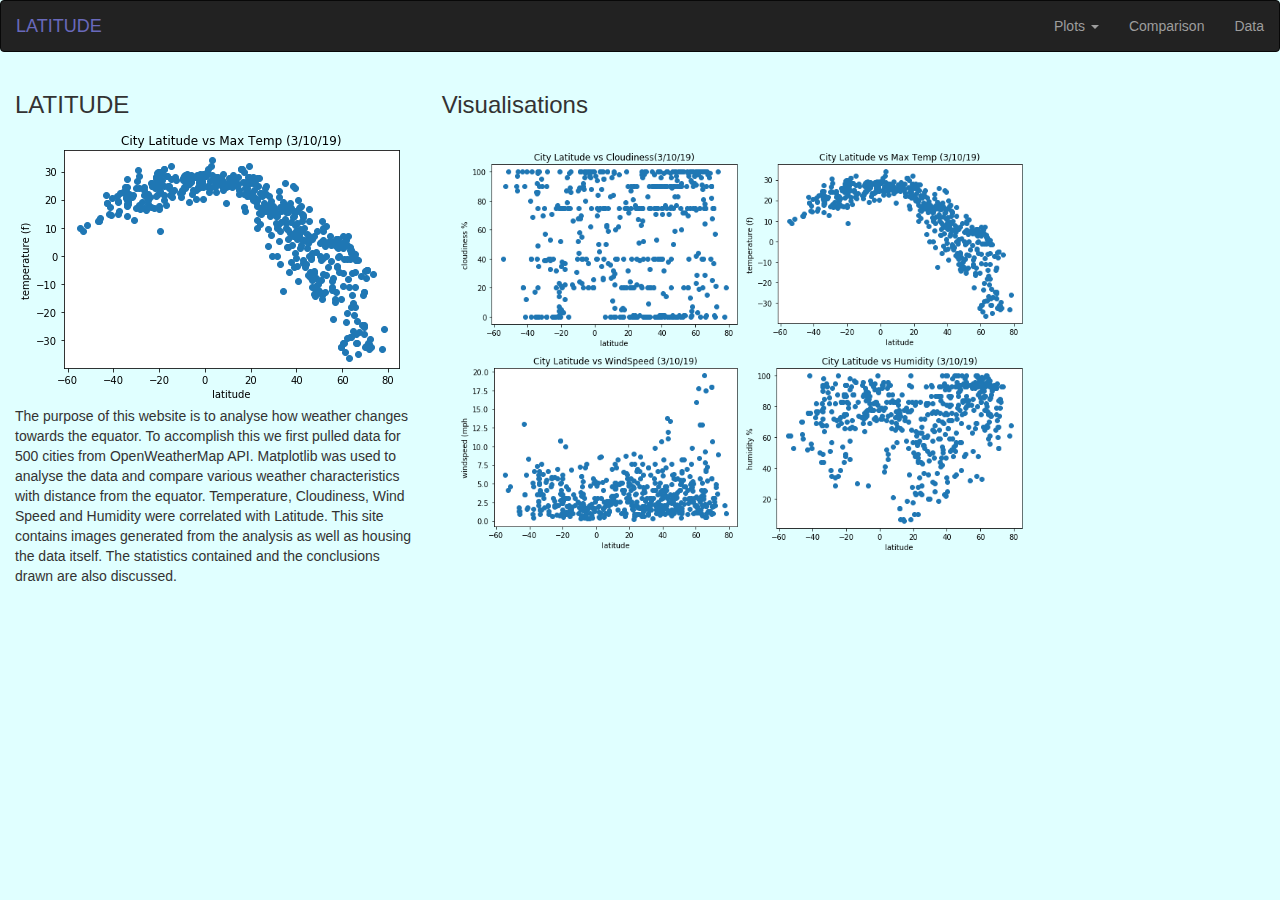
<file: index.html>
<!DOCTYPE html>
<html lang="en">
    <head>
        <link rel="stylesheet" href="index.css">
        <title>Bootstrap Example</title>
        <meta charset="utf-8">
            <meta name="viewport" content="width=device-width, initial-scale=1">
                <link rel="stylesheet" href="https://maxcdn.bootstrapcdn.com/bootstrap/3.4.1/css/bootstrap.min.css">
                    <script src="https://ajax.googleapis.com/ajax/libs/jquery/3.4.1/jquery.min.js"></script>
                    <script src="https://maxcdn.bootstrapcdn.com/bootstrap/3.4.1/js/bootstrap.min.js"></script>
    </head>
    <body>
        
        <style type="text/css">
            body { background: lightcyan !important; } /* Adding !important forces the browser to overwrite the default style applied by Bootstrap */
         </style>
        

<!--Navigation bar-->
<div id="nav-placeholder">
</div>
<script>
$(function(){
  $("#nav-placeholder").load("navbar.html");
});
</script>
<!--end of Navigation bar-->
        

        
        <div class="container col-sm-4">
            <h3>LATITUDE</h3>

            <img class="img-responsive" alt="" src="Resources/assets/Images/temp.png">
            
            
            <p> 
                
                The purpose of this website is to analyse how weather changes towards the equator.
                 To accomplish this we first pulled data for 500 cities from OpenWeatherMap API.
                  Matplotlib was used to analyse the data and compare various weather characteristics with distance from the equator.
                  Temperature, Cloudiness, Wind Speed and Humidity were correlated with Latitude. 
                  This site contains images generated from the analysis as well as housing the data itself. 
                  The statistics contained and the conclusions drawn are also discussed. 

                  </p>
                  
        </div>

        <div class="col-sm-4">

            <h3>Visualisations</h3>
            <br>
            


            <div class="container">
                <div class="col-md-3" style="padding-left: 0px;  padding-right: 0px;">
                    <img src="Resources/assets/Images/cloudiness.png" class="img-responsive">
                </div>
                <div class="col-md-3" style="padding-left: 0px;  padding-right: 0px;">
                    <img src="Resources/assets/Images/temp.png" class="img-responsive">
                </div>
            </div>

            <div class="container">
                <div class="col-md-3" style="padding-left: 0px;  padding-right: 0px;">
                    <img src="Resources/assets/Images/windspeed.png" class="img-responsive">
                </div>
                <div class="col-md-3" style="padding-left: 0px;  padding-right: 0px;">
                    <img src="Resources/assets/Images/humidity.png" class="img-responsive">
                </div>
            </div>
           
  
        </div>
    
        
    </body>
</html>
</file>
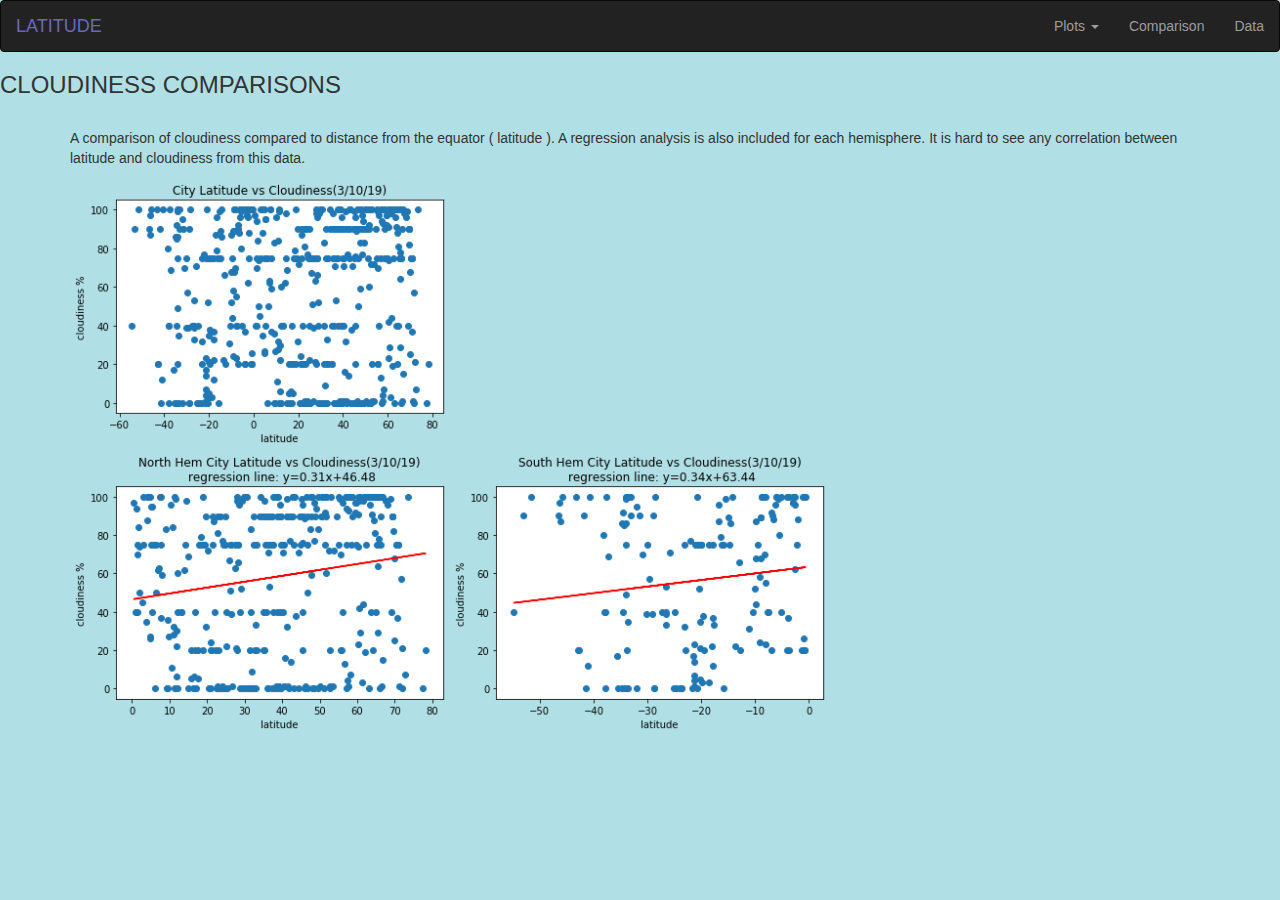
<file: clouds.html>
<!DOCTYPE html>
<html lang="en">
    <head>
        <link rel="stylesheet" href="index.css">
        <title>Bootstrap Example</title>
        <meta charset="utf-8">
            <meta name="viewport" content="width=device-width, initial-scale=1">
                <link rel="stylesheet" href="https://maxcdn.bootstrapcdn.com/bootstrap/3.4.1/css/bootstrap.min.css">
                    <script src="https://ajax.googleapis.com/ajax/libs/jquery/3.4.1/jquery.min.js"></script>
                    <script src="https://maxcdn.bootstrapcdn.com/bootstrap/3.4.1/js/bootstrap.min.js"></script>
    </head>
    <body>

<!--Navigation bar-->
<div id="nav-placeholder">
</div>
<script>
$(function(){
  $("#nav-placeholder").load("navbar.html");
});
</script>

<h3>CLOUDINESS COMPARISONS</h3>
<br>



<div class="container">
    <p>

        A comparison of cloudiness compared to distance from the equator ( latitude ).
        A regression analysis is also included for each hemisphere. 
        It is hard to see any correlation between latitude and cloudiness from this data. 
        
        </p>
    <div class="col-md-4" style="padding-left: 0px;  padding-right: 0px;">
        <img src="Resources/assets/Images/cloudiness.png" class="img-responsive">
    </div>
 
</div>

<div class="container">
    <div class="col-md-4" style="padding-left: 0px;  padding-right: 0px;">
        <img src="Resources/assets/Images/northcloudreg.png" class="img-responsive">
    </div>
    <div class="col-md-4" style="padding-left: 0px;  padding-right: 0px;">
        <img src="Resources/assets/Images/southerncloudreg.png" class="img-responsive">
    </div>
</div>


</div>


        
    </body>
</html>
</file>
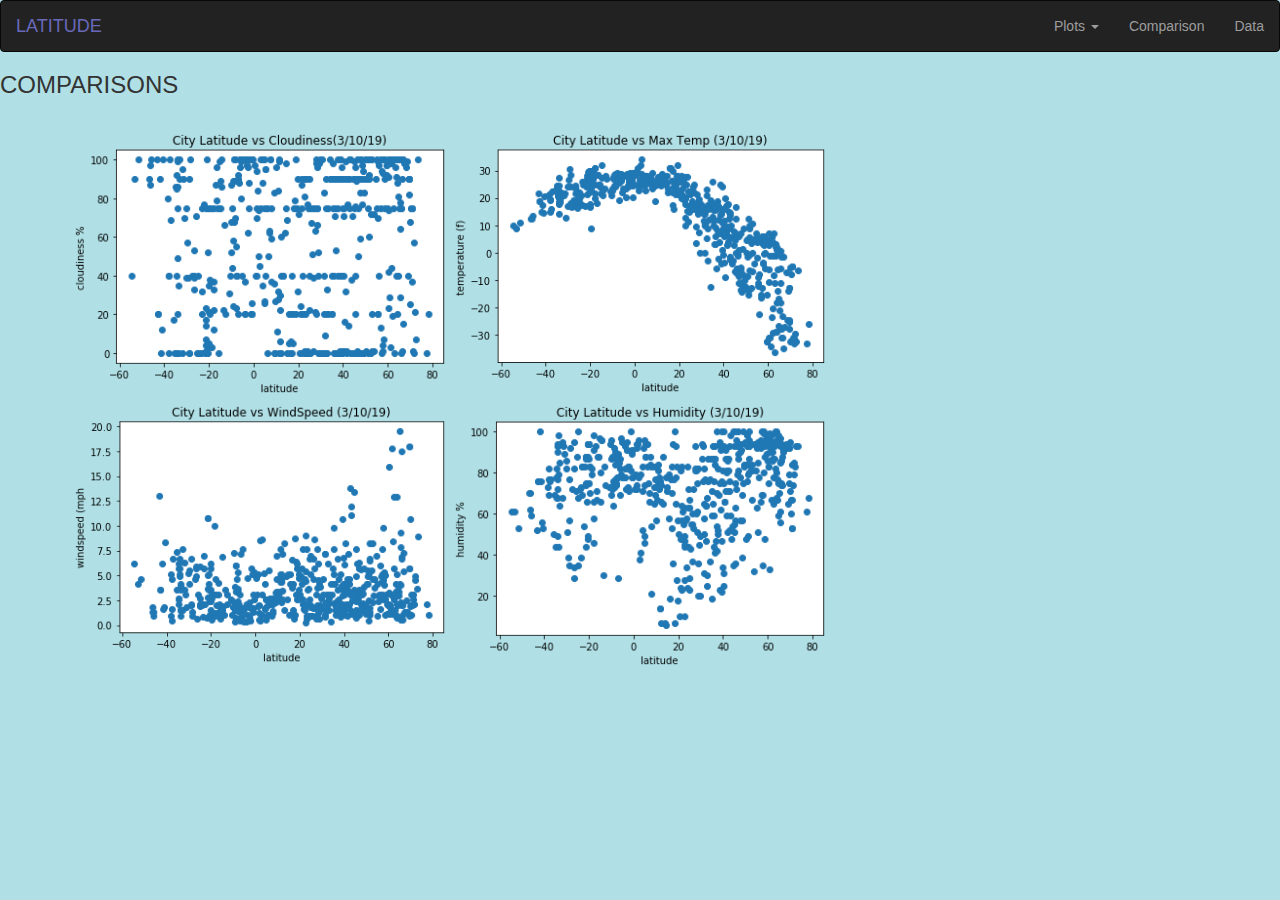
<file: comparison.html>
<!DOCTYPE html>
<html lang="en">
    <head>
        <link rel="stylesheet" href="index.css">
        <title>Bootstrap Example</title>
        <meta charset="utf-8">
            <meta name="viewport" content="width=device-width, initial-scale=1">
                <link rel="stylesheet" href="https://maxcdn.bootstrapcdn.com/bootstrap/3.4.1/css/bootstrap.min.css">
                    <script src="https://ajax.googleapis.com/ajax/libs/jquery/3.4.1/jquery.min.js"></script>
                    <script src="https://maxcdn.bootstrapcdn.com/bootstrap/3.4.1/js/bootstrap.min.js"></script>
    </head>
    <body>

<!--Navigation bar-->
<div id="nav-placeholder">
</div>
<script>
$(function(){
  $("#nav-placeholder").load("navbar.html");
});
</script>
<div>

    <h3>COMPARISONS</h3>
    <br>
    


    <div class="container">
        <div class="col-md-4" style="padding-left: 0px;  padding-right: 0px;">
            <img src="Resources/assets/Images/cloudiness.png" class="img-responsive">
        </div>
        <div class="col-md-4" style="padding-left: 0px;  padding-right: 0px;">
            <img src="Resources/assets/Images/temp.png" class="img-responsive">
        </div>
    </div>

    <div class="container">
        <div class="col-md-4" style="padding-left: 0px;  padding-right: 0px;">
            <img src="Resources/assets/Images/windspeed.png" class="img-responsive">
        </div>
        <div class="col-md-4" style="padding-left: 0px;  padding-right: 0px;">
            <img src="Resources/assets/Images/humidity.png" class="img-responsive">
        </div>
    </div>
   

</div>
        
    </body>
</html>
</file>
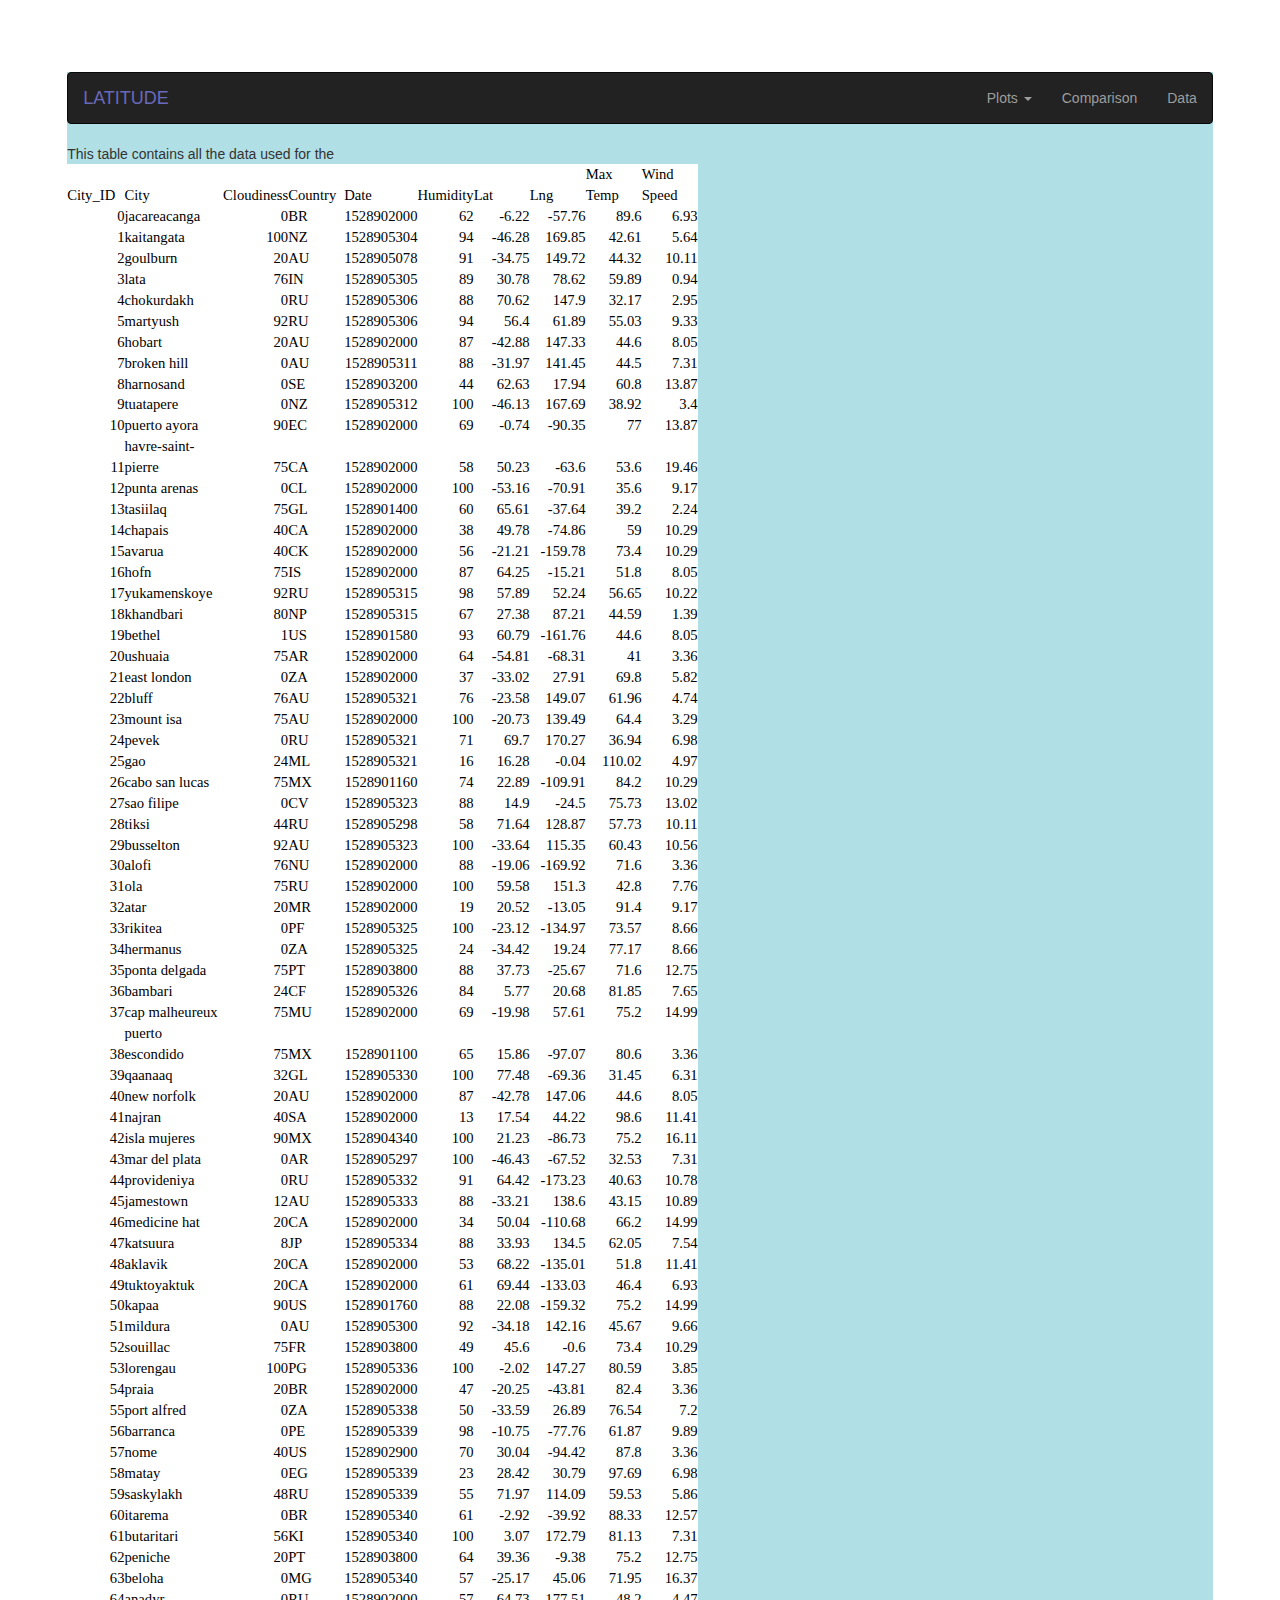
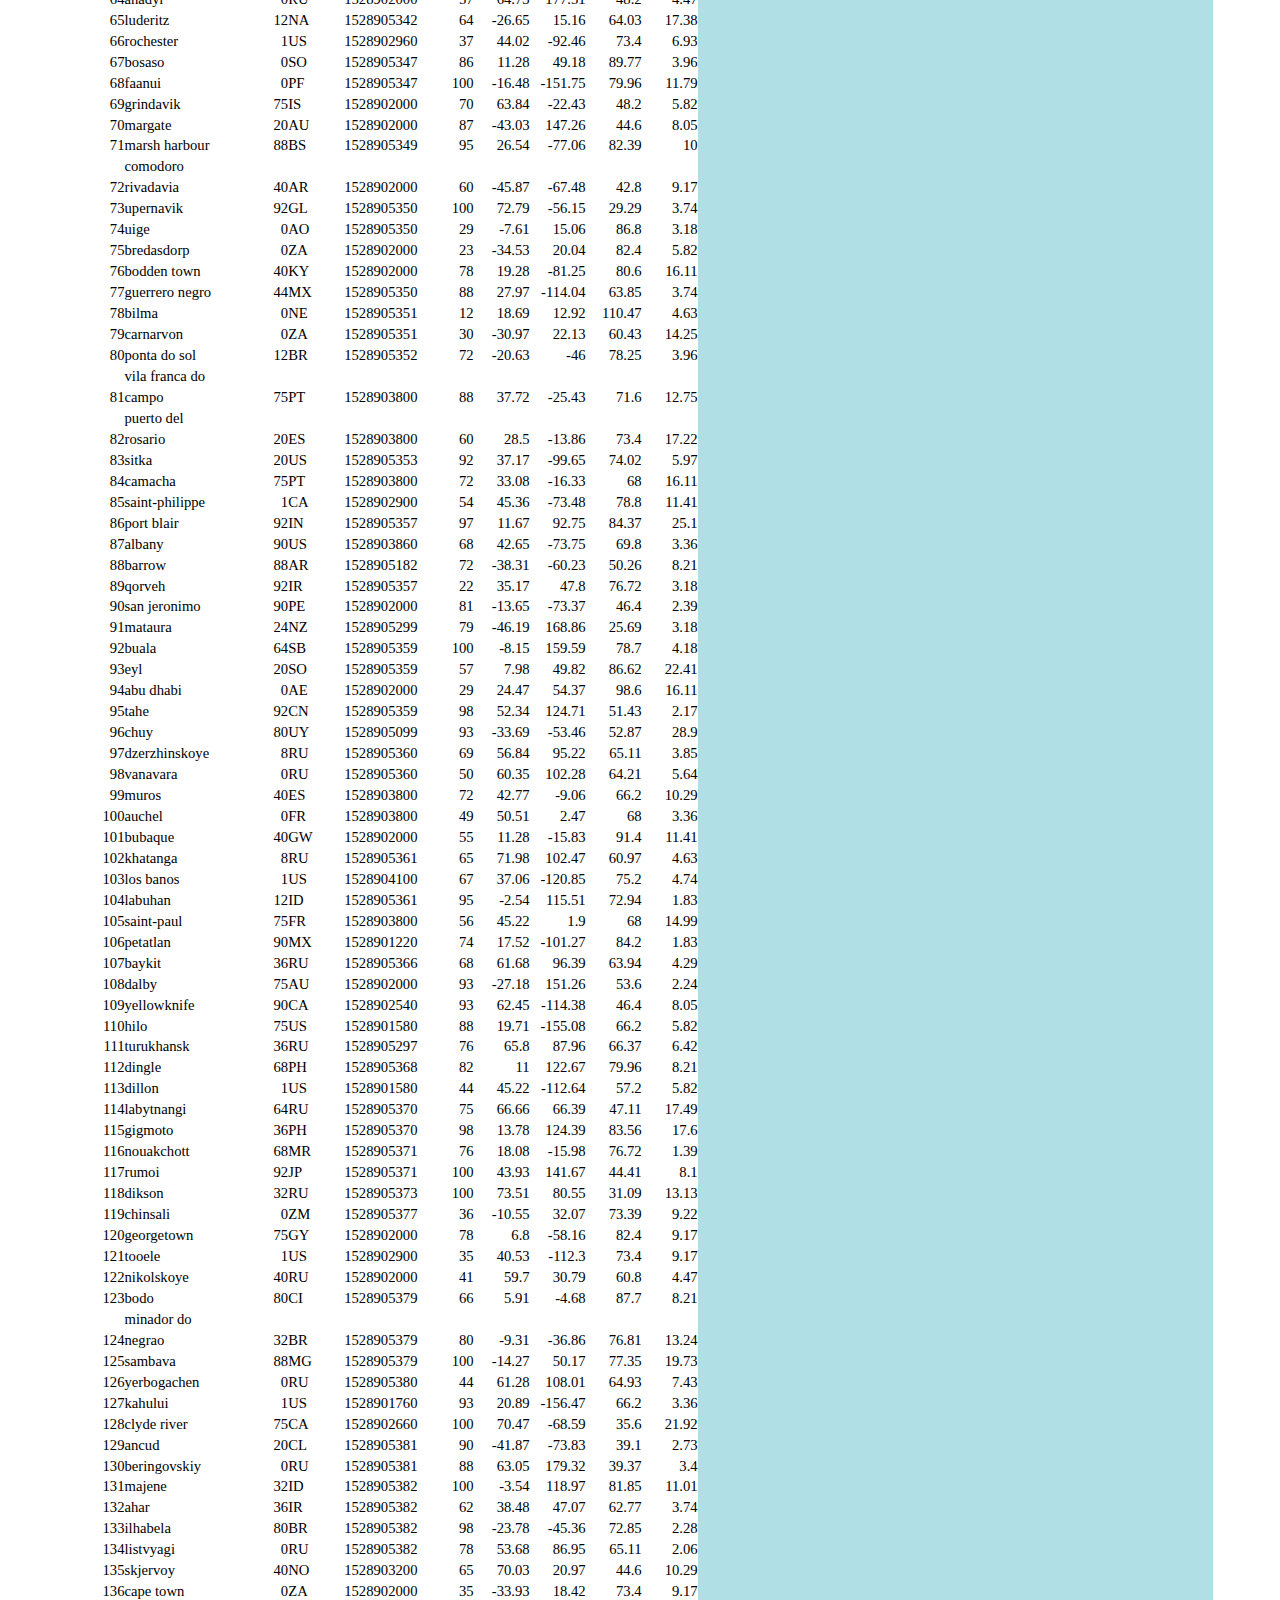
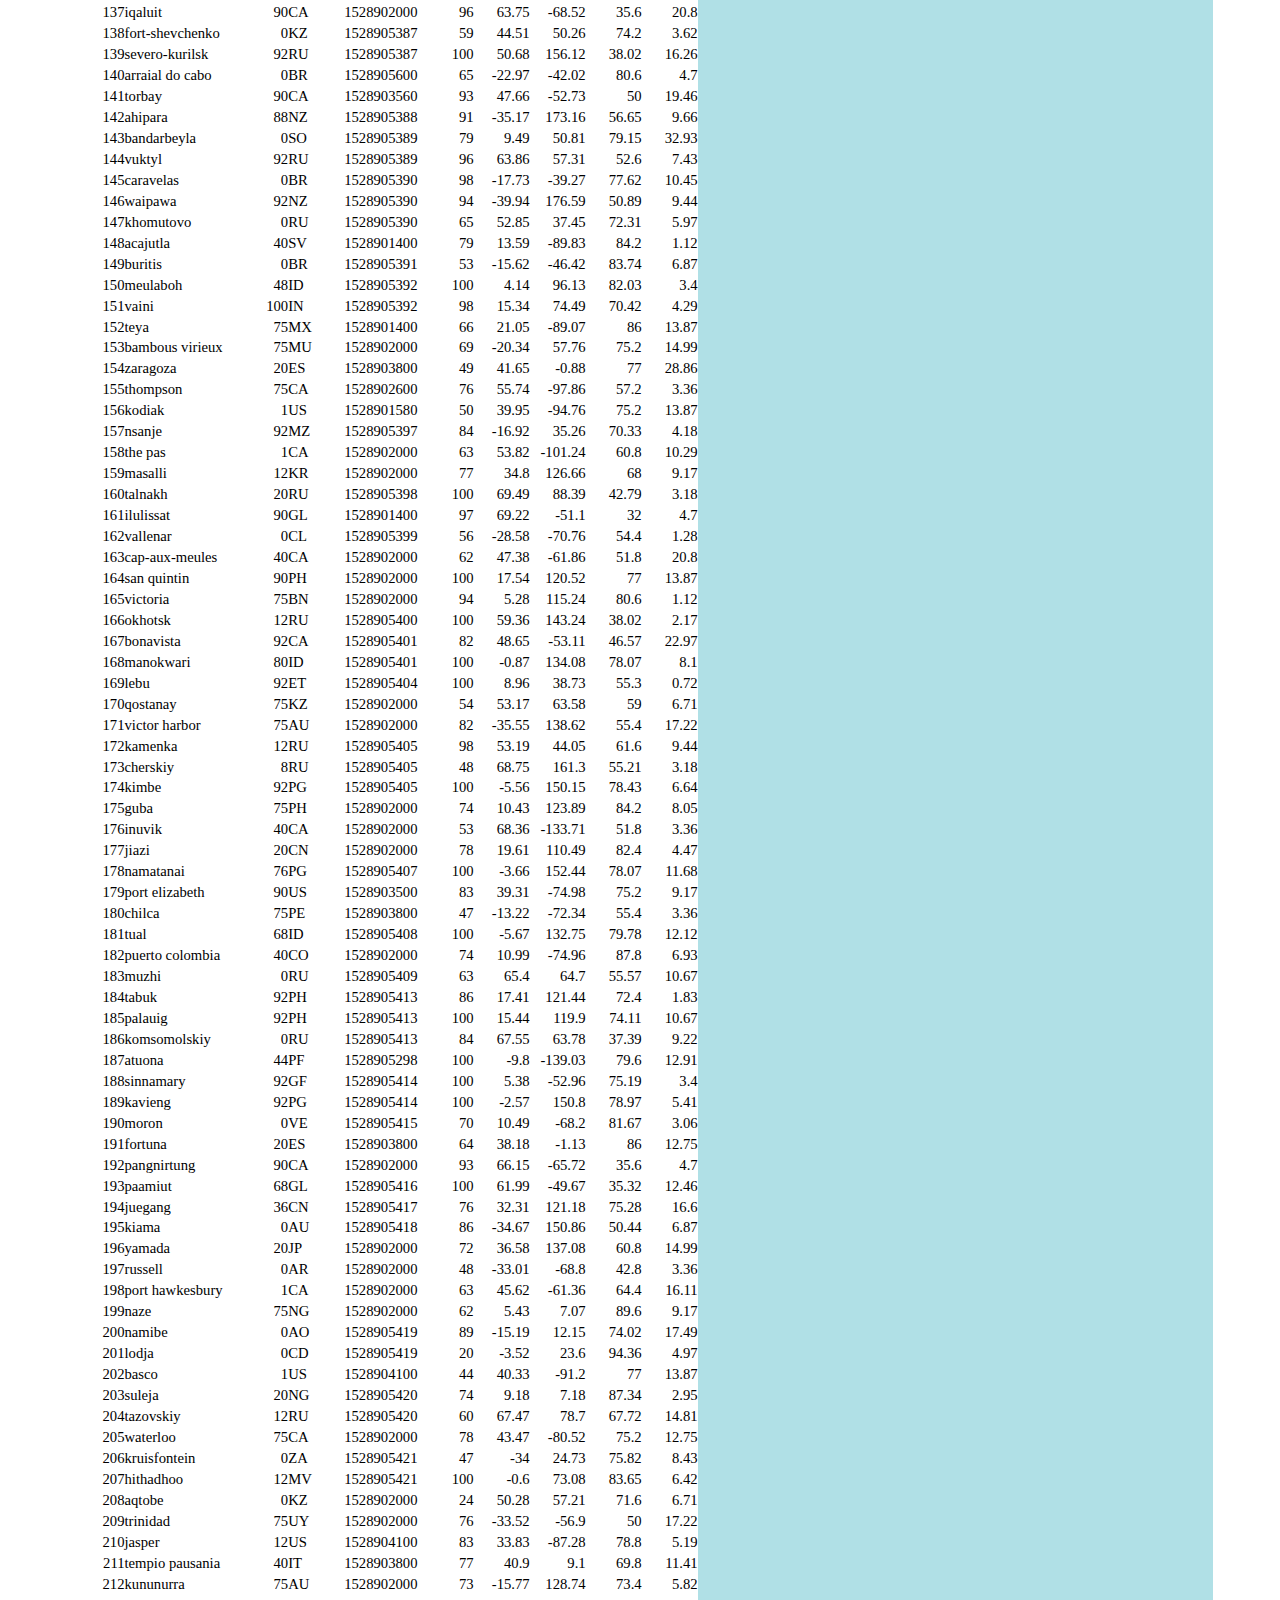
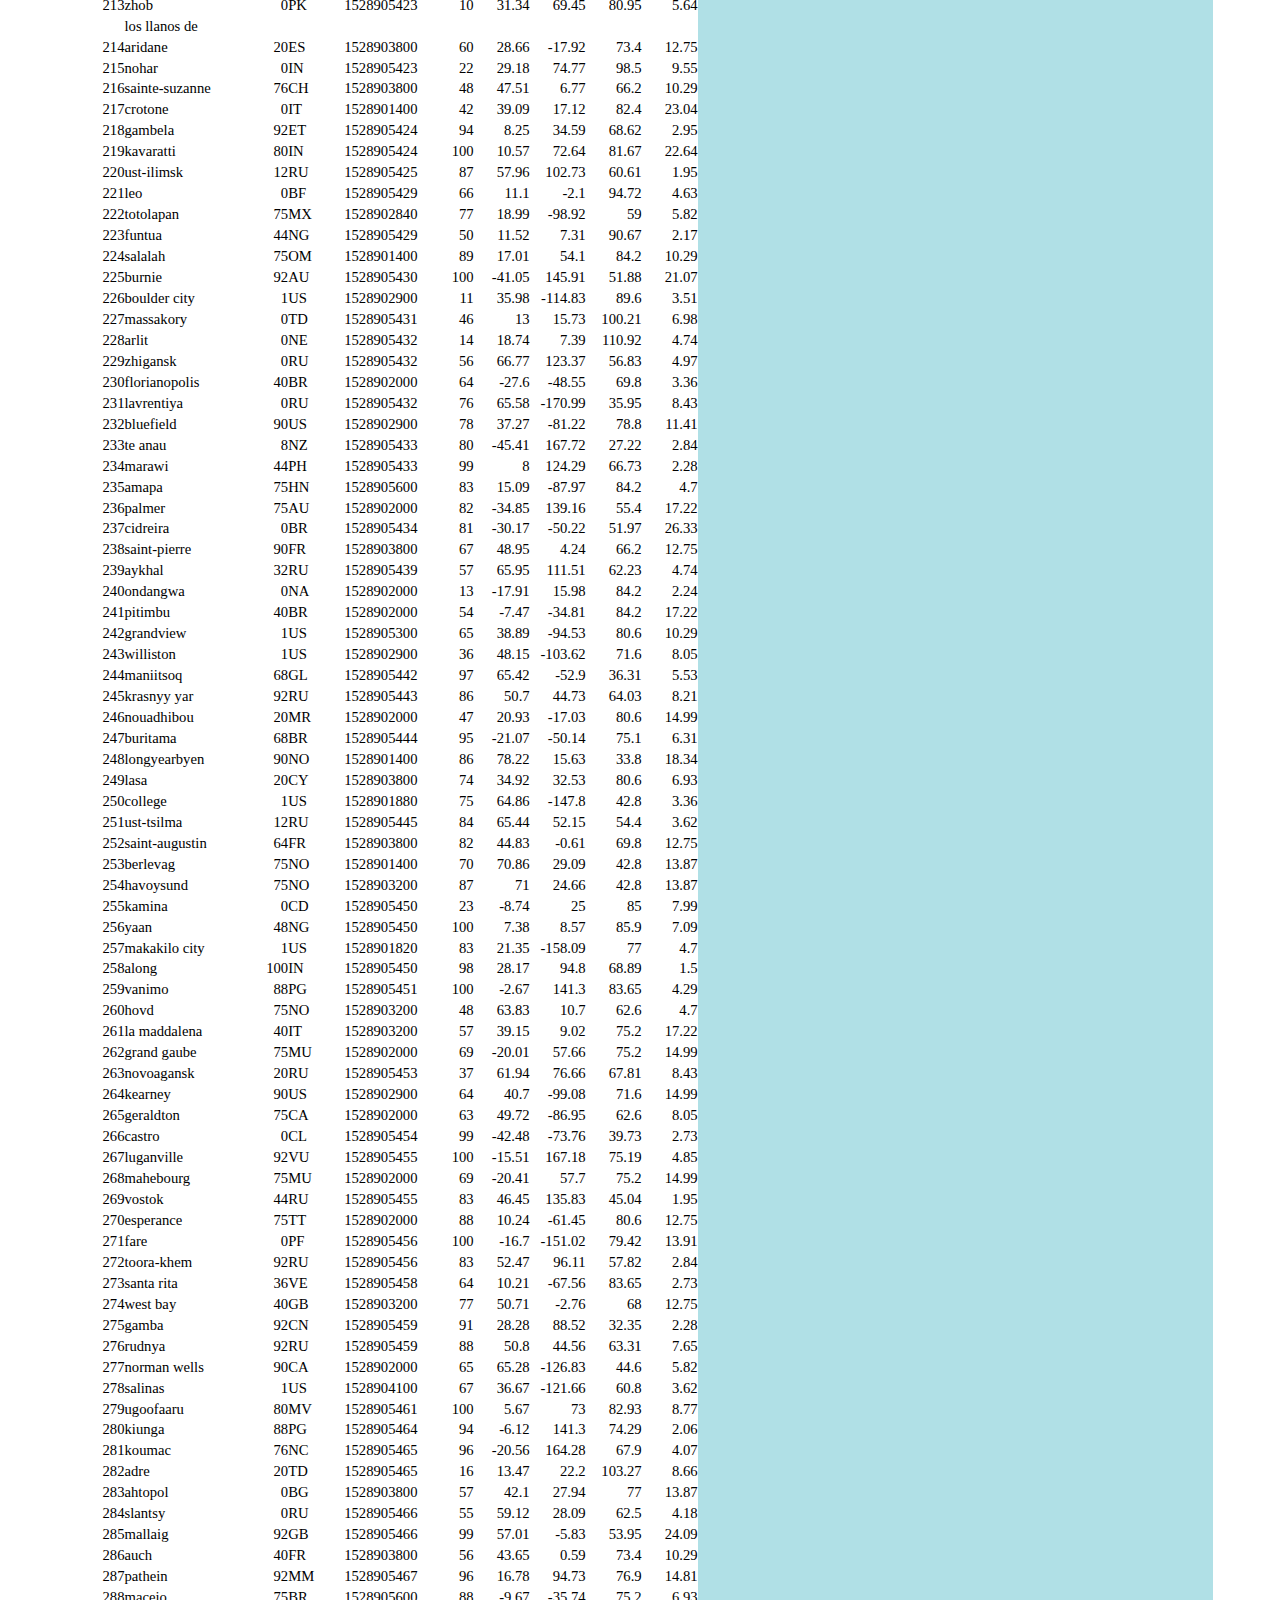
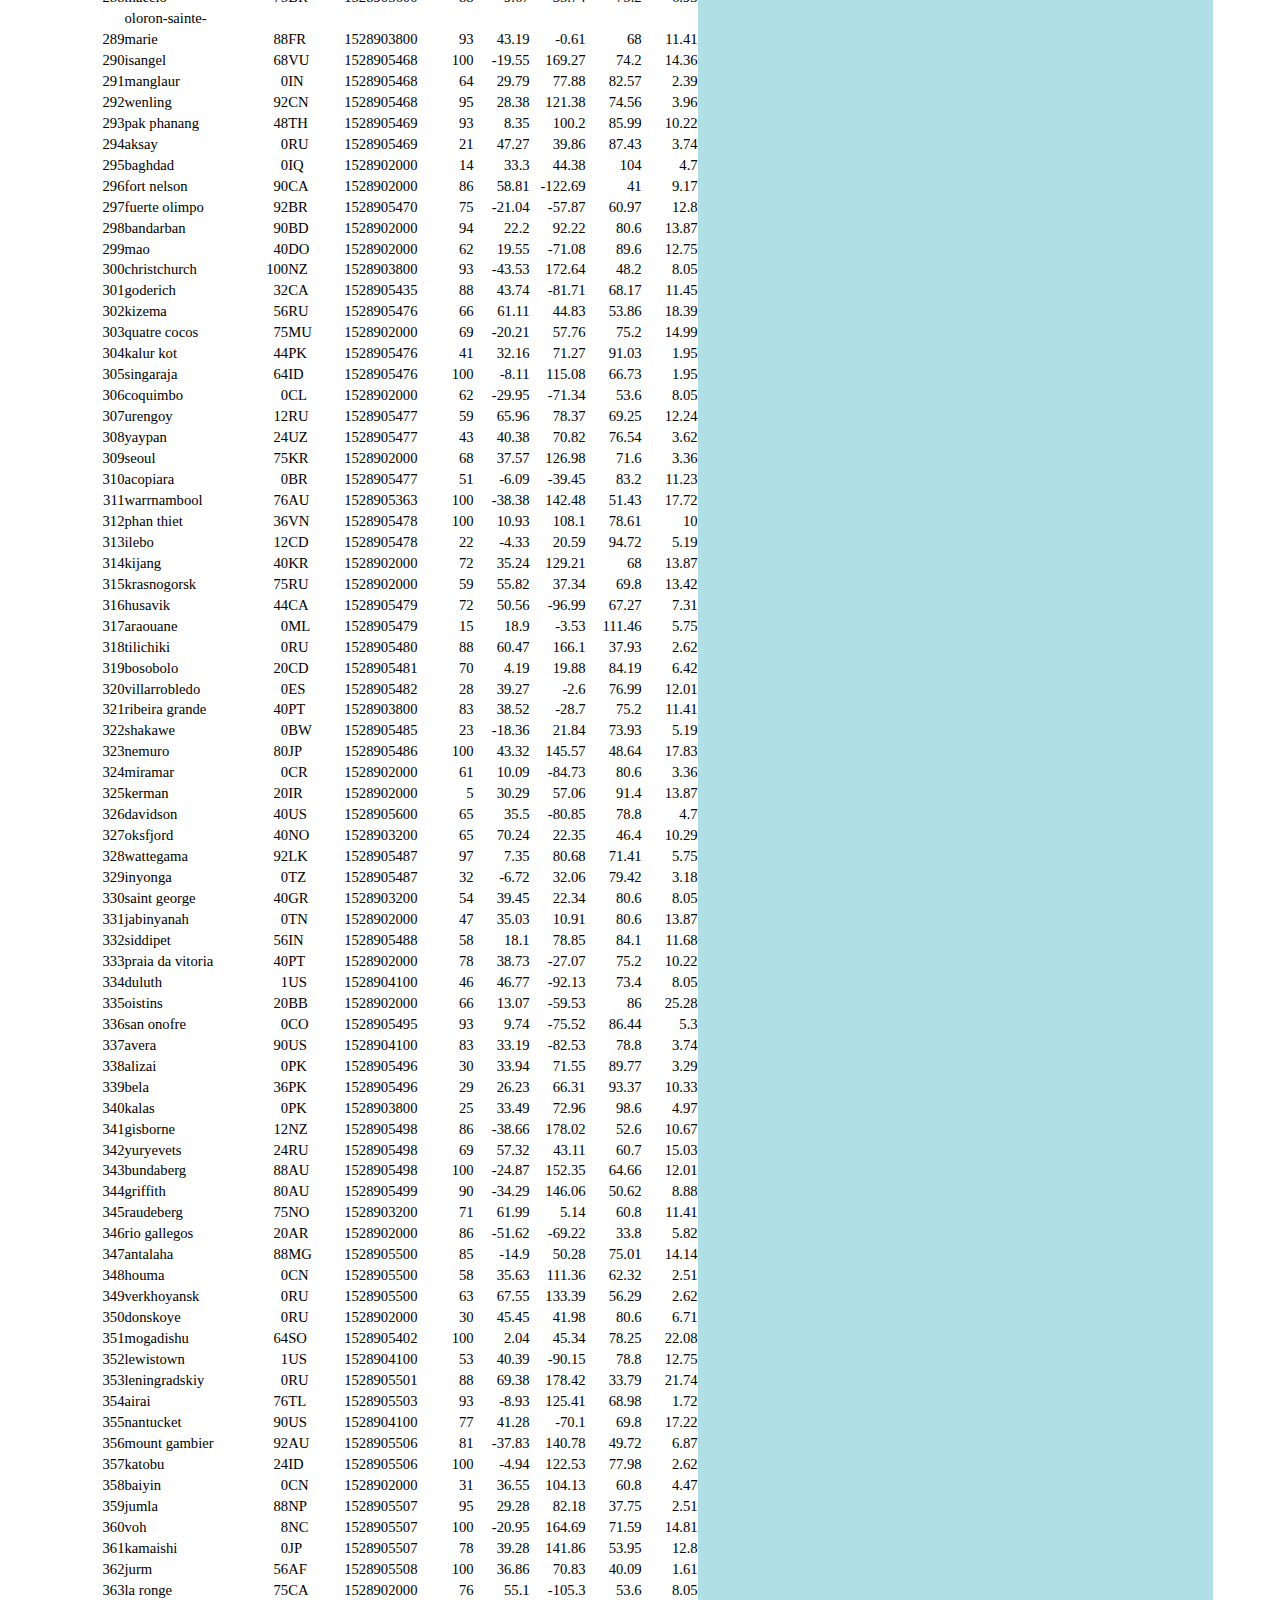
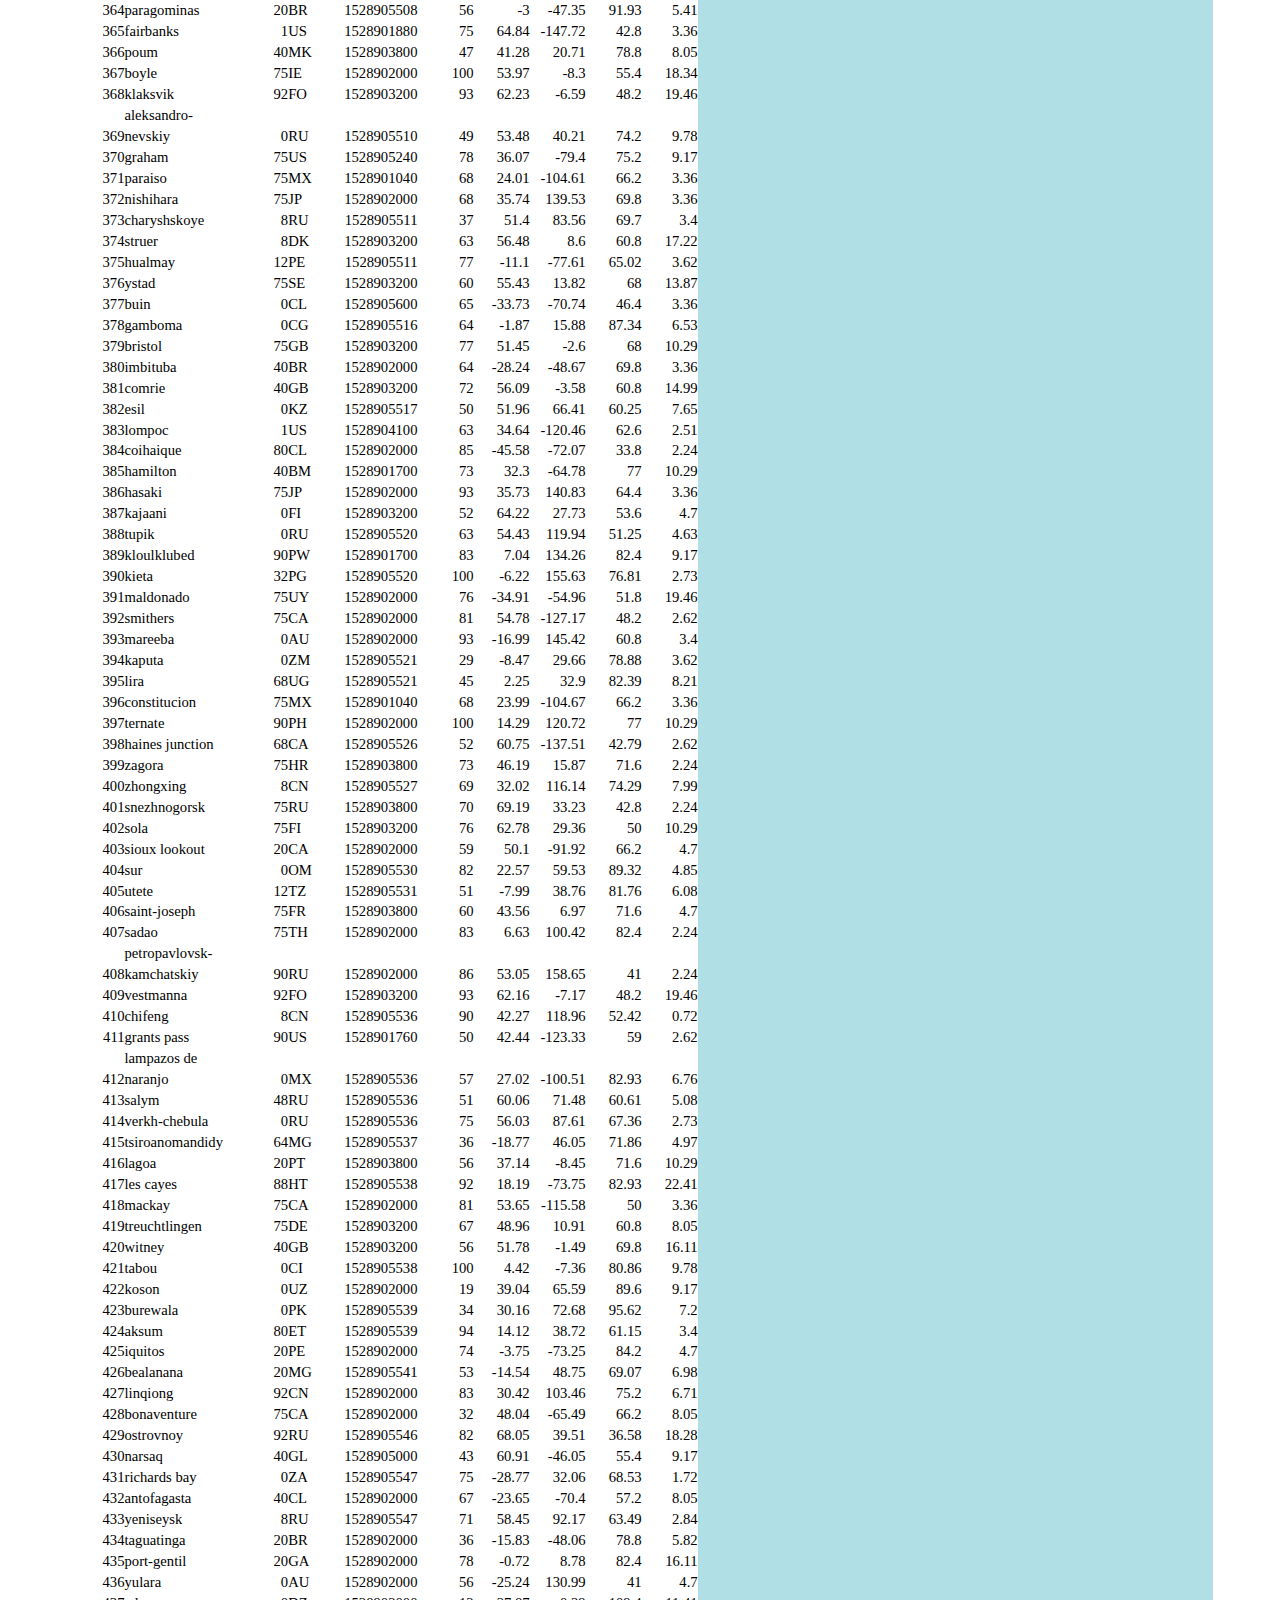
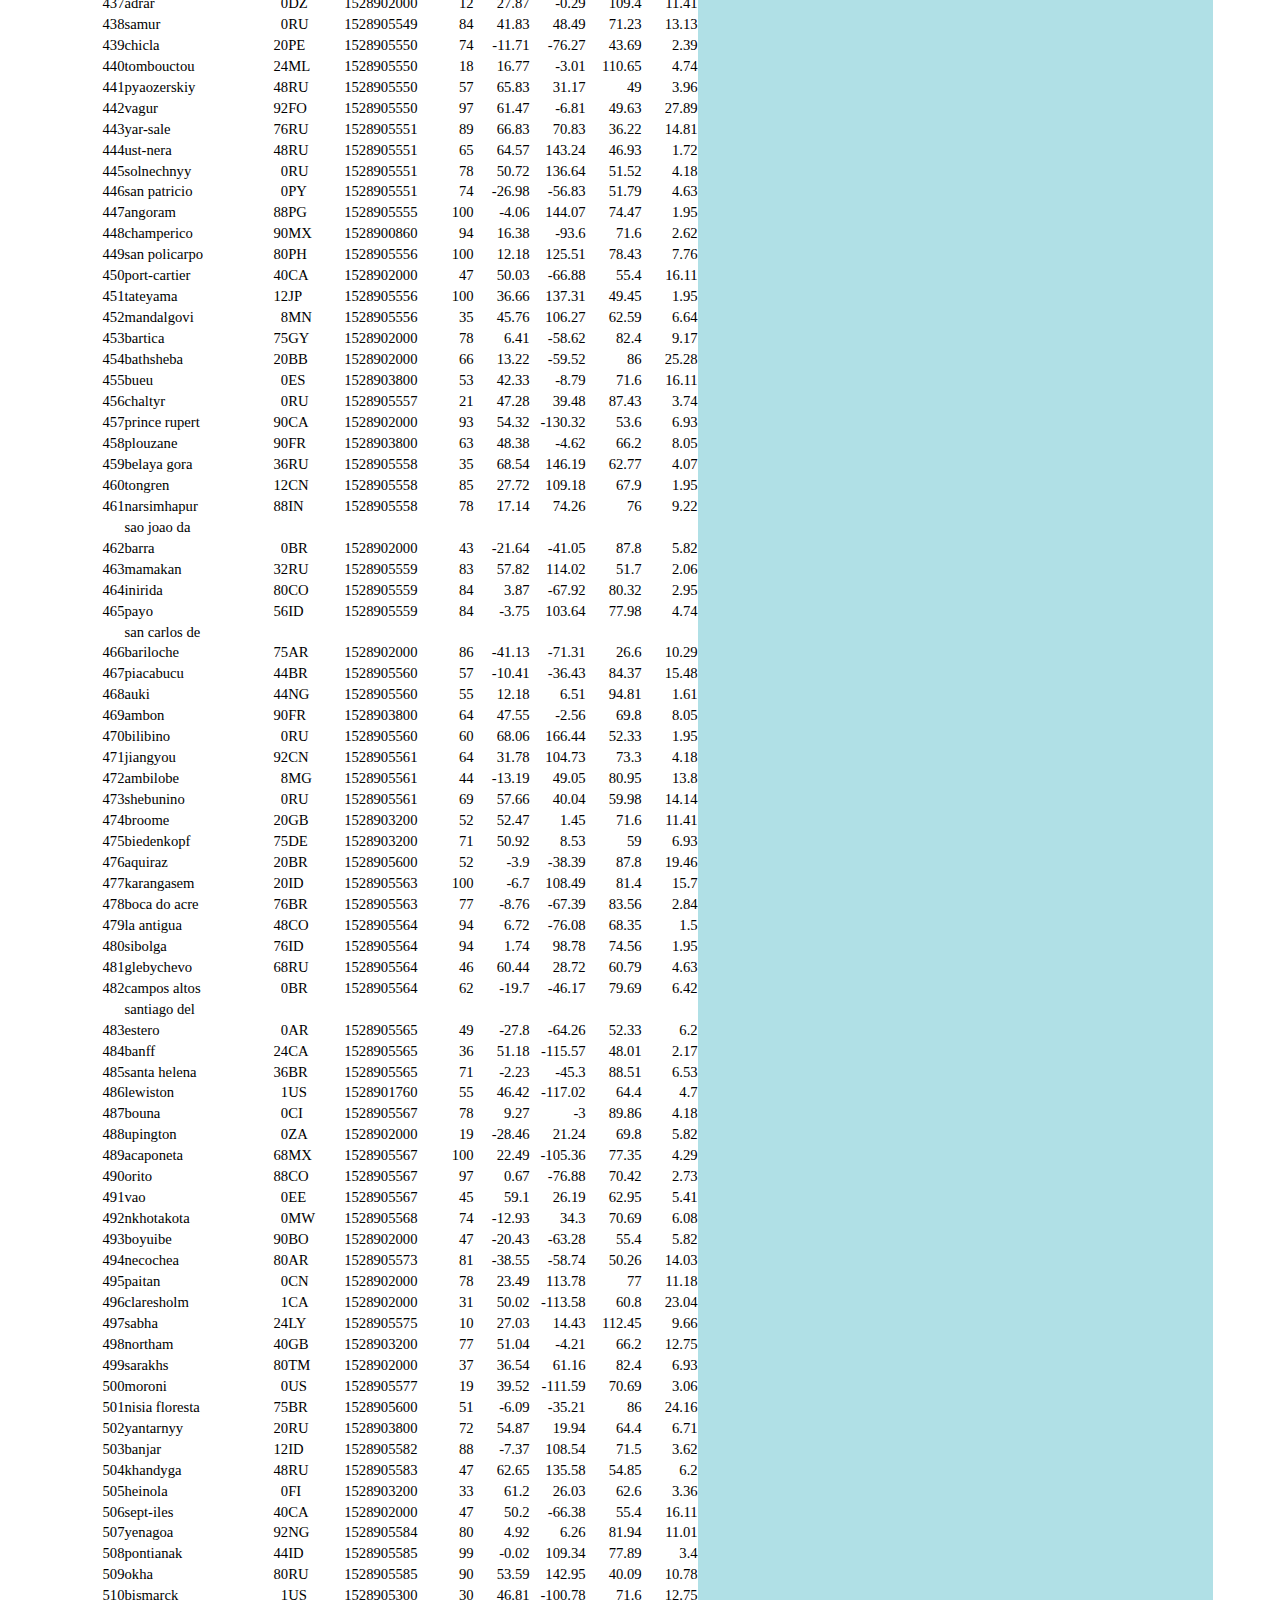
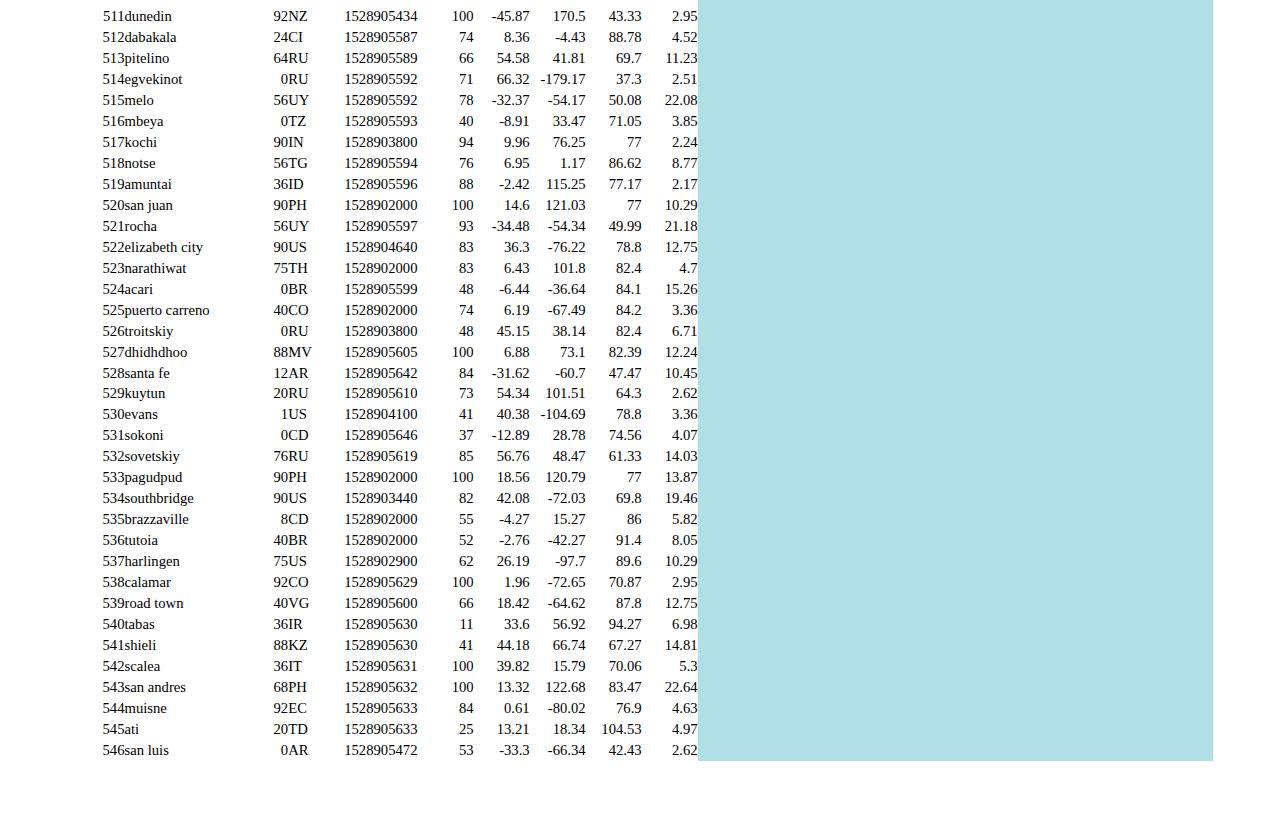
<file: data.html>
<!DOCTYPE html>
<html lang="en">
    <head>
        <link rel="stylesheet" href="index.css">
        <title>Bootstrap Example</title>
        <meta charset="utf-8">
            <meta name="viewport" content="width=device-width, initial-scale=1">
                <link rel="stylesheet" href="https://maxcdn.bootstrapcdn.com/bootstrap/3.4.1/css/bootstrap.min.css">
                    <script src="https://ajax.googleapis.com/ajax/libs/jquery/3.4.1/jquery.min.js"></script>
                    <script src="https://maxcdn.bootstrapcdn.com/bootstrap/3.4.1/js/bootstrap.min.js"></script>
    </head>
    <body>

<!--Navigation bar-->
<div id="nav-placeholder">
</div>
<script>
$(function(){
  $("#nav-placeholder").load("navbar.html");
});
</script>
<!DOCTYPE html PUBLIC "-//W3C//DTD HTML 4.01//EN" "http://www.w3.org/TR/html4/strict.dtd">
<html>
  <head>
      <meta http-equiv="Content-Type" content="text/html; charset=utf-8">
      <meta name="generator" content="PhpSpreadsheet, https://github.com/PHPOffice/PhpSpreadsheet">
      <title>Untitled Spreadsheet</title>
      <meta name="author" content="Unknown Creator" />
      <meta name="title" content="Untitled Spreadsheet" />
      <meta name="company" content="Microsoft Corporation" />
    <style type="text/css">
      html { font-family:Calibri, Arial, Helvetica, sans-serif; font-size:11pt; background-color:white }
      a.comment-indicator:hover + div.comment { background:#ffd; position:absolute; display:block; border:1px solid black; padding:0.5em }
      a.comment-indicator { background:red; display:inline-block; border:1px solid black; width:0.5em; height:0.5em }
      div.comment { display:none }
      table { border-collapse:collapse; page-break-after:always }
      .gridlines td { border:1px dotted black }
      .gridlines th { border:1px dotted black }
      .b { text-align:center }
      .e { text-align:center }
      .f { text-align:right }
      .inlineStr { text-align:left }
      .n { text-align:right }
      .s { text-align:left }
      td.style0 { vertical-align:bottom; border-bottom:none #000000; border-top:none #000000; border-left:none #000000; border-right:none #000000; color:#000000; font-family:'Calibri'; font-size:11pt; background-color:white }
      th.style0 { vertical-align:bottom; border-bottom:none #000000; border-top:none #000000; border-left:none #000000; border-right:none #000000; color:#000000; font-family:'Calibri'; font-size:11pt; background-color:white }
      table.sheet0 col.col0 { width:43pt }
      table.sheet0 col.col1 { width:42pt }
      table.sheet0 col.col2 { width:42pt }
      table.sheet0 col.col3 { width:42pt }
      table.sheet0 col.col4 { width:42pt }
      table.sheet0 col.col5 { width:42pt }
      table.sheet0 col.col6 { width:42pt }
      table.sheet0 col.col7 { width:42pt }
      table.sheet0 col.col8 { width:42pt }
      table.sheet0 col.col9 { width:42pt }
      table.sheet0 tr { height:15pt }
    </style>
  </head>

  <body>
<style>
@page { margin-left: 0.7in; margin-right: 0.7in; margin-top: 0.75in; margin-bottom: 0.75in; }
body { margin-left: 0.7in; margin-right: 0.7in; margin-top: 0.75in; margin-bottom: 0.75in; }
</style>
<header>
    This table contains all the data used for the
</header>
<div class = "table-responsive">
    <table border="0" cellpadding="0" cellspacing="0" id="sheet0" class="sheet0 gridlines table-striped w-auto">
        <col class="col0">
        <col class="col1">
        <col class="col2">
        <col class="col3">
        <col class="col4">
        <col class="col5">
        <col class="col6">
        <col class="col7">
        <col class="col8">
        <col class="col9">
        <tbody>
          <tr class="row0">
            <td class="column0 style0 s">City_ID</td>
            <td class="column1 style0 s">City</td>
            <td class="column2 style0 s">Cloudiness</td>
            <td class="column3 style0 s">Country</td>
            <td class="column4 style0 s">Date</td>
            <td class="column5 style0 s">Humidity</td>
            <td class="column6 style0 s">Lat</td>
            <td class="column7 style0 s">Lng</td>
            <td class="column8 style0 s">Max Temp</td>
            <td class="column9 style0 s">Wind Speed</td>
          </tr>
          <tr class="row1">
            <td class="column0 style0 n">0</td>
            <td class="column1 style0 s">jacareacanga</td>
            <td class="column2 style0 n">0</td>
            <td class="column3 style0 s">BR</td>
            <td class="column4 style0 n">1528902000</td>
            <td class="column5 style0 n">62</td>
            <td class="column6 style0 n">-6.22</td>
            <td class="column7 style0 n">-57.76</td>
            <td class="column8 style0 n">89.6</td>
            <td class="column9 style0 n">6.93</td>
          </tr>
          <tr class="row2">
            <td class="column0 style0 n">1</td>
            <td class="column1 style0 s">kaitangata</td>
            <td class="column2 style0 n">100</td>
            <td class="column3 style0 s">NZ</td>
            <td class="column4 style0 n">1528905304</td>
            <td class="column5 style0 n">94</td>
            <td class="column6 style0 n">-46.28</td>
            <td class="column7 style0 n">169.85</td>
            <td class="column8 style0 n">42.61</td>
            <td class="column9 style0 n">5.64</td>
          </tr>
          <tr class="row3">
            <td class="column0 style0 n">2</td>
            <td class="column1 style0 s">goulburn</td>
            <td class="column2 style0 n">20</td>
            <td class="column3 style0 s">AU</td>
            <td class="column4 style0 n">1528905078</td>
            <td class="column5 style0 n">91</td>
            <td class="column6 style0 n">-34.75</td>
            <td class="column7 style0 n">149.72</td>
            <td class="column8 style0 n">44.32</td>
            <td class="column9 style0 n">10.11</td>
          </tr>
          <tr class="row4">
            <td class="column0 style0 n">3</td>
            <td class="column1 style0 s">lata</td>
            <td class="column2 style0 n">76</td>
            <td class="column3 style0 s">IN</td>
            <td class="column4 style0 n">1528905305</td>
            <td class="column5 style0 n">89</td>
            <td class="column6 style0 n">30.78</td>
            <td class="column7 style0 n">78.62</td>
            <td class="column8 style0 n">59.89</td>
            <td class="column9 style0 n">0.94</td>
          </tr>
          <tr class="row5">
            <td class="column0 style0 n">4</td>
            <td class="column1 style0 s">chokurdakh</td>
            <td class="column2 style0 n">0</td>
            <td class="column3 style0 s">RU</td>
            <td class="column4 style0 n">1528905306</td>
            <td class="column5 style0 n">88</td>
            <td class="column6 style0 n">70.62</td>
            <td class="column7 style0 n">147.9</td>
            <td class="column8 style0 n">32.17</td>
            <td class="column9 style0 n">2.95</td>
          </tr>
          <tr class="row6">
            <td class="column0 style0 n">5</td>
            <td class="column1 style0 s">martyush</td>
            <td class="column2 style0 n">92</td>
            <td class="column3 style0 s">RU</td>
            <td class="column4 style0 n">1528905306</td>
            <td class="column5 style0 n">94</td>
            <td class="column6 style0 n">56.4</td>
            <td class="column7 style0 n">61.89</td>
            <td class="column8 style0 n">55.03</td>
            <td class="column9 style0 n">9.33</td>
          </tr>
          <tr class="row7">
            <td class="column0 style0 n">6</td>
            <td class="column1 style0 s">hobart</td>
            <td class="column2 style0 n">20</td>
            <td class="column3 style0 s">AU</td>
            <td class="column4 style0 n">1528902000</td>
            <td class="column5 style0 n">87</td>
            <td class="column6 style0 n">-42.88</td>
            <td class="column7 style0 n">147.33</td>
            <td class="column8 style0 n">44.6</td>
            <td class="column9 style0 n">8.05</td>
          </tr>
          <tr class="row8">
            <td class="column0 style0 n">7</td>
            <td class="column1 style0 s">broken hill</td>
            <td class="column2 style0 n">0</td>
            <td class="column3 style0 s">AU</td>
            <td class="column4 style0 n">1528905311</td>
            <td class="column5 style0 n">88</td>
            <td class="column6 style0 n">-31.97</td>
            <td class="column7 style0 n">141.45</td>
            <td class="column8 style0 n">44.5</td>
            <td class="column9 style0 n">7.31</td>
          </tr>
          <tr class="row9">
            <td class="column0 style0 n">8</td>
            <td class="column1 style0 s">harnosand</td>
            <td class="column2 style0 n">0</td>
            <td class="column3 style0 s">SE</td>
            <td class="column4 style0 n">1528903200</td>
            <td class="column5 style0 n">44</td>
            <td class="column6 style0 n">62.63</td>
            <td class="column7 style0 n">17.94</td>
            <td class="column8 style0 n">60.8</td>
            <td class="column9 style0 n">13.87</td>
          </tr>
          <tr class="row10">
            <td class="column0 style0 n">9</td>
            <td class="column1 style0 s">tuatapere</td>
            <td class="column2 style0 n">0</td>
            <td class="column3 style0 s">NZ</td>
            <td class="column4 style0 n">1528905312</td>
            <td class="column5 style0 n">100</td>
            <td class="column6 style0 n">-46.13</td>
            <td class="column7 style0 n">167.69</td>
            <td class="column8 style0 n">38.92</td>
            <td class="column9 style0 n">3.4</td>
          </tr>
          <tr class="row11">
            <td class="column0 style0 n">10</td>
            <td class="column1 style0 s">puerto ayora</td>
            <td class="column2 style0 n">90</td>
            <td class="column3 style0 s">EC</td>
            <td class="column4 style0 n">1528902000</td>
            <td class="column5 style0 n">69</td>
            <td class="column6 style0 n">-0.74</td>
            <td class="column7 style0 n">-90.35</td>
            <td class="column8 style0 n">77</td>
            <td class="column9 style0 n">13.87</td>
          </tr>
          <tr class="row12">
            <td class="column0 style0 n">11</td>
            <td class="column1 style0 s">havre-saint-pierre</td>
            <td class="column2 style0 n">75</td>
            <td class="column3 style0 s">CA</td>
            <td class="column4 style0 n">1528902000</td>
            <td class="column5 style0 n">58</td>
            <td class="column6 style0 n">50.23</td>
            <td class="column7 style0 n">-63.6</td>
            <td class="column8 style0 n">53.6</td>
            <td class="column9 style0 n">19.46</td>
          </tr>
          <tr class="row13">
            <td class="column0 style0 n">12</td>
            <td class="column1 style0 s">punta arenas</td>
            <td class="column2 style0 n">0</td>
            <td class="column3 style0 s">CL</td>
            <td class="column4 style0 n">1528902000</td>
            <td class="column5 style0 n">100</td>
            <td class="column6 style0 n">-53.16</td>
            <td class="column7 style0 n">-70.91</td>
            <td class="column8 style0 n">35.6</td>
            <td class="column9 style0 n">9.17</td>
          </tr>
          <tr class="row14">
            <td class="column0 style0 n">13</td>
            <td class="column1 style0 s">tasiilaq</td>
            <td class="column2 style0 n">75</td>
            <td class="column3 style0 s">GL</td>
            <td class="column4 style0 n">1528901400</td>
            <td class="column5 style0 n">60</td>
            <td class="column6 style0 n">65.61</td>
            <td class="column7 style0 n">-37.64</td>
            <td class="column8 style0 n">39.2</td>
            <td class="column9 style0 n">2.24</td>
          </tr>
          <tr class="row15">
            <td class="column0 style0 n">14</td>
            <td class="column1 style0 s">chapais</td>
            <td class="column2 style0 n">40</td>
            <td class="column3 style0 s">CA</td>
            <td class="column4 style0 n">1528902000</td>
            <td class="column5 style0 n">38</td>
            <td class="column6 style0 n">49.78</td>
            <td class="column7 style0 n">-74.86</td>
            <td class="column8 style0 n">59</td>
            <td class="column9 style0 n">10.29</td>
          </tr>
          <tr class="row16">
            <td class="column0 style0 n">15</td>
            <td class="column1 style0 s">avarua</td>
            <td class="column2 style0 n">40</td>
            <td class="column3 style0 s">CK</td>
            <td class="column4 style0 n">1528902000</td>
            <td class="column5 style0 n">56</td>
            <td class="column6 style0 n">-21.21</td>
            <td class="column7 style0 n">-159.78</td>
            <td class="column8 style0 n">73.4</td>
            <td class="column9 style0 n">10.29</td>
          </tr>
          <tr class="row17">
            <td class="column0 style0 n">16</td>
            <td class="column1 style0 s">hofn</td>
            <td class="column2 style0 n">75</td>
            <td class="column3 style0 s">IS</td>
            <td class="column4 style0 n">1528902000</td>
            <td class="column5 style0 n">87</td>
            <td class="column6 style0 n">64.25</td>
            <td class="column7 style0 n">-15.21</td>
            <td class="column8 style0 n">51.8</td>
            <td class="column9 style0 n">8.05</td>
          </tr>
          <tr class="row18">
            <td class="column0 style0 n">17</td>
            <td class="column1 style0 s">yukamenskoye</td>
            <td class="column2 style0 n">92</td>
            <td class="column3 style0 s">RU</td>
            <td class="column4 style0 n">1528905315</td>
            <td class="column5 style0 n">98</td>
            <td class="column6 style0 n">57.89</td>
            <td class="column7 style0 n">52.24</td>
            <td class="column8 style0 n">56.65</td>
            <td class="column9 style0 n">10.22</td>
          </tr>
          <tr class="row19">
            <td class="column0 style0 n">18</td>
            <td class="column1 style0 s">khandbari</td>
            <td class="column2 style0 n">80</td>
            <td class="column3 style0 s">NP</td>
            <td class="column4 style0 n">1528905315</td>
            <td class="column5 style0 n">67</td>
            <td class="column6 style0 n">27.38</td>
            <td class="column7 style0 n">87.21</td>
            <td class="column8 style0 n">44.59</td>
            <td class="column9 style0 n">1.39</td>
          </tr>
          <tr class="row20">
            <td class="column0 style0 n">19</td>
            <td class="column1 style0 s">bethel</td>
            <td class="column2 style0 n">1</td>
            <td class="column3 style0 s">US</td>
            <td class="column4 style0 n">1528901580</td>
            <td class="column5 style0 n">93</td>
            <td class="column6 style0 n">60.79</td>
            <td class="column7 style0 n">-161.76</td>
            <td class="column8 style0 n">44.6</td>
            <td class="column9 style0 n">8.05</td>
          </tr>
          <tr class="row21">
            <td class="column0 style0 n">20</td>
            <td class="column1 style0 s">ushuaia</td>
            <td class="column2 style0 n">75</td>
            <td class="column3 style0 s">AR</td>
            <td class="column4 style0 n">1528902000</td>
            <td class="column5 style0 n">64</td>
            <td class="column6 style0 n">-54.81</td>
            <td class="column7 style0 n">-68.31</td>
            <td class="column8 style0 n">41</td>
            <td class="column9 style0 n">3.36</td>
          </tr>
          <tr class="row22">
            <td class="column0 style0 n">21</td>
            <td class="column1 style0 s">east london</td>
            <td class="column2 style0 n">0</td>
            <td class="column3 style0 s">ZA</td>
            <td class="column4 style0 n">1528902000</td>
            <td class="column5 style0 n">37</td>
            <td class="column6 style0 n">-33.02</td>
            <td class="column7 style0 n">27.91</td>
            <td class="column8 style0 n">69.8</td>
            <td class="column9 style0 n">5.82</td>
          </tr>
          <tr class="row23">
            <td class="column0 style0 n">22</td>
            <td class="column1 style0 s">bluff</td>
            <td class="column2 style0 n">76</td>
            <td class="column3 style0 s">AU</td>
            <td class="column4 style0 n">1528905321</td>
            <td class="column5 style0 n">76</td>
            <td class="column6 style0 n">-23.58</td>
            <td class="column7 style0 n">149.07</td>
            <td class="column8 style0 n">61.96</td>
            <td class="column9 style0 n">4.74</td>
          </tr>
          <tr class="row24">
            <td class="column0 style0 n">23</td>
            <td class="column1 style0 s">mount isa</td>
            <td class="column2 style0 n">75</td>
            <td class="column3 style0 s">AU</td>
            <td class="column4 style0 n">1528902000</td>
            <td class="column5 style0 n">100</td>
            <td class="column6 style0 n">-20.73</td>
            <td class="column7 style0 n">139.49</td>
            <td class="column8 style0 n">64.4</td>
            <td class="column9 style0 n">3.29</td>
          </tr>
          <tr class="row25">
            <td class="column0 style0 n">24</td>
            <td class="column1 style0 s">pevek</td>
            <td class="column2 style0 n">0</td>
            <td class="column3 style0 s">RU</td>
            <td class="column4 style0 n">1528905321</td>
            <td class="column5 style0 n">71</td>
            <td class="column6 style0 n">69.7</td>
            <td class="column7 style0 n">170.27</td>
            <td class="column8 style0 n">36.94</td>
            <td class="column9 style0 n">6.98</td>
          </tr>
          <tr class="row26">
            <td class="column0 style0 n">25</td>
            <td class="column1 style0 s">gao</td>
            <td class="column2 style0 n">24</td>
            <td class="column3 style0 s">ML</td>
            <td class="column4 style0 n">1528905321</td>
            <td class="column5 style0 n">16</td>
            <td class="column6 style0 n">16.28</td>
            <td class="column7 style0 n">-0.04</td>
            <td class="column8 style0 n">110.02</td>
            <td class="column9 style0 n">4.97</td>
          </tr>
          <tr class="row27">
            <td class="column0 style0 n">26</td>
            <td class="column1 style0 s">cabo san lucas</td>
            <td class="column2 style0 n">75</td>
            <td class="column3 style0 s">MX</td>
            <td class="column4 style0 n">1528901160</td>
            <td class="column5 style0 n">74</td>
            <td class="column6 style0 n">22.89</td>
            <td class="column7 style0 n">-109.91</td>
            <td class="column8 style0 n">84.2</td>
            <td class="column9 style0 n">10.29</td>
          </tr>
          <tr class="row28">
            <td class="column0 style0 n">27</td>
            <td class="column1 style0 s">sao filipe</td>
            <td class="column2 style0 n">0</td>
            <td class="column3 style0 s">CV</td>
            <td class="column4 style0 n">1528905323</td>
            <td class="column5 style0 n">88</td>
            <td class="column6 style0 n">14.9</td>
            <td class="column7 style0 n">-24.5</td>
            <td class="column8 style0 n">75.73</td>
            <td class="column9 style0 n">13.02</td>
          </tr>
          <tr class="row29">
            <td class="column0 style0 n">28</td>
            <td class="column1 style0 s">tiksi</td>
            <td class="column2 style0 n">44</td>
            <td class="column3 style0 s">RU</td>
            <td class="column4 style0 n">1528905298</td>
            <td class="column5 style0 n">58</td>
            <td class="column6 style0 n">71.64</td>
            <td class="column7 style0 n">128.87</td>
            <td class="column8 style0 n">57.73</td>
            <td class="column9 style0 n">10.11</td>
          </tr>
          <tr class="row30">
            <td class="column0 style0 n">29</td>
            <td class="column1 style0 s">busselton</td>
            <td class="column2 style0 n">92</td>
            <td class="column3 style0 s">AU</td>
            <td class="column4 style0 n">1528905323</td>
            <td class="column5 style0 n">100</td>
            <td class="column6 style0 n">-33.64</td>
            <td class="column7 style0 n">115.35</td>
            <td class="column8 style0 n">60.43</td>
            <td class="column9 style0 n">10.56</td>
          </tr>
          <tr class="row31">
            <td class="column0 style0 n">30</td>
            <td class="column1 style0 s">alofi</td>
            <td class="column2 style0 n">76</td>
            <td class="column3 style0 s">NU</td>
            <td class="column4 style0 n">1528902000</td>
            <td class="column5 style0 n">88</td>
            <td class="column6 style0 n">-19.06</td>
            <td class="column7 style0 n">-169.92</td>
            <td class="column8 style0 n">71.6</td>
            <td class="column9 style0 n">3.36</td>
          </tr>
          <tr class="row32">
            <td class="column0 style0 n">31</td>
            <td class="column1 style0 s">ola</td>
            <td class="column2 style0 n">75</td>
            <td class="column3 style0 s">RU</td>
            <td class="column4 style0 n">1528902000</td>
            <td class="column5 style0 n">100</td>
            <td class="column6 style0 n">59.58</td>
            <td class="column7 style0 n">151.3</td>
            <td class="column8 style0 n">42.8</td>
            <td class="column9 style0 n">7.76</td>
          </tr>
          <tr class="row33">
            <td class="column0 style0 n">32</td>
            <td class="column1 style0 s">atar</td>
            <td class="column2 style0 n">20</td>
            <td class="column3 style0 s">MR</td>
            <td class="column4 style0 n">1528902000</td>
            <td class="column5 style0 n">19</td>
            <td class="column6 style0 n">20.52</td>
            <td class="column7 style0 n">-13.05</td>
            <td class="column8 style0 n">91.4</td>
            <td class="column9 style0 n">9.17</td>
          </tr>
          <tr class="row34">
            <td class="column0 style0 n">33</td>
            <td class="column1 style0 s">rikitea</td>
            <td class="column2 style0 n">0</td>
            <td class="column3 style0 s">PF</td>
            <td class="column4 style0 n">1528905325</td>
            <td class="column5 style0 n">100</td>
            <td class="column6 style0 n">-23.12</td>
            <td class="column7 style0 n">-134.97</td>
            <td class="column8 style0 n">73.57</td>
            <td class="column9 style0 n">8.66</td>
          </tr>
          <tr class="row35">
            <td class="column0 style0 n">34</td>
            <td class="column1 style0 s">hermanus</td>
            <td class="column2 style0 n">0</td>
            <td class="column3 style0 s">ZA</td>
            <td class="column4 style0 n">1528905325</td>
            <td class="column5 style0 n">24</td>
            <td class="column6 style0 n">-34.42</td>
            <td class="column7 style0 n">19.24</td>
            <td class="column8 style0 n">77.17</td>
            <td class="column9 style0 n">8.66</td>
          </tr>
          <tr class="row36">
            <td class="column0 style0 n">35</td>
            <td class="column1 style0 s">ponta delgada</td>
            <td class="column2 style0 n">75</td>
            <td class="column3 style0 s">PT</td>
            <td class="column4 style0 n">1528903800</td>
            <td class="column5 style0 n">88</td>
            <td class="column6 style0 n">37.73</td>
            <td class="column7 style0 n">-25.67</td>
            <td class="column8 style0 n">71.6</td>
            <td class="column9 style0 n">12.75</td>
          </tr>
          <tr class="row37">
            <td class="column0 style0 n">36</td>
            <td class="column1 style0 s">bambari</td>
            <td class="column2 style0 n">24</td>
            <td class="column3 style0 s">CF</td>
            <td class="column4 style0 n">1528905326</td>
            <td class="column5 style0 n">84</td>
            <td class="column6 style0 n">5.77</td>
            <td class="column7 style0 n">20.68</td>
            <td class="column8 style0 n">81.85</td>
            <td class="column9 style0 n">7.65</td>
          </tr>
          <tr class="row38">
            <td class="column0 style0 n">37</td>
            <td class="column1 style0 s">cap malheureux</td>
            <td class="column2 style0 n">75</td>
            <td class="column3 style0 s">MU</td>
            <td class="column4 style0 n">1528902000</td>
            <td class="column5 style0 n">69</td>
            <td class="column6 style0 n">-19.98</td>
            <td class="column7 style0 n">57.61</td>
            <td class="column8 style0 n">75.2</td>
            <td class="column9 style0 n">14.99</td>
          </tr>
          <tr class="row39">
            <td class="column0 style0 n">38</td>
            <td class="column1 style0 s">puerto escondido</td>
            <td class="column2 style0 n">75</td>
            <td class="column3 style0 s">MX</td>
            <td class="column4 style0 n">1528901100</td>
            <td class="column5 style0 n">65</td>
            <td class="column6 style0 n">15.86</td>
            <td class="column7 style0 n">-97.07</td>
            <td class="column8 style0 n">80.6</td>
            <td class="column9 style0 n">3.36</td>
          </tr>
          <tr class="row40">
            <td class="column0 style0 n">39</td>
            <td class="column1 style0 s">qaanaaq</td>
            <td class="column2 style0 n">32</td>
            <td class="column3 style0 s">GL</td>
            <td class="column4 style0 n">1528905330</td>
            <td class="column5 style0 n">100</td>
            <td class="column6 style0 n">77.48</td>
            <td class="column7 style0 n">-69.36</td>
            <td class="column8 style0 n">31.45</td>
            <td class="column9 style0 n">6.31</td>
          </tr>
          <tr class="row41">
            <td class="column0 style0 n">40</td>
            <td class="column1 style0 s">new norfolk</td>
            <td class="column2 style0 n">20</td>
            <td class="column3 style0 s">AU</td>
            <td class="column4 style0 n">1528902000</td>
            <td class="column5 style0 n">87</td>
            <td class="column6 style0 n">-42.78</td>
            <td class="column7 style0 n">147.06</td>
            <td class="column8 style0 n">44.6</td>
            <td class="column9 style0 n">8.05</td>
          </tr>
          <tr class="row42">
            <td class="column0 style0 n">41</td>
            <td class="column1 style0 s">najran</td>
            <td class="column2 style0 n">40</td>
            <td class="column3 style0 s">SA</td>
            <td class="column4 style0 n">1528902000</td>
            <td class="column5 style0 n">13</td>
            <td class="column6 style0 n">17.54</td>
            <td class="column7 style0 n">44.22</td>
            <td class="column8 style0 n">98.6</td>
            <td class="column9 style0 n">11.41</td>
          </tr>
          <tr class="row43">
            <td class="column0 style0 n">42</td>
            <td class="column1 style0 s">isla mujeres</td>
            <td class="column2 style0 n">90</td>
            <td class="column3 style0 s">MX</td>
            <td class="column4 style0 n">1528904340</td>
            <td class="column5 style0 n">100</td>
            <td class="column6 style0 n">21.23</td>
            <td class="column7 style0 n">-86.73</td>
            <td class="column8 style0 n">75.2</td>
            <td class="column9 style0 n">16.11</td>
          </tr>
          <tr class="row44">
            <td class="column0 style0 n">43</td>
            <td class="column1 style0 s">mar del plata</td>
            <td class="column2 style0 n">0</td>
            <td class="column3 style0 s">AR</td>
            <td class="column4 style0 n">1528905297</td>
            <td class="column5 style0 n">100</td>
            <td class="column6 style0 n">-46.43</td>
            <td class="column7 style0 n">-67.52</td>
            <td class="column8 style0 n">32.53</td>
            <td class="column9 style0 n">7.31</td>
          </tr>
          <tr class="row45">
            <td class="column0 style0 n">44</td>
            <td class="column1 style0 s">provideniya</td>
            <td class="column2 style0 n">0</td>
            <td class="column3 style0 s">RU</td>
            <td class="column4 style0 n">1528905332</td>
            <td class="column5 style0 n">91</td>
            <td class="column6 style0 n">64.42</td>
            <td class="column7 style0 n">-173.23</td>
            <td class="column8 style0 n">40.63</td>
            <td class="column9 style0 n">10.78</td>
          </tr>
          <tr class="row46">
            <td class="column0 style0 n">45</td>
            <td class="column1 style0 s">jamestown</td>
            <td class="column2 style0 n">12</td>
            <td class="column3 style0 s">AU</td>
            <td class="column4 style0 n">1528905333</td>
            <td class="column5 style0 n">88</td>
            <td class="column6 style0 n">-33.21</td>
            <td class="column7 style0 n">138.6</td>
            <td class="column8 style0 n">43.15</td>
            <td class="column9 style0 n">10.89</td>
          </tr>
          <tr class="row47">
            <td class="column0 style0 n">46</td>
            <td class="column1 style0 s">medicine hat</td>
            <td class="column2 style0 n">20</td>
            <td class="column3 style0 s">CA</td>
            <td class="column4 style0 n">1528902000</td>
            <td class="column5 style0 n">34</td>
            <td class="column6 style0 n">50.04</td>
            <td class="column7 style0 n">-110.68</td>
            <td class="column8 style0 n">66.2</td>
            <td class="column9 style0 n">14.99</td>
          </tr>
          <tr class="row48">
            <td class="column0 style0 n">47</td>
            <td class="column1 style0 s">katsuura</td>
            <td class="column2 style0 n">8</td>
            <td class="column3 style0 s">JP</td>
            <td class="column4 style0 n">1528905334</td>
            <td class="column5 style0 n">88</td>
            <td class="column6 style0 n">33.93</td>
            <td class="column7 style0 n">134.5</td>
            <td class="column8 style0 n">62.05</td>
            <td class="column9 style0 n">7.54</td>
          </tr>
          <tr class="row49">
            <td class="column0 style0 n">48</td>
            <td class="column1 style0 s">aklavik</td>
            <td class="column2 style0 n">20</td>
            <td class="column3 style0 s">CA</td>
            <td class="column4 style0 n">1528902000</td>
            <td class="column5 style0 n">53</td>
            <td class="column6 style0 n">68.22</td>
            <td class="column7 style0 n">-135.01</td>
            <td class="column8 style0 n">51.8</td>
            <td class="column9 style0 n">11.41</td>
          </tr>
          <tr class="row50">
            <td class="column0 style0 n">49</td>
            <td class="column1 style0 s">tuktoyaktuk</td>
            <td class="column2 style0 n">20</td>
            <td class="column3 style0 s">CA</td>
            <td class="column4 style0 n">1528902000</td>
            <td class="column5 style0 n">61</td>
            <td class="column6 style0 n">69.44</td>
            <td class="column7 style0 n">-133.03</td>
            <td class="column8 style0 n">46.4</td>
            <td class="column9 style0 n">6.93</td>
          </tr>
          <tr class="row51">
            <td class="column0 style0 n">50</td>
            <td class="column1 style0 s">kapaa</td>
            <td class="column2 style0 n">90</td>
            <td class="column3 style0 s">US</td>
            <td class="column4 style0 n">1528901760</td>
            <td class="column5 style0 n">88</td>
            <td class="column6 style0 n">22.08</td>
            <td class="column7 style0 n">-159.32</td>
            <td class="column8 style0 n">75.2</td>
            <td class="column9 style0 n">14.99</td>
          </tr>
          <tr class="row52">
            <td class="column0 style0 n">51</td>
            <td class="column1 style0 s">mildura</td>
            <td class="column2 style0 n">0</td>
            <td class="column3 style0 s">AU</td>
            <td class="column4 style0 n">1528905300</td>
            <td class="column5 style0 n">92</td>
            <td class="column6 style0 n">-34.18</td>
            <td class="column7 style0 n">142.16</td>
            <td class="column8 style0 n">45.67</td>
            <td class="column9 style0 n">9.66</td>
          </tr>
          <tr class="row53">
            <td class="column0 style0 n">52</td>
            <td class="column1 style0 s">souillac</td>
            <td class="column2 style0 n">75</td>
            <td class="column3 style0 s">FR</td>
            <td class="column4 style0 n">1528903800</td>
            <td class="column5 style0 n">49</td>
            <td class="column6 style0 n">45.6</td>
            <td class="column7 style0 n">-0.6</td>
            <td class="column8 style0 n">73.4</td>
            <td class="column9 style0 n">10.29</td>
          </tr>
          <tr class="row54">
            <td class="column0 style0 n">53</td>
            <td class="column1 style0 s">lorengau</td>
            <td class="column2 style0 n">100</td>
            <td class="column3 style0 s">PG</td>
            <td class="column4 style0 n">1528905336</td>
            <td class="column5 style0 n">100</td>
            <td class="column6 style0 n">-2.02</td>
            <td class="column7 style0 n">147.27</td>
            <td class="column8 style0 n">80.59</td>
            <td class="column9 style0 n">3.85</td>
          </tr>
          <tr class="row55">
            <td class="column0 style0 n">54</td>
            <td class="column1 style0 s">praia</td>
            <td class="column2 style0 n">20</td>
            <td class="column3 style0 s">BR</td>
            <td class="column4 style0 n">1528902000</td>
            <td class="column5 style0 n">47</td>
            <td class="column6 style0 n">-20.25</td>
            <td class="column7 style0 n">-43.81</td>
            <td class="column8 style0 n">82.4</td>
            <td class="column9 style0 n">3.36</td>
          </tr>
          <tr class="row56">
            <td class="column0 style0 n">55</td>
            <td class="column1 style0 s">port alfred</td>
            <td class="column2 style0 n">0</td>
            <td class="column3 style0 s">ZA</td>
            <td class="column4 style0 n">1528905338</td>
            <td class="column5 style0 n">50</td>
            <td class="column6 style0 n">-33.59</td>
            <td class="column7 style0 n">26.89</td>
            <td class="column8 style0 n">76.54</td>
            <td class="column9 style0 n">7.2</td>
          </tr>
          <tr class="row57">
            <td class="column0 style0 n">56</td>
            <td class="column1 style0 s">barranca</td>
            <td class="column2 style0 n">0</td>
            <td class="column3 style0 s">PE</td>
            <td class="column4 style0 n">1528905339</td>
            <td class="column5 style0 n">98</td>
            <td class="column6 style0 n">-10.75</td>
            <td class="column7 style0 n">-77.76</td>
            <td class="column8 style0 n">61.87</td>
            <td class="column9 style0 n">9.89</td>
          </tr>
          <tr class="row58">
            <td class="column0 style0 n">57</td>
            <td class="column1 style0 s">nome</td>
            <td class="column2 style0 n">40</td>
            <td class="column3 style0 s">US</td>
            <td class="column4 style0 n">1528902900</td>
            <td class="column5 style0 n">70</td>
            <td class="column6 style0 n">30.04</td>
            <td class="column7 style0 n">-94.42</td>
            <td class="column8 style0 n">87.8</td>
            <td class="column9 style0 n">3.36</td>
          </tr>
          <tr class="row59">
            <td class="column0 style0 n">58</td>
            <td class="column1 style0 s">matay</td>
            <td class="column2 style0 n">0</td>
            <td class="column3 style0 s">EG</td>
            <td class="column4 style0 n">1528905339</td>
            <td class="column5 style0 n">23</td>
            <td class="column6 style0 n">28.42</td>
            <td class="column7 style0 n">30.79</td>
            <td class="column8 style0 n">97.69</td>
            <td class="column9 style0 n">6.98</td>
          </tr>
          <tr class="row60">
            <td class="column0 style0 n">59</td>
            <td class="column1 style0 s">saskylakh</td>
            <td class="column2 style0 n">48</td>
            <td class="column3 style0 s">RU</td>
            <td class="column4 style0 n">1528905339</td>
            <td class="column5 style0 n">55</td>
            <td class="column6 style0 n">71.97</td>
            <td class="column7 style0 n">114.09</td>
            <td class="column8 style0 n">59.53</td>
            <td class="column9 style0 n">5.86</td>
          </tr>
          <tr class="row61">
            <td class="column0 style0 n">60</td>
            <td class="column1 style0 s">itarema</td>
            <td class="column2 style0 n">0</td>
            <td class="column3 style0 s">BR</td>
            <td class="column4 style0 n">1528905340</td>
            <td class="column5 style0 n">61</td>
            <td class="column6 style0 n">-2.92</td>
            <td class="column7 style0 n">-39.92</td>
            <td class="column8 style0 n">88.33</td>
            <td class="column9 style0 n">12.57</td>
          </tr>
          <tr class="row62">
            <td class="column0 style0 n">61</td>
            <td class="column1 style0 s">butaritari</td>
            <td class="column2 style0 n">56</td>
            <td class="column3 style0 s">KI</td>
            <td class="column4 style0 n">1528905340</td>
            <td class="column5 style0 n">100</td>
            <td class="column6 style0 n">3.07</td>
            <td class="column7 style0 n">172.79</td>
            <td class="column8 style0 n">81.13</td>
            <td class="column9 style0 n">7.31</td>
          </tr>
          <tr class="row63">
            <td class="column0 style0 n">62</td>
            <td class="column1 style0 s">peniche</td>
            <td class="column2 style0 n">20</td>
            <td class="column3 style0 s">PT</td>
            <td class="column4 style0 n">1528903800</td>
            <td class="column5 style0 n">64</td>
            <td class="column6 style0 n">39.36</td>
            <td class="column7 style0 n">-9.38</td>
            <td class="column8 style0 n">75.2</td>
            <td class="column9 style0 n">12.75</td>
          </tr>
          <tr class="row64">
            <td class="column0 style0 n">63</td>
            <td class="column1 style0 s">beloha</td>
            <td class="column2 style0 n">0</td>
            <td class="column3 style0 s">MG</td>
            <td class="column4 style0 n">1528905340</td>
            <td class="column5 style0 n">57</td>
            <td class="column6 style0 n">-25.17</td>
            <td class="column7 style0 n">45.06</td>
            <td class="column8 style0 n">71.95</td>
            <td class="column9 style0 n">16.37</td>
          </tr>
          <tr class="row65">
            <td class="column0 style0 n">64</td>
            <td class="column1 style0 s">anadyr</td>
            <td class="column2 style0 n">0</td>
            <td class="column3 style0 s">RU</td>
            <td class="column4 style0 n">1528902000</td>
            <td class="column5 style0 n">57</td>
            <td class="column6 style0 n">64.73</td>
            <td class="column7 style0 n">177.51</td>
            <td class="column8 style0 n">48.2</td>
            <td class="column9 style0 n">4.47</td>
          </tr>
          <tr class="row66">
            <td class="column0 style0 n">65</td>
            <td class="column1 style0 s">luderitz</td>
            <td class="column2 style0 n">12</td>
            <td class="column3 style0 s">NA</td>
            <td class="column4 style0 n">1528905342</td>
            <td class="column5 style0 n">64</td>
            <td class="column6 style0 n">-26.65</td>
            <td class="column7 style0 n">15.16</td>
            <td class="column8 style0 n">64.03</td>
            <td class="column9 style0 n">17.38</td>
          </tr>
          <tr class="row67">
            <td class="column0 style0 n">66</td>
            <td class="column1 style0 s">rochester</td>
            <td class="column2 style0 n">1</td>
            <td class="column3 style0 s">US</td>
            <td class="column4 style0 n">1528902960</td>
            <td class="column5 style0 n">37</td>
            <td class="column6 style0 n">44.02</td>
            <td class="column7 style0 n">-92.46</td>
            <td class="column8 style0 n">73.4</td>
            <td class="column9 style0 n">6.93</td>
          </tr>
          <tr class="row68">
            <td class="column0 style0 n">67</td>
            <td class="column1 style0 s">bosaso</td>
            <td class="column2 style0 n">0</td>
            <td class="column3 style0 s">SO</td>
            <td class="column4 style0 n">1528905347</td>
            <td class="column5 style0 n">86</td>
            <td class="column6 style0 n">11.28</td>
            <td class="column7 style0 n">49.18</td>
            <td class="column8 style0 n">89.77</td>
            <td class="column9 style0 n">3.96</td>
          </tr>
          <tr class="row69">
            <td class="column0 style0 n">68</td>
            <td class="column1 style0 s">faanui</td>
            <td class="column2 style0 n">0</td>
            <td class="column3 style0 s">PF</td>
            <td class="column4 style0 n">1528905347</td>
            <td class="column5 style0 n">100</td>
            <td class="column6 style0 n">-16.48</td>
            <td class="column7 style0 n">-151.75</td>
            <td class="column8 style0 n">79.96</td>
            <td class="column9 style0 n">11.79</td>
          </tr>
          <tr class="row70">
            <td class="column0 style0 n">69</td>
            <td class="column1 style0 s">grindavik</td>
            <td class="column2 style0 n">75</td>
            <td class="column3 style0 s">IS</td>
            <td class="column4 style0 n">1528902000</td>
            <td class="column5 style0 n">70</td>
            <td class="column6 style0 n">63.84</td>
            <td class="column7 style0 n">-22.43</td>
            <td class="column8 style0 n">48.2</td>
            <td class="column9 style0 n">5.82</td>
          </tr>
          <tr class="row71">
            <td class="column0 style0 n">70</td>
            <td class="column1 style0 s">margate</td>
            <td class="column2 style0 n">20</td>
            <td class="column3 style0 s">AU</td>
            <td class="column4 style0 n">1528902000</td>
            <td class="column5 style0 n">87</td>
            <td class="column6 style0 n">-43.03</td>
            <td class="column7 style0 n">147.26</td>
            <td class="column8 style0 n">44.6</td>
            <td class="column9 style0 n">8.05</td>
          </tr>
          <tr class="row72">
            <td class="column0 style0 n">71</td>
            <td class="column1 style0 s">marsh harbour</td>
            <td class="column2 style0 n">88</td>
            <td class="column3 style0 s">BS</td>
            <td class="column4 style0 n">1528905349</td>
            <td class="column5 style0 n">95</td>
            <td class="column6 style0 n">26.54</td>
            <td class="column7 style0 n">-77.06</td>
            <td class="column8 style0 n">82.39</td>
            <td class="column9 style0 n">10</td>
          </tr>
          <tr class="row73">
            <td class="column0 style0 n">72</td>
            <td class="column1 style0 s">comodoro rivadavia</td>
            <td class="column2 style0 n">40</td>
            <td class="column3 style0 s">AR</td>
            <td class="column4 style0 n">1528902000</td>
            <td class="column5 style0 n">60</td>
            <td class="column6 style0 n">-45.87</td>
            <td class="column7 style0 n">-67.48</td>
            <td class="column8 style0 n">42.8</td>
            <td class="column9 style0 n">9.17</td>
          </tr>
          <tr class="row74">
            <td class="column0 style0 n">73</td>
            <td class="column1 style0 s">upernavik</td>
            <td class="column2 style0 n">92</td>
            <td class="column3 style0 s">GL</td>
            <td class="column4 style0 n">1528905350</td>
            <td class="column5 style0 n">100</td>
            <td class="column6 style0 n">72.79</td>
            <td class="column7 style0 n">-56.15</td>
            <td class="column8 style0 n">29.29</td>
            <td class="column9 style0 n">3.74</td>
          </tr>
          <tr class="row75">
            <td class="column0 style0 n">74</td>
            <td class="column1 style0 s">uige</td>
            <td class="column2 style0 n">0</td>
            <td class="column3 style0 s">AO</td>
            <td class="column4 style0 n">1528905350</td>
            <td class="column5 style0 n">29</td>
            <td class="column6 style0 n">-7.61</td>
            <td class="column7 style0 n">15.06</td>
            <td class="column8 style0 n">86.8</td>
            <td class="column9 style0 n">3.18</td>
          </tr>
          <tr class="row76">
            <td class="column0 style0 n">75</td>
            <td class="column1 style0 s">bredasdorp</td>
            <td class="column2 style0 n">0</td>
            <td class="column3 style0 s">ZA</td>
            <td class="column4 style0 n">1528902000</td>
            <td class="column5 style0 n">23</td>
            <td class="column6 style0 n">-34.53</td>
            <td class="column7 style0 n">20.04</td>
            <td class="column8 style0 n">82.4</td>
            <td class="column9 style0 n">5.82</td>
          </tr>
          <tr class="row77">
            <td class="column0 style0 n">76</td>
            <td class="column1 style0 s">bodden town</td>
            <td class="column2 style0 n">40</td>
            <td class="column3 style0 s">KY</td>
            <td class="column4 style0 n">1528902000</td>
            <td class="column5 style0 n">78</td>
            <td class="column6 style0 n">19.28</td>
            <td class="column7 style0 n">-81.25</td>
            <td class="column8 style0 n">80.6</td>
            <td class="column9 style0 n">16.11</td>
          </tr>
          <tr class="row78">
            <td class="column0 style0 n">77</td>
            <td class="column1 style0 s">guerrero negro</td>
            <td class="column2 style0 n">44</td>
            <td class="column3 style0 s">MX</td>
            <td class="column4 style0 n">1528905350</td>
            <td class="column5 style0 n">88</td>
            <td class="column6 style0 n">27.97</td>
            <td class="column7 style0 n">-114.04</td>
            <td class="column8 style0 n">63.85</td>
            <td class="column9 style0 n">3.74</td>
          </tr>
          <tr class="row79">
            <td class="column0 style0 n">78</td>
            <td class="column1 style0 s">bilma</td>
            <td class="column2 style0 n">0</td>
            <td class="column3 style0 s">NE</td>
            <td class="column4 style0 n">1528905351</td>
            <td class="column5 style0 n">12</td>
            <td class="column6 style0 n">18.69</td>
            <td class="column7 style0 n">12.92</td>
            <td class="column8 style0 n">110.47</td>
            <td class="column9 style0 n">4.63</td>
          </tr>
          <tr class="row80">
            <td class="column0 style0 n">79</td>
            <td class="column1 style0 s">carnarvon</td>
            <td class="column2 style0 n">0</td>
            <td class="column3 style0 s">ZA</td>
            <td class="column4 style0 n">1528905351</td>
            <td class="column5 style0 n">30</td>
            <td class="column6 style0 n">-30.97</td>
            <td class="column7 style0 n">22.13</td>
            <td class="column8 style0 n">60.43</td>
            <td class="column9 style0 n">14.25</td>
          </tr>
          <tr class="row81">
            <td class="column0 style0 n">80</td>
            <td class="column1 style0 s">ponta do sol</td>
            <td class="column2 style0 n">12</td>
            <td class="column3 style0 s">BR</td>
            <td class="column4 style0 n">1528905352</td>
            <td class="column5 style0 n">72</td>
            <td class="column6 style0 n">-20.63</td>
            <td class="column7 style0 n">-46</td>
            <td class="column8 style0 n">78.25</td>
            <td class="column9 style0 n">3.96</td>
          </tr>
          <tr class="row82">
            <td class="column0 style0 n">81</td>
            <td class="column1 style0 s">vila franca do campo</td>
            <td class="column2 style0 n">75</td>
            <td class="column3 style0 s">PT</td>
            <td class="column4 style0 n">1528903800</td>
            <td class="column5 style0 n">88</td>
            <td class="column6 style0 n">37.72</td>
            <td class="column7 style0 n">-25.43</td>
            <td class="column8 style0 n">71.6</td>
            <td class="column9 style0 n">12.75</td>
          </tr>
          <tr class="row83">
            <td class="column0 style0 n">82</td>
            <td class="column1 style0 s">puerto del rosario</td>
            <td class="column2 style0 n">20</td>
            <td class="column3 style0 s">ES</td>
            <td class="column4 style0 n">1528903800</td>
            <td class="column5 style0 n">60</td>
            <td class="column6 style0 n">28.5</td>
            <td class="column7 style0 n">-13.86</td>
            <td class="column8 style0 n">73.4</td>
            <td class="column9 style0 n">17.22</td>
          </tr>
          <tr class="row84">
            <td class="column0 style0 n">83</td>
            <td class="column1 style0 s">sitka</td>
            <td class="column2 style0 n">20</td>
            <td class="column3 style0 s">US</td>
            <td class="column4 style0 n">1528905353</td>
            <td class="column5 style0 n">92</td>
            <td class="column6 style0 n">37.17</td>
            <td class="column7 style0 n">-99.65</td>
            <td class="column8 style0 n">74.02</td>
            <td class="column9 style0 n">5.97</td>
          </tr>
          <tr class="row85">
            <td class="column0 style0 n">84</td>
            <td class="column1 style0 s">camacha</td>
            <td class="column2 style0 n">75</td>
            <td class="column3 style0 s">PT</td>
            <td class="column4 style0 n">1528903800</td>
            <td class="column5 style0 n">72</td>
            <td class="column6 style0 n">33.08</td>
            <td class="column7 style0 n">-16.33</td>
            <td class="column8 style0 n">68</td>
            <td class="column9 style0 n">16.11</td>
          </tr>
          <tr class="row86">
            <td class="column0 style0 n">85</td>
            <td class="column1 style0 s">saint-philippe</td>
            <td class="column2 style0 n">1</td>
            <td class="column3 style0 s">CA</td>
            <td class="column4 style0 n">1528902900</td>
            <td class="column5 style0 n">54</td>
            <td class="column6 style0 n">45.36</td>
            <td class="column7 style0 n">-73.48</td>
            <td class="column8 style0 n">78.8</td>
            <td class="column9 style0 n">11.41</td>
          </tr>
          <tr class="row87">
            <td class="column0 style0 n">86</td>
            <td class="column1 style0 s">port blair</td>
            <td class="column2 style0 n">92</td>
            <td class="column3 style0 s">IN</td>
            <td class="column4 style0 n">1528905357</td>
            <td class="column5 style0 n">97</td>
            <td class="column6 style0 n">11.67</td>
            <td class="column7 style0 n">92.75</td>
            <td class="column8 style0 n">84.37</td>
            <td class="column9 style0 n">25.1</td>
          </tr>
          <tr class="row88">
            <td class="column0 style0 n">87</td>
            <td class="column1 style0 s">albany</td>
            <td class="column2 style0 n">90</td>
            <td class="column3 style0 s">US</td>
            <td class="column4 style0 n">1528903860</td>
            <td class="column5 style0 n">68</td>
            <td class="column6 style0 n">42.65</td>
            <td class="column7 style0 n">-73.75</td>
            <td class="column8 style0 n">69.8</td>
            <td class="column9 style0 n">3.36</td>
          </tr>
          <tr class="row89">
            <td class="column0 style0 n">88</td>
            <td class="column1 style0 s">barrow</td>
            <td class="column2 style0 n">88</td>
            <td class="column3 style0 s">AR</td>
            <td class="column4 style0 n">1528905182</td>
            <td class="column5 style0 n">72</td>
            <td class="column6 style0 n">-38.31</td>
            <td class="column7 style0 n">-60.23</td>
            <td class="column8 style0 n">50.26</td>
            <td class="column9 style0 n">8.21</td>
          </tr>
          <tr class="row90">
            <td class="column0 style0 n">89</td>
            <td class="column1 style0 s">qorveh</td>
            <td class="column2 style0 n">92</td>
            <td class="column3 style0 s">IR</td>
            <td class="column4 style0 n">1528905357</td>
            <td class="column5 style0 n">22</td>
            <td class="column6 style0 n">35.17</td>
            <td class="column7 style0 n">47.8</td>
            <td class="column8 style0 n">76.72</td>
            <td class="column9 style0 n">3.18</td>
          </tr>
          <tr class="row91">
            <td class="column0 style0 n">90</td>
            <td class="column1 style0 s">san jeronimo</td>
            <td class="column2 style0 n">90</td>
            <td class="column3 style0 s">PE</td>
            <td class="column4 style0 n">1528902000</td>
            <td class="column5 style0 n">81</td>
            <td class="column6 style0 n">-13.65</td>
            <td class="column7 style0 n">-73.37</td>
            <td class="column8 style0 n">46.4</td>
            <td class="column9 style0 n">2.39</td>
          </tr>
          <tr class="row92">
            <td class="column0 style0 n">91</td>
            <td class="column1 style0 s">mataura</td>
            <td class="column2 style0 n">24</td>
            <td class="column3 style0 s">NZ</td>
            <td class="column4 style0 n">1528905299</td>
            <td class="column5 style0 n">79</td>
            <td class="column6 style0 n">-46.19</td>
            <td class="column7 style0 n">168.86</td>
            <td class="column8 style0 n">25.69</td>
            <td class="column9 style0 n">3.18</td>
          </tr>
          <tr class="row93">
            <td class="column0 style0 n">92</td>
            <td class="column1 style0 s">buala</td>
            <td class="column2 style0 n">64</td>
            <td class="column3 style0 s">SB</td>
            <td class="column4 style0 n">1528905359</td>
            <td class="column5 style0 n">100</td>
            <td class="column6 style0 n">-8.15</td>
            <td class="column7 style0 n">159.59</td>
            <td class="column8 style0 n">78.7</td>
            <td class="column9 style0 n">4.18</td>
          </tr>
          <tr class="row94">
            <td class="column0 style0 n">93</td>
            <td class="column1 style0 s">eyl</td>
            <td class="column2 style0 n">20</td>
            <td class="column3 style0 s">SO</td>
            <td class="column4 style0 n">1528905359</td>
            <td class="column5 style0 n">57</td>
            <td class="column6 style0 n">7.98</td>
            <td class="column7 style0 n">49.82</td>
            <td class="column8 style0 n">86.62</td>
            <td class="column9 style0 n">22.41</td>
          </tr>
          <tr class="row95">
            <td class="column0 style0 n">94</td>
            <td class="column1 style0 s">abu dhabi</td>
            <td class="column2 style0 n">0</td>
            <td class="column3 style0 s">AE</td>
            <td class="column4 style0 n">1528902000</td>
            <td class="column5 style0 n">29</td>
            <td class="column6 style0 n">24.47</td>
            <td class="column7 style0 n">54.37</td>
            <td class="column8 style0 n">98.6</td>
            <td class="column9 style0 n">16.11</td>
          </tr>
          <tr class="row96">
            <td class="column0 style0 n">95</td>
            <td class="column1 style0 s">tahe</td>
            <td class="column2 style0 n">92</td>
            <td class="column3 style0 s">CN</td>
            <td class="column4 style0 n">1528905359</td>
            <td class="column5 style0 n">98</td>
            <td class="column6 style0 n">52.34</td>
            <td class="column7 style0 n">124.71</td>
            <td class="column8 style0 n">51.43</td>
            <td class="column9 style0 n">2.17</td>
          </tr>
          <tr class="row97">
            <td class="column0 style0 n">96</td>
            <td class="column1 style0 s">chuy</td>
            <td class="column2 style0 n">80</td>
            <td class="column3 style0 s">UY</td>
            <td class="column4 style0 n">1528905099</td>
            <td class="column5 style0 n">93</td>
            <td class="column6 style0 n">-33.69</td>
            <td class="column7 style0 n">-53.46</td>
            <td class="column8 style0 n">52.87</td>
            <td class="column9 style0 n">28.9</td>
          </tr>
          <tr class="row98">
            <td class="column0 style0 n">97</td>
            <td class="column1 style0 s">dzerzhinskoye</td>
            <td class="column2 style0 n">8</td>
            <td class="column3 style0 s">RU</td>
            <td class="column4 style0 n">1528905360</td>
            <td class="column5 style0 n">69</td>
            <td class="column6 style0 n">56.84</td>
            <td class="column7 style0 n">95.22</td>
            <td class="column8 style0 n">65.11</td>
            <td class="column9 style0 n">3.85</td>
          </tr>
          <tr class="row99">
            <td class="column0 style0 n">98</td>
            <td class="column1 style0 s">vanavara</td>
            <td class="column2 style0 n">0</td>
            <td class="column3 style0 s">RU</td>
            <td class="column4 style0 n">1528905360</td>
            <td class="column5 style0 n">50</td>
            <td class="column6 style0 n">60.35</td>
            <td class="column7 style0 n">102.28</td>
            <td class="column8 style0 n">64.21</td>
            <td class="column9 style0 n">5.64</td>
          </tr>
          <tr class="row100">
            <td class="column0 style0 n">99</td>
            <td class="column1 style0 s">muros</td>
            <td class="column2 style0 n">40</td>
            <td class="column3 style0 s">ES</td>
            <td class="column4 style0 n">1528903800</td>
            <td class="column5 style0 n">72</td>
            <td class="column6 style0 n">42.77</td>
            <td class="column7 style0 n">-9.06</td>
            <td class="column8 style0 n">66.2</td>
            <td class="column9 style0 n">10.29</td>
          </tr>
          <tr class="row101">
            <td class="column0 style0 n">100</td>
            <td class="column1 style0 s">auchel</td>
            <td class="column2 style0 n">0</td>
            <td class="column3 style0 s">FR</td>
            <td class="column4 style0 n">1528903800</td>
            <td class="column5 style0 n">49</td>
            <td class="column6 style0 n">50.51</td>
            <td class="column7 style0 n">2.47</td>
            <td class="column8 style0 n">68</td>
            <td class="column9 style0 n">3.36</td>
          </tr>
          <tr class="row102">
            <td class="column0 style0 n">101</td>
            <td class="column1 style0 s">bubaque</td>
            <td class="column2 style0 n">40</td>
            <td class="column3 style0 s">GW</td>
            <td class="column4 style0 n">1528902000</td>
            <td class="column5 style0 n">55</td>
            <td class="column6 style0 n">11.28</td>
            <td class="column7 style0 n">-15.83</td>
            <td class="column8 style0 n">91.4</td>
            <td class="column9 style0 n">11.41</td>
          </tr>
          <tr class="row103">
            <td class="column0 style0 n">102</td>
            <td class="column1 style0 s">khatanga</td>
            <td class="column2 style0 n">8</td>
            <td class="column3 style0 s">RU</td>
            <td class="column4 style0 n">1528905361</td>
            <td class="column5 style0 n">65</td>
            <td class="column6 style0 n">71.98</td>
            <td class="column7 style0 n">102.47</td>
            <td class="column8 style0 n">60.97</td>
            <td class="column9 style0 n">4.63</td>
          </tr>
          <tr class="row104">
            <td class="column0 style0 n">103</td>
            <td class="column1 style0 s">los banos</td>
            <td class="column2 style0 n">1</td>
            <td class="column3 style0 s">US</td>
            <td class="column4 style0 n">1528904100</td>
            <td class="column5 style0 n">67</td>
            <td class="column6 style0 n">37.06</td>
            <td class="column7 style0 n">-120.85</td>
            <td class="column8 style0 n">75.2</td>
            <td class="column9 style0 n">4.74</td>
          </tr>
          <tr class="row105">
            <td class="column0 style0 n">104</td>
            <td class="column1 style0 s">labuhan</td>
            <td class="column2 style0 n">12</td>
            <td class="column3 style0 s">ID</td>
            <td class="column4 style0 n">1528905361</td>
            <td class="column5 style0 n">95</td>
            <td class="column6 style0 n">-2.54</td>
            <td class="column7 style0 n">115.51</td>
            <td class="column8 style0 n">72.94</td>
            <td class="column9 style0 n">1.83</td>
          </tr>
          <tr class="row106">
            <td class="column0 style0 n">105</td>
            <td class="column1 style0 s">saint-paul</td>
            <td class="column2 style0 n">75</td>
            <td class="column3 style0 s">FR</td>
            <td class="column4 style0 n">1528903800</td>
            <td class="column5 style0 n">56</td>
            <td class="column6 style0 n">45.22</td>
            <td class="column7 style0 n">1.9</td>
            <td class="column8 style0 n">68</td>
            <td class="column9 style0 n">14.99</td>
          </tr>
          <tr class="row107">
            <td class="column0 style0 n">106</td>
            <td class="column1 style0 s">petatlan</td>
            <td class="column2 style0 n">90</td>
            <td class="column3 style0 s">MX</td>
            <td class="column4 style0 n">1528901220</td>
            <td class="column5 style0 n">74</td>
            <td class="column6 style0 n">17.52</td>
            <td class="column7 style0 n">-101.27</td>
            <td class="column8 style0 n">84.2</td>
            <td class="column9 style0 n">1.83</td>
          </tr>
          <tr class="row108">
            <td class="column0 style0 n">107</td>
            <td class="column1 style0 s">baykit</td>
            <td class="column2 style0 n">36</td>
            <td class="column3 style0 s">RU</td>
            <td class="column4 style0 n">1528905366</td>
            <td class="column5 style0 n">68</td>
            <td class="column6 style0 n">61.68</td>
            <td class="column7 style0 n">96.39</td>
            <td class="column8 style0 n">63.94</td>
            <td class="column9 style0 n">4.29</td>
          </tr>
          <tr class="row109">
            <td class="column0 style0 n">108</td>
            <td class="column1 style0 s">dalby</td>
            <td class="column2 style0 n">75</td>
            <td class="column3 style0 s">AU</td>
            <td class="column4 style0 n">1528902000</td>
            <td class="column5 style0 n">93</td>
            <td class="column6 style0 n">-27.18</td>
            <td class="column7 style0 n">151.26</td>
            <td class="column8 style0 n">53.6</td>
            <td class="column9 style0 n">2.24</td>
          </tr>
          <tr class="row110">
            <td class="column0 style0 n">109</td>
            <td class="column1 style0 s">yellowknife</td>
            <td class="column2 style0 n">90</td>
            <td class="column3 style0 s">CA</td>
            <td class="column4 style0 n">1528902540</td>
            <td class="column5 style0 n">93</td>
            <td class="column6 style0 n">62.45</td>
            <td class="column7 style0 n">-114.38</td>
            <td class="column8 style0 n">46.4</td>
            <td class="column9 style0 n">8.05</td>
          </tr>
          <tr class="row111">
            <td class="column0 style0 n">110</td>
            <td class="column1 style0 s">hilo</td>
            <td class="column2 style0 n">75</td>
            <td class="column3 style0 s">US</td>
            <td class="column4 style0 n">1528901580</td>
            <td class="column5 style0 n">88</td>
            <td class="column6 style0 n">19.71</td>
            <td class="column7 style0 n">-155.08</td>
            <td class="column8 style0 n">66.2</td>
            <td class="column9 style0 n">5.82</td>
          </tr>
          <tr class="row112">
            <td class="column0 style0 n">111</td>
            <td class="column1 style0 s">turukhansk</td>
            <td class="column2 style0 n">36</td>
            <td class="column3 style0 s">RU</td>
            <td class="column4 style0 n">1528905297</td>
            <td class="column5 style0 n">76</td>
            <td class="column6 style0 n">65.8</td>
            <td class="column7 style0 n">87.96</td>
            <td class="column8 style0 n">66.37</td>
            <td class="column9 style0 n">6.42</td>
          </tr>
          <tr class="row113">
            <td class="column0 style0 n">112</td>
            <td class="column1 style0 s">dingle</td>
            <td class="column2 style0 n">68</td>
            <td class="column3 style0 s">PH</td>
            <td class="column4 style0 n">1528905368</td>
            <td class="column5 style0 n">82</td>
            <td class="column6 style0 n">11</td>
            <td class="column7 style0 n">122.67</td>
            <td class="column8 style0 n">79.96</td>
            <td class="column9 style0 n">8.21</td>
          </tr>
          <tr class="row114">
            <td class="column0 style0 n">113</td>
            <td class="column1 style0 s">dillon</td>
            <td class="column2 style0 n">1</td>
            <td class="column3 style0 s">US</td>
            <td class="column4 style0 n">1528901580</td>
            <td class="column5 style0 n">44</td>
            <td class="column6 style0 n">45.22</td>
            <td class="column7 style0 n">-112.64</td>
            <td class="column8 style0 n">57.2</td>
            <td class="column9 style0 n">5.82</td>
          </tr>
          <tr class="row115">
            <td class="column0 style0 n">114</td>
            <td class="column1 style0 s">labytnangi</td>
            <td class="column2 style0 n">64</td>
            <td class="column3 style0 s">RU</td>
            <td class="column4 style0 n">1528905370</td>
            <td class="column5 style0 n">75</td>
            <td class="column6 style0 n">66.66</td>
            <td class="column7 style0 n">66.39</td>
            <td class="column8 style0 n">47.11</td>
            <td class="column9 style0 n">17.49</td>
          </tr>
          <tr class="row116">
            <td class="column0 style0 n">115</td>
            <td class="column1 style0 s">gigmoto</td>
            <td class="column2 style0 n">36</td>
            <td class="column3 style0 s">PH</td>
            <td class="column4 style0 n">1528905370</td>
            <td class="column5 style0 n">98</td>
            <td class="column6 style0 n">13.78</td>
            <td class="column7 style0 n">124.39</td>
            <td class="column8 style0 n">83.56</td>
            <td class="column9 style0 n">17.6</td>
          </tr>
          <tr class="row117">
            <td class="column0 style0 n">116</td>
            <td class="column1 style0 s">nouakchott</td>
            <td class="column2 style0 n">68</td>
            <td class="column3 style0 s">MR</td>
            <td class="column4 style0 n">1528905371</td>
            <td class="column5 style0 n">76</td>
            <td class="column6 style0 n">18.08</td>
            <td class="column7 style0 n">-15.98</td>
            <td class="column8 style0 n">76.72</td>
            <td class="column9 style0 n">1.39</td>
          </tr>
          <tr class="row118">
            <td class="column0 style0 n">117</td>
            <td class="column1 style0 s">rumoi</td>
            <td class="column2 style0 n">92</td>
            <td class="column3 style0 s">JP</td>
            <td class="column4 style0 n">1528905371</td>
            <td class="column5 style0 n">100</td>
            <td class="column6 style0 n">43.93</td>
            <td class="column7 style0 n">141.67</td>
            <td class="column8 style0 n">44.41</td>
            <td class="column9 style0 n">8.1</td>
          </tr>
          <tr class="row119">
            <td class="column0 style0 n">118</td>
            <td class="column1 style0 s">dikson</td>
            <td class="column2 style0 n">32</td>
            <td class="column3 style0 s">RU</td>
            <td class="column4 style0 n">1528905373</td>
            <td class="column5 style0 n">100</td>
            <td class="column6 style0 n">73.51</td>
            <td class="column7 style0 n">80.55</td>
            <td class="column8 style0 n">31.09</td>
            <td class="column9 style0 n">13.13</td>
          </tr>
          <tr class="row120">
            <td class="column0 style0 n">119</td>
            <td class="column1 style0 s">chinsali</td>
            <td class="column2 style0 n">0</td>
            <td class="column3 style0 s">ZM</td>
            <td class="column4 style0 n">1528905377</td>
            <td class="column5 style0 n">36</td>
            <td class="column6 style0 n">-10.55</td>
            <td class="column7 style0 n">32.07</td>
            <td class="column8 style0 n">73.39</td>
            <td class="column9 style0 n">9.22</td>
          </tr>
          <tr class="row121">
            <td class="column0 style0 n">120</td>
            <td class="column1 style0 s">georgetown</td>
            <td class="column2 style0 n">75</td>
            <td class="column3 style0 s">GY</td>
            <td class="column4 style0 n">1528902000</td>
            <td class="column5 style0 n">78</td>
            <td class="column6 style0 n">6.8</td>
            <td class="column7 style0 n">-58.16</td>
            <td class="column8 style0 n">82.4</td>
            <td class="column9 style0 n">9.17</td>
          </tr>
          <tr class="row122">
            <td class="column0 style0 n">121</td>
            <td class="column1 style0 s">tooele</td>
            <td class="column2 style0 n">1</td>
            <td class="column3 style0 s">US</td>
            <td class="column4 style0 n">1528902900</td>
            <td class="column5 style0 n">35</td>
            <td class="column6 style0 n">40.53</td>
            <td class="column7 style0 n">-112.3</td>
            <td class="column8 style0 n">73.4</td>
            <td class="column9 style0 n">9.17</td>
          </tr>
          <tr class="row123">
            <td class="column0 style0 n">122</td>
            <td class="column1 style0 s">nikolskoye</td>
            <td class="column2 style0 n">40</td>
            <td class="column3 style0 s">RU</td>
            <td class="column4 style0 n">1528902000</td>
            <td class="column5 style0 n">41</td>
            <td class="column6 style0 n">59.7</td>
            <td class="column7 style0 n">30.79</td>
            <td class="column8 style0 n">60.8</td>
            <td class="column9 style0 n">4.47</td>
          </tr>
          <tr class="row124">
            <td class="column0 style0 n">123</td>
            <td class="column1 style0 s">bodo</td>
            <td class="column2 style0 n">80</td>
            <td class="column3 style0 s">CI</td>
            <td class="column4 style0 n">1528905379</td>
            <td class="column5 style0 n">66</td>
            <td class="column6 style0 n">5.91</td>
            <td class="column7 style0 n">-4.68</td>
            <td class="column8 style0 n">87.7</td>
            <td class="column9 style0 n">8.21</td>
          </tr>
          <tr class="row125">
            <td class="column0 style0 n">124</td>
            <td class="column1 style0 s">minador do negrao</td>
            <td class="column2 style0 n">32</td>
            <td class="column3 style0 s">BR</td>
            <td class="column4 style0 n">1528905379</td>
            <td class="column5 style0 n">80</td>
            <td class="column6 style0 n">-9.31</td>
            <td class="column7 style0 n">-36.86</td>
            <td class="column8 style0 n">76.81</td>
            <td class="column9 style0 n">13.24</td>
          </tr>
          <tr class="row126">
            <td class="column0 style0 n">125</td>
            <td class="column1 style0 s">sambava</td>
            <td class="column2 style0 n">88</td>
            <td class="column3 style0 s">MG</td>
            <td class="column4 style0 n">1528905379</td>
            <td class="column5 style0 n">100</td>
            <td class="column6 style0 n">-14.27</td>
            <td class="column7 style0 n">50.17</td>
            <td class="column8 style0 n">77.35</td>
            <td class="column9 style0 n">19.73</td>
          </tr>
          <tr class="row127">
            <td class="column0 style0 n">126</td>
            <td class="column1 style0 s">yerbogachen</td>
            <td class="column2 style0 n">0</td>
            <td class="column3 style0 s">RU</td>
            <td class="column4 style0 n">1528905380</td>
            <td class="column5 style0 n">44</td>
            <td class="column6 style0 n">61.28</td>
            <td class="column7 style0 n">108.01</td>
            <td class="column8 style0 n">64.93</td>
            <td class="column9 style0 n">7.43</td>
          </tr>
          <tr class="row128">
            <td class="column0 style0 n">127</td>
            <td class="column1 style0 s">kahului</td>
            <td class="column2 style0 n">1</td>
            <td class="column3 style0 s">US</td>
            <td class="column4 style0 n">1528901760</td>
            <td class="column5 style0 n">93</td>
            <td class="column6 style0 n">20.89</td>
            <td class="column7 style0 n">-156.47</td>
            <td class="column8 style0 n">66.2</td>
            <td class="column9 style0 n">3.36</td>
          </tr>
          <tr class="row129">
            <td class="column0 style0 n">128</td>
            <td class="column1 style0 s">clyde river</td>
            <td class="column2 style0 n">75</td>
            <td class="column3 style0 s">CA</td>
            <td class="column4 style0 n">1528902660</td>
            <td class="column5 style0 n">100</td>
            <td class="column6 style0 n">70.47</td>
            <td class="column7 style0 n">-68.59</td>
            <td class="column8 style0 n">35.6</td>
            <td class="column9 style0 n">21.92</td>
          </tr>
          <tr class="row130">
            <td class="column0 style0 n">129</td>
            <td class="column1 style0 s">ancud</td>
            <td class="column2 style0 n">20</td>
            <td class="column3 style0 s">CL</td>
            <td class="column4 style0 n">1528905381</td>
            <td class="column5 style0 n">90</td>
            <td class="column6 style0 n">-41.87</td>
            <td class="column7 style0 n">-73.83</td>
            <td class="column8 style0 n">39.1</td>
            <td class="column9 style0 n">2.73</td>
          </tr>
          <tr class="row131">
            <td class="column0 style0 n">130</td>
            <td class="column1 style0 s">beringovskiy</td>
            <td class="column2 style0 n">0</td>
            <td class="column3 style0 s">RU</td>
            <td class="column4 style0 n">1528905381</td>
            <td class="column5 style0 n">88</td>
            <td class="column6 style0 n">63.05</td>
            <td class="column7 style0 n">179.32</td>
            <td class="column8 style0 n">39.37</td>
            <td class="column9 style0 n">3.4</td>
          </tr>
          <tr class="row132">
            <td class="column0 style0 n">131</td>
            <td class="column1 style0 s">majene</td>
            <td class="column2 style0 n">32</td>
            <td class="column3 style0 s">ID</td>
            <td class="column4 style0 n">1528905382</td>
            <td class="column5 style0 n">100</td>
            <td class="column6 style0 n">-3.54</td>
            <td class="column7 style0 n">118.97</td>
            <td class="column8 style0 n">81.85</td>
            <td class="column9 style0 n">11.01</td>
          </tr>
          <tr class="row133">
            <td class="column0 style0 n">132</td>
            <td class="column1 style0 s">ahar</td>
            <td class="column2 style0 n">36</td>
            <td class="column3 style0 s">IR</td>
            <td class="column4 style0 n">1528905382</td>
            <td class="column5 style0 n">62</td>
            <td class="column6 style0 n">38.48</td>
            <td class="column7 style0 n">47.07</td>
            <td class="column8 style0 n">62.77</td>
            <td class="column9 style0 n">3.74</td>
          </tr>
          <tr class="row134">
            <td class="column0 style0 n">133</td>
            <td class="column1 style0 s">ilhabela</td>
            <td class="column2 style0 n">80</td>
            <td class="column3 style0 s">BR</td>
            <td class="column4 style0 n">1528905382</td>
            <td class="column5 style0 n">98</td>
            <td class="column6 style0 n">-23.78</td>
            <td class="column7 style0 n">-45.36</td>
            <td class="column8 style0 n">72.85</td>
            <td class="column9 style0 n">2.28</td>
          </tr>
          <tr class="row135">
            <td class="column0 style0 n">134</td>
            <td class="column1 style0 s">listvyagi</td>
            <td class="column2 style0 n">0</td>
            <td class="column3 style0 s">RU</td>
            <td class="column4 style0 n">1528905382</td>
            <td class="column5 style0 n">78</td>
            <td class="column6 style0 n">53.68</td>
            <td class="column7 style0 n">86.95</td>
            <td class="column8 style0 n">65.11</td>
            <td class="column9 style0 n">2.06</td>
          </tr>
          <tr class="row136">
            <td class="column0 style0 n">135</td>
            <td class="column1 style0 s">skjervoy</td>
            <td class="column2 style0 n">40</td>
            <td class="column3 style0 s">NO</td>
            <td class="column4 style0 n">1528903200</td>
            <td class="column5 style0 n">65</td>
            <td class="column6 style0 n">70.03</td>
            <td class="column7 style0 n">20.97</td>
            <td class="column8 style0 n">44.6</td>
            <td class="column9 style0 n">10.29</td>
          </tr>
          <tr class="row137">
            <td class="column0 style0 n">136</td>
            <td class="column1 style0 s">cape town</td>
            <td class="column2 style0 n">0</td>
            <td class="column3 style0 s">ZA</td>
            <td class="column4 style0 n">1528902000</td>
            <td class="column5 style0 n">35</td>
            <td class="column6 style0 n">-33.93</td>
            <td class="column7 style0 n">18.42</td>
            <td class="column8 style0 n">73.4</td>
            <td class="column9 style0 n">9.17</td>
          </tr>
          <tr class="row138">
            <td class="column0 style0 n">137</td>
            <td class="column1 style0 s">iqaluit</td>
            <td class="column2 style0 n">90</td>
            <td class="column3 style0 s">CA</td>
            <td class="column4 style0 n">1528902000</td>
            <td class="column5 style0 n">96</td>
            <td class="column6 style0 n">63.75</td>
            <td class="column7 style0 n">-68.52</td>
            <td class="column8 style0 n">35.6</td>
            <td class="column9 style0 n">20.8</td>
          </tr>
          <tr class="row139">
            <td class="column0 style0 n">138</td>
            <td class="column1 style0 s">fort-shevchenko</td>
            <td class="column2 style0 n">0</td>
            <td class="column3 style0 s">KZ</td>
            <td class="column4 style0 n">1528905387</td>
            <td class="column5 style0 n">59</td>
            <td class="column6 style0 n">44.51</td>
            <td class="column7 style0 n">50.26</td>
            <td class="column8 style0 n">74.2</td>
            <td class="column9 style0 n">3.62</td>
          </tr>
          <tr class="row140">
            <td class="column0 style0 n">139</td>
            <td class="column1 style0 s">severo-kurilsk</td>
            <td class="column2 style0 n">92</td>
            <td class="column3 style0 s">RU</td>
            <td class="column4 style0 n">1528905387</td>
            <td class="column5 style0 n">100</td>
            <td class="column6 style0 n">50.68</td>
            <td class="column7 style0 n">156.12</td>
            <td class="column8 style0 n">38.02</td>
            <td class="column9 style0 n">16.26</td>
          </tr>
          <tr class="row141">
            <td class="column0 style0 n">140</td>
            <td class="column1 style0 s">arraial do cabo</td>
            <td class="column2 style0 n">0</td>
            <td class="column3 style0 s">BR</td>
            <td class="column4 style0 n">1528905600</td>
            <td class="column5 style0 n">65</td>
            <td class="column6 style0 n">-22.97</td>
            <td class="column7 style0 n">-42.02</td>
            <td class="column8 style0 n">80.6</td>
            <td class="column9 style0 n">4.7</td>
          </tr>
          <tr class="row142">
            <td class="column0 style0 n">141</td>
            <td class="column1 style0 s">torbay</td>
            <td class="column2 style0 n">90</td>
            <td class="column3 style0 s">CA</td>
            <td class="column4 style0 n">1528903560</td>
            <td class="column5 style0 n">93</td>
            <td class="column6 style0 n">47.66</td>
            <td class="column7 style0 n">-52.73</td>
            <td class="column8 style0 n">50</td>
            <td class="column9 style0 n">19.46</td>
          </tr>
          <tr class="row143">
            <td class="column0 style0 n">142</td>
            <td class="column1 style0 s">ahipara</td>
            <td class="column2 style0 n">88</td>
            <td class="column3 style0 s">NZ</td>
            <td class="column4 style0 n">1528905388</td>
            <td class="column5 style0 n">91</td>
            <td class="column6 style0 n">-35.17</td>
            <td class="column7 style0 n">173.16</td>
            <td class="column8 style0 n">56.65</td>
            <td class="column9 style0 n">9.66</td>
          </tr>
          <tr class="row144">
            <td class="column0 style0 n">143</td>
            <td class="column1 style0 s">bandarbeyla</td>
            <td class="column2 style0 n">0</td>
            <td class="column3 style0 s">SO</td>
            <td class="column4 style0 n">1528905389</td>
            <td class="column5 style0 n">79</td>
            <td class="column6 style0 n">9.49</td>
            <td class="column7 style0 n">50.81</td>
            <td class="column8 style0 n">79.15</td>
            <td class="column9 style0 n">32.93</td>
          </tr>
          <tr class="row145">
            <td class="column0 style0 n">144</td>
            <td class="column1 style0 s">vuktyl</td>
            <td class="column2 style0 n">92</td>
            <td class="column3 style0 s">RU</td>
            <td class="column4 style0 n">1528905389</td>
            <td class="column5 style0 n">96</td>
            <td class="column6 style0 n">63.86</td>
            <td class="column7 style0 n">57.31</td>
            <td class="column8 style0 n">52.6</td>
            <td class="column9 style0 n">7.43</td>
          </tr>
          <tr class="row146">
            <td class="column0 style0 n">145</td>
            <td class="column1 style0 s">caravelas</td>
            <td class="column2 style0 n">0</td>
            <td class="column3 style0 s">BR</td>
            <td class="column4 style0 n">1528905390</td>
            <td class="column5 style0 n">98</td>
            <td class="column6 style0 n">-17.73</td>
            <td class="column7 style0 n">-39.27</td>
            <td class="column8 style0 n">77.62</td>
            <td class="column9 style0 n">10.45</td>
          </tr>
          <tr class="row147">
            <td class="column0 style0 n">146</td>
            <td class="column1 style0 s">waipawa</td>
            <td class="column2 style0 n">92</td>
            <td class="column3 style0 s">NZ</td>
            <td class="column4 style0 n">1528905390</td>
            <td class="column5 style0 n">94</td>
            <td class="column6 style0 n">-39.94</td>
            <td class="column7 style0 n">176.59</td>
            <td class="column8 style0 n">50.89</td>
            <td class="column9 style0 n">9.44</td>
          </tr>
          <tr class="row148">
            <td class="column0 style0 n">147</td>
            <td class="column1 style0 s">khomutovo</td>
            <td class="column2 style0 n">0</td>
            <td class="column3 style0 s">RU</td>
            <td class="column4 style0 n">1528905390</td>
            <td class="column5 style0 n">65</td>
            <td class="column6 style0 n">52.85</td>
            <td class="column7 style0 n">37.45</td>
            <td class="column8 style0 n">72.31</td>
            <td class="column9 style0 n">5.97</td>
          </tr>
          <tr class="row149">
            <td class="column0 style0 n">148</td>
            <td class="column1 style0 s">acajutla</td>
            <td class="column2 style0 n">40</td>
            <td class="column3 style0 s">SV</td>
            <td class="column4 style0 n">1528901400</td>
            <td class="column5 style0 n">79</td>
            <td class="column6 style0 n">13.59</td>
            <td class="column7 style0 n">-89.83</td>
            <td class="column8 style0 n">84.2</td>
            <td class="column9 style0 n">1.12</td>
          </tr>
          <tr class="row150">
            <td class="column0 style0 n">149</td>
            <td class="column1 style0 s">buritis</td>
            <td class="column2 style0 n">0</td>
            <td class="column3 style0 s">BR</td>
            <td class="column4 style0 n">1528905391</td>
            <td class="column5 style0 n">53</td>
            <td class="column6 style0 n">-15.62</td>
            <td class="column7 style0 n">-46.42</td>
            <td class="column8 style0 n">83.74</td>
            <td class="column9 style0 n">6.87</td>
          </tr>
          <tr class="row151">
            <td class="column0 style0 n">150</td>
            <td class="column1 style0 s">meulaboh</td>
            <td class="column2 style0 n">48</td>
            <td class="column3 style0 s">ID</td>
            <td class="column4 style0 n">1528905392</td>
            <td class="column5 style0 n">100</td>
            <td class="column6 style0 n">4.14</td>
            <td class="column7 style0 n">96.13</td>
            <td class="column8 style0 n">82.03</td>
            <td class="column9 style0 n">3.4</td>
          </tr>
          <tr class="row152">
            <td class="column0 style0 n">151</td>
            <td class="column1 style0 s">vaini</td>
            <td class="column2 style0 n">100</td>
            <td class="column3 style0 s">IN</td>
            <td class="column4 style0 n">1528905392</td>
            <td class="column5 style0 n">98</td>
            <td class="column6 style0 n">15.34</td>
            <td class="column7 style0 n">74.49</td>
            <td class="column8 style0 n">70.42</td>
            <td class="column9 style0 n">4.29</td>
          </tr>
          <tr class="row153">
            <td class="column0 style0 n">152</td>
            <td class="column1 style0 s">teya</td>
            <td class="column2 style0 n">75</td>
            <td class="column3 style0 s">MX</td>
            <td class="column4 style0 n">1528901400</td>
            <td class="column5 style0 n">66</td>
            <td class="column6 style0 n">21.05</td>
            <td class="column7 style0 n">-89.07</td>
            <td class="column8 style0 n">86</td>
            <td class="column9 style0 n">13.87</td>
          </tr>
          <tr class="row154">
            <td class="column0 style0 n">153</td>
            <td class="column1 style0 s">bambous virieux</td>
            <td class="column2 style0 n">75</td>
            <td class="column3 style0 s">MU</td>
            <td class="column4 style0 n">1528902000</td>
            <td class="column5 style0 n">69</td>
            <td class="column6 style0 n">-20.34</td>
            <td class="column7 style0 n">57.76</td>
            <td class="column8 style0 n">75.2</td>
            <td class="column9 style0 n">14.99</td>
          </tr>
          <tr class="row155">
            <td class="column0 style0 n">154</td>
            <td class="column1 style0 s">zaragoza</td>
            <td class="column2 style0 n">20</td>
            <td class="column3 style0 s">ES</td>
            <td class="column4 style0 n">1528903800</td>
            <td class="column5 style0 n">49</td>
            <td class="column6 style0 n">41.65</td>
            <td class="column7 style0 n">-0.88</td>
            <td class="column8 style0 n">77</td>
            <td class="column9 style0 n">28.86</td>
          </tr>
          <tr class="row156">
            <td class="column0 style0 n">155</td>
            <td class="column1 style0 s">thompson</td>
            <td class="column2 style0 n">75</td>
            <td class="column3 style0 s">CA</td>
            <td class="column4 style0 n">1528902600</td>
            <td class="column5 style0 n">76</td>
            <td class="column6 style0 n">55.74</td>
            <td class="column7 style0 n">-97.86</td>
            <td class="column8 style0 n">57.2</td>
            <td class="column9 style0 n">3.36</td>
          </tr>
          <tr class="row157">
            <td class="column0 style0 n">156</td>
            <td class="column1 style0 s">kodiak</td>
            <td class="column2 style0 n">1</td>
            <td class="column3 style0 s">US</td>
            <td class="column4 style0 n">1528901580</td>
            <td class="column5 style0 n">50</td>
            <td class="column6 style0 n">39.95</td>
            <td class="column7 style0 n">-94.76</td>
            <td class="column8 style0 n">75.2</td>
            <td class="column9 style0 n">13.87</td>
          </tr>
          <tr class="row158">
            <td class="column0 style0 n">157</td>
            <td class="column1 style0 s">nsanje</td>
            <td class="column2 style0 n">92</td>
            <td class="column3 style0 s">MZ</td>
            <td class="column4 style0 n">1528905397</td>
            <td class="column5 style0 n">84</td>
            <td class="column6 style0 n">-16.92</td>
            <td class="column7 style0 n">35.26</td>
            <td class="column8 style0 n">70.33</td>
            <td class="column9 style0 n">4.18</td>
          </tr>
          <tr class="row159">
            <td class="column0 style0 n">158</td>
            <td class="column1 style0 s">the pas</td>
            <td class="column2 style0 n">1</td>
            <td class="column3 style0 s">CA</td>
            <td class="column4 style0 n">1528902000</td>
            <td class="column5 style0 n">63</td>
            <td class="column6 style0 n">53.82</td>
            <td class="column7 style0 n">-101.24</td>
            <td class="column8 style0 n">60.8</td>
            <td class="column9 style0 n">10.29</td>
          </tr>
          <tr class="row160">
            <td class="column0 style0 n">159</td>
            <td class="column1 style0 s">masalli</td>
            <td class="column2 style0 n">12</td>
            <td class="column3 style0 s">KR</td>
            <td class="column4 style0 n">1528902000</td>
            <td class="column5 style0 n">77</td>
            <td class="column6 style0 n">34.8</td>
            <td class="column7 style0 n">126.66</td>
            <td class="column8 style0 n">68</td>
            <td class="column9 style0 n">9.17</td>
          </tr>
          <tr class="row161">
            <td class="column0 style0 n">160</td>
            <td class="column1 style0 s">talnakh</td>
            <td class="column2 style0 n">20</td>
            <td class="column3 style0 s">RU</td>
            <td class="column4 style0 n">1528905398</td>
            <td class="column5 style0 n">100</td>
            <td class="column6 style0 n">69.49</td>
            <td class="column7 style0 n">88.39</td>
            <td class="column8 style0 n">42.79</td>
            <td class="column9 style0 n">3.18</td>
          </tr>
          <tr class="row162">
            <td class="column0 style0 n">161</td>
            <td class="column1 style0 s">ilulissat</td>
            <td class="column2 style0 n">90</td>
            <td class="column3 style0 s">GL</td>
            <td class="column4 style0 n">1528901400</td>
            <td class="column5 style0 n">97</td>
            <td class="column6 style0 n">69.22</td>
            <td class="column7 style0 n">-51.1</td>
            <td class="column8 style0 n">32</td>
            <td class="column9 style0 n">4.7</td>
          </tr>
          <tr class="row163">
            <td class="column0 style0 n">162</td>
            <td class="column1 style0 s">vallenar</td>
            <td class="column2 style0 n">0</td>
            <td class="column3 style0 s">CL</td>
            <td class="column4 style0 n">1528905399</td>
            <td class="column5 style0 n">56</td>
            <td class="column6 style0 n">-28.58</td>
            <td class="column7 style0 n">-70.76</td>
            <td class="column8 style0 n">54.4</td>
            <td class="column9 style0 n">1.28</td>
          </tr>
          <tr class="row164">
            <td class="column0 style0 n">163</td>
            <td class="column1 style0 s">cap-aux-meules</td>
            <td class="column2 style0 n">40</td>
            <td class="column3 style0 s">CA</td>
            <td class="column4 style0 n">1528902000</td>
            <td class="column5 style0 n">62</td>
            <td class="column6 style0 n">47.38</td>
            <td class="column7 style0 n">-61.86</td>
            <td class="column8 style0 n">51.8</td>
            <td class="column9 style0 n">20.8</td>
          </tr>
          <tr class="row165">
            <td class="column0 style0 n">164</td>
            <td class="column1 style0 s">san quintin</td>
            <td class="column2 style0 n">90</td>
            <td class="column3 style0 s">PH</td>
            <td class="column4 style0 n">1528902000</td>
            <td class="column5 style0 n">100</td>
            <td class="column6 style0 n">17.54</td>
            <td class="column7 style0 n">120.52</td>
            <td class="column8 style0 n">77</td>
            <td class="column9 style0 n">13.87</td>
          </tr>
          <tr class="row166">
            <td class="column0 style0 n">165</td>
            <td class="column1 style0 s">victoria</td>
            <td class="column2 style0 n">75</td>
            <td class="column3 style0 s">BN</td>
            <td class="column4 style0 n">1528902000</td>
            <td class="column5 style0 n">94</td>
            <td class="column6 style0 n">5.28</td>
            <td class="column7 style0 n">115.24</td>
            <td class="column8 style0 n">80.6</td>
            <td class="column9 style0 n">1.12</td>
          </tr>
          <tr class="row167">
            <td class="column0 style0 n">166</td>
            <td class="column1 style0 s">okhotsk</td>
            <td class="column2 style0 n">12</td>
            <td class="column3 style0 s">RU</td>
            <td class="column4 style0 n">1528905400</td>
            <td class="column5 style0 n">100</td>
            <td class="column6 style0 n">59.36</td>
            <td class="column7 style0 n">143.24</td>
            <td class="column8 style0 n">38.02</td>
            <td class="column9 style0 n">2.17</td>
          </tr>
          <tr class="row168">
            <td class="column0 style0 n">167</td>
            <td class="column1 style0 s">bonavista</td>
            <td class="column2 style0 n">92</td>
            <td class="column3 style0 s">CA</td>
            <td class="column4 style0 n">1528905401</td>
            <td class="column5 style0 n">82</td>
            <td class="column6 style0 n">48.65</td>
            <td class="column7 style0 n">-53.11</td>
            <td class="column8 style0 n">46.57</td>
            <td class="column9 style0 n">22.97</td>
          </tr>
          <tr class="row169">
            <td class="column0 style0 n">168</td>
            <td class="column1 style0 s">manokwari</td>
            <td class="column2 style0 n">80</td>
            <td class="column3 style0 s">ID</td>
            <td class="column4 style0 n">1528905401</td>
            <td class="column5 style0 n">100</td>
            <td class="column6 style0 n">-0.87</td>
            <td class="column7 style0 n">134.08</td>
            <td class="column8 style0 n">78.07</td>
            <td class="column9 style0 n">8.1</td>
          </tr>
          <tr class="row170">
            <td class="column0 style0 n">169</td>
            <td class="column1 style0 s">lebu</td>
            <td class="column2 style0 n">92</td>
            <td class="column3 style0 s">ET</td>
            <td class="column4 style0 n">1528905404</td>
            <td class="column5 style0 n">100</td>
            <td class="column6 style0 n">8.96</td>
            <td class="column7 style0 n">38.73</td>
            <td class="column8 style0 n">55.3</td>
            <td class="column9 style0 n">0.72</td>
          </tr>
          <tr class="row171">
            <td class="column0 style0 n">170</td>
            <td class="column1 style0 s">qostanay</td>
            <td class="column2 style0 n">75</td>
            <td class="column3 style0 s">KZ</td>
            <td class="column4 style0 n">1528902000</td>
            <td class="column5 style0 n">54</td>
            <td class="column6 style0 n">53.17</td>
            <td class="column7 style0 n">63.58</td>
            <td class="column8 style0 n">59</td>
            <td class="column9 style0 n">6.71</td>
          </tr>
          <tr class="row172">
            <td class="column0 style0 n">171</td>
            <td class="column1 style0 s">victor harbor</td>
            <td class="column2 style0 n">75</td>
            <td class="column3 style0 s">AU</td>
            <td class="column4 style0 n">1528902000</td>
            <td class="column5 style0 n">82</td>
            <td class="column6 style0 n">-35.55</td>
            <td class="column7 style0 n">138.62</td>
            <td class="column8 style0 n">55.4</td>
            <td class="column9 style0 n">17.22</td>
          </tr>
          <tr class="row173">
            <td class="column0 style0 n">172</td>
            <td class="column1 style0 s">kamenka</td>
            <td class="column2 style0 n">12</td>
            <td class="column3 style0 s">RU</td>
            <td class="column4 style0 n">1528905405</td>
            <td class="column5 style0 n">98</td>
            <td class="column6 style0 n">53.19</td>
            <td class="column7 style0 n">44.05</td>
            <td class="column8 style0 n">61.6</td>
            <td class="column9 style0 n">9.44</td>
          </tr>
          <tr class="row174">
            <td class="column0 style0 n">173</td>
            <td class="column1 style0 s">cherskiy</td>
            <td class="column2 style0 n">8</td>
            <td class="column3 style0 s">RU</td>
            <td class="column4 style0 n">1528905405</td>
            <td class="column5 style0 n">48</td>
            <td class="column6 style0 n">68.75</td>
            <td class="column7 style0 n">161.3</td>
            <td class="column8 style0 n">55.21</td>
            <td class="column9 style0 n">3.18</td>
          </tr>
          <tr class="row175">
            <td class="column0 style0 n">174</td>
            <td class="column1 style0 s">kimbe</td>
            <td class="column2 style0 n">92</td>
            <td class="column3 style0 s">PG</td>
            <td class="column4 style0 n">1528905405</td>
            <td class="column5 style0 n">100</td>
            <td class="column6 style0 n">-5.56</td>
            <td class="column7 style0 n">150.15</td>
            <td class="column8 style0 n">78.43</td>
            <td class="column9 style0 n">6.64</td>
          </tr>
          <tr class="row176">
            <td class="column0 style0 n">175</td>
            <td class="column1 style0 s">guba</td>
            <td class="column2 style0 n">75</td>
            <td class="column3 style0 s">PH</td>
            <td class="column4 style0 n">1528902000</td>
            <td class="column5 style0 n">74</td>
            <td class="column6 style0 n">10.43</td>
            <td class="column7 style0 n">123.89</td>
            <td class="column8 style0 n">84.2</td>
            <td class="column9 style0 n">8.05</td>
          </tr>
          <tr class="row177">
            <td class="column0 style0 n">176</td>
            <td class="column1 style0 s">inuvik</td>
            <td class="column2 style0 n">40</td>
            <td class="column3 style0 s">CA</td>
            <td class="column4 style0 n">1528902000</td>
            <td class="column5 style0 n">53</td>
            <td class="column6 style0 n">68.36</td>
            <td class="column7 style0 n">-133.71</td>
            <td class="column8 style0 n">51.8</td>
            <td class="column9 style0 n">3.36</td>
          </tr>
          <tr class="row178">
            <td class="column0 style0 n">177</td>
            <td class="column1 style0 s">jiazi</td>
            <td class="column2 style0 n">20</td>
            <td class="column3 style0 s">CN</td>
            <td class="column4 style0 n">1528902000</td>
            <td class="column5 style0 n">78</td>
            <td class="column6 style0 n">19.61</td>
            <td class="column7 style0 n">110.49</td>
            <td class="column8 style0 n">82.4</td>
            <td class="column9 style0 n">4.47</td>
          </tr>
          <tr class="row179">
            <td class="column0 style0 n">178</td>
            <td class="column1 style0 s">namatanai</td>
            <td class="column2 style0 n">76</td>
            <td class="column3 style0 s">PG</td>
            <td class="column4 style0 n">1528905407</td>
            <td class="column5 style0 n">100</td>
            <td class="column6 style0 n">-3.66</td>
            <td class="column7 style0 n">152.44</td>
            <td class="column8 style0 n">78.07</td>
            <td class="column9 style0 n">11.68</td>
          </tr>
          <tr class="row180">
            <td class="column0 style0 n">179</td>
            <td class="column1 style0 s">port elizabeth</td>
            <td class="column2 style0 n">90</td>
            <td class="column3 style0 s">US</td>
            <td class="column4 style0 n">1528903500</td>
            <td class="column5 style0 n">83</td>
            <td class="column6 style0 n">39.31</td>
            <td class="column7 style0 n">-74.98</td>
            <td class="column8 style0 n">75.2</td>
            <td class="column9 style0 n">9.17</td>
          </tr>
          <tr class="row181">
            <td class="column0 style0 n">180</td>
            <td class="column1 style0 s">chilca</td>
            <td class="column2 style0 n">75</td>
            <td class="column3 style0 s">PE</td>
            <td class="column4 style0 n">1528903800</td>
            <td class="column5 style0 n">47</td>
            <td class="column6 style0 n">-13.22</td>
            <td class="column7 style0 n">-72.34</td>
            <td class="column8 style0 n">55.4</td>
            <td class="column9 style0 n">3.36</td>
          </tr>
          <tr class="row182">
            <td class="column0 style0 n">181</td>
            <td class="column1 style0 s">tual</td>
            <td class="column2 style0 n">68</td>
            <td class="column3 style0 s">ID</td>
            <td class="column4 style0 n">1528905408</td>
            <td class="column5 style0 n">100</td>
            <td class="column6 style0 n">-5.67</td>
            <td class="column7 style0 n">132.75</td>
            <td class="column8 style0 n">79.78</td>
            <td class="column9 style0 n">12.12</td>
          </tr>
          <tr class="row183">
            <td class="column0 style0 n">182</td>
            <td class="column1 style0 s">puerto colombia</td>
            <td class="column2 style0 n">40</td>
            <td class="column3 style0 s">CO</td>
            <td class="column4 style0 n">1528902000</td>
            <td class="column5 style0 n">74</td>
            <td class="column6 style0 n">10.99</td>
            <td class="column7 style0 n">-74.96</td>
            <td class="column8 style0 n">87.8</td>
            <td class="column9 style0 n">6.93</td>
          </tr>
          <tr class="row184">
            <td class="column0 style0 n">183</td>
            <td class="column1 style0 s">muzhi</td>
            <td class="column2 style0 n">0</td>
            <td class="column3 style0 s">RU</td>
            <td class="column4 style0 n">1528905409</td>
            <td class="column5 style0 n">63</td>
            <td class="column6 style0 n">65.4</td>
            <td class="column7 style0 n">64.7</td>
            <td class="column8 style0 n">55.57</td>
            <td class="column9 style0 n">10.67</td>
          </tr>
          <tr class="row185">
            <td class="column0 style0 n">184</td>
            <td class="column1 style0 s">tabuk</td>
            <td class="column2 style0 n">92</td>
            <td class="column3 style0 s">PH</td>
            <td class="column4 style0 n">1528905413</td>
            <td class="column5 style0 n">86</td>
            <td class="column6 style0 n">17.41</td>
            <td class="column7 style0 n">121.44</td>
            <td class="column8 style0 n">72.4</td>
            <td class="column9 style0 n">1.83</td>
          </tr>
          <tr class="row186">
            <td class="column0 style0 n">185</td>
            <td class="column1 style0 s">palauig</td>
            <td class="column2 style0 n">92</td>
            <td class="column3 style0 s">PH</td>
            <td class="column4 style0 n">1528905413</td>
            <td class="column5 style0 n">100</td>
            <td class="column6 style0 n">15.44</td>
            <td class="column7 style0 n">119.9</td>
            <td class="column8 style0 n">74.11</td>
            <td class="column9 style0 n">10.67</td>
          </tr>
          <tr class="row187">
            <td class="column0 style0 n">186</td>
            <td class="column1 style0 s">komsomolskiy</td>
            <td class="column2 style0 n">0</td>
            <td class="column3 style0 s">RU</td>
            <td class="column4 style0 n">1528905413</td>
            <td class="column5 style0 n">84</td>
            <td class="column6 style0 n">67.55</td>
            <td class="column7 style0 n">63.78</td>
            <td class="column8 style0 n">37.39</td>
            <td class="column9 style0 n">9.22</td>
          </tr>
          <tr class="row188">
            <td class="column0 style0 n">187</td>
            <td class="column1 style0 s">atuona</td>
            <td class="column2 style0 n">44</td>
            <td class="column3 style0 s">PF</td>
            <td class="column4 style0 n">1528905298</td>
            <td class="column5 style0 n">100</td>
            <td class="column6 style0 n">-9.8</td>
            <td class="column7 style0 n">-139.03</td>
            <td class="column8 style0 n">79.6</td>
            <td class="column9 style0 n">12.91</td>
          </tr>
          <tr class="row189">
            <td class="column0 style0 n">188</td>
            <td class="column1 style0 s">sinnamary</td>
            <td class="column2 style0 n">92</td>
            <td class="column3 style0 s">GF</td>
            <td class="column4 style0 n">1528905414</td>
            <td class="column5 style0 n">100</td>
            <td class="column6 style0 n">5.38</td>
            <td class="column7 style0 n">-52.96</td>
            <td class="column8 style0 n">75.19</td>
            <td class="column9 style0 n">3.4</td>
          </tr>
          <tr class="row190">
            <td class="column0 style0 n">189</td>
            <td class="column1 style0 s">kavieng</td>
            <td class="column2 style0 n">92</td>
            <td class="column3 style0 s">PG</td>
            <td class="column4 style0 n">1528905414</td>
            <td class="column5 style0 n">100</td>
            <td class="column6 style0 n">-2.57</td>
            <td class="column7 style0 n">150.8</td>
            <td class="column8 style0 n">78.97</td>
            <td class="column9 style0 n">5.41</td>
          </tr>
          <tr class="row191">
            <td class="column0 style0 n">190</td>
            <td class="column1 style0 s">moron</td>
            <td class="column2 style0 n">0</td>
            <td class="column3 style0 s">VE</td>
            <td class="column4 style0 n">1528905415</td>
            <td class="column5 style0 n">70</td>
            <td class="column6 style0 n">10.49</td>
            <td class="column7 style0 n">-68.2</td>
            <td class="column8 style0 n">81.67</td>
            <td class="column9 style0 n">3.06</td>
          </tr>
          <tr class="row192">
            <td class="column0 style0 n">191</td>
            <td class="column1 style0 s">fortuna</td>
            <td class="column2 style0 n">20</td>
            <td class="column3 style0 s">ES</td>
            <td class="column4 style0 n">1528903800</td>
            <td class="column5 style0 n">64</td>
            <td class="column6 style0 n">38.18</td>
            <td class="column7 style0 n">-1.13</td>
            <td class="column8 style0 n">86</td>
            <td class="column9 style0 n">12.75</td>
          </tr>
          <tr class="row193">
            <td class="column0 style0 n">192</td>
            <td class="column1 style0 s">pangnirtung</td>
            <td class="column2 style0 n">90</td>
            <td class="column3 style0 s">CA</td>
            <td class="column4 style0 n">1528902000</td>
            <td class="column5 style0 n">93</td>
            <td class="column6 style0 n">66.15</td>
            <td class="column7 style0 n">-65.72</td>
            <td class="column8 style0 n">35.6</td>
            <td class="column9 style0 n">4.7</td>
          </tr>
          <tr class="row194">
            <td class="column0 style0 n">193</td>
            <td class="column1 style0 s">paamiut</td>
            <td class="column2 style0 n">68</td>
            <td class="column3 style0 s">GL</td>
            <td class="column4 style0 n">1528905416</td>
            <td class="column5 style0 n">100</td>
            <td class="column6 style0 n">61.99</td>
            <td class="column7 style0 n">-49.67</td>
            <td class="column8 style0 n">35.32</td>
            <td class="column9 style0 n">12.46</td>
          </tr>
          <tr class="row195">
            <td class="column0 style0 n">194</td>
            <td class="column1 style0 s">juegang</td>
            <td class="column2 style0 n">36</td>
            <td class="column3 style0 s">CN</td>
            <td class="column4 style0 n">1528905417</td>
            <td class="column5 style0 n">76</td>
            <td class="column6 style0 n">32.31</td>
            <td class="column7 style0 n">121.18</td>
            <td class="column8 style0 n">75.28</td>
            <td class="column9 style0 n">16.6</td>
          </tr>
          <tr class="row196">
            <td class="column0 style0 n">195</td>
            <td class="column1 style0 s">kiama</td>
            <td class="column2 style0 n">0</td>
            <td class="column3 style0 s">AU</td>
            <td class="column4 style0 n">1528905418</td>
            <td class="column5 style0 n">86</td>
            <td class="column6 style0 n">-34.67</td>
            <td class="column7 style0 n">150.86</td>
            <td class="column8 style0 n">50.44</td>
            <td class="column9 style0 n">6.87</td>
          </tr>
          <tr class="row197">
            <td class="column0 style0 n">196</td>
            <td class="column1 style0 s">yamada</td>
            <td class="column2 style0 n">20</td>
            <td class="column3 style0 s">JP</td>
            <td class="column4 style0 n">1528902000</td>
            <td class="column5 style0 n">72</td>
            <td class="column6 style0 n">36.58</td>
            <td class="column7 style0 n">137.08</td>
            <td class="column8 style0 n">60.8</td>
            <td class="column9 style0 n">14.99</td>
          </tr>
          <tr class="row198">
            <td class="column0 style0 n">197</td>
            <td class="column1 style0 s">russell</td>
            <td class="column2 style0 n">0</td>
            <td class="column3 style0 s">AR</td>
            <td class="column4 style0 n">1528902000</td>
            <td class="column5 style0 n">48</td>
            <td class="column6 style0 n">-33.01</td>
            <td class="column7 style0 n">-68.8</td>
            <td class="column8 style0 n">42.8</td>
            <td class="column9 style0 n">3.36</td>
          </tr>
          <tr class="row199">
            <td class="column0 style0 n">198</td>
            <td class="column1 style0 s">port hawkesbury</td>
            <td class="column2 style0 n">1</td>
            <td class="column3 style0 s">CA</td>
            <td class="column4 style0 n">1528902000</td>
            <td class="column5 style0 n">63</td>
            <td class="column6 style0 n">45.62</td>
            <td class="column7 style0 n">-61.36</td>
            <td class="column8 style0 n">64.4</td>
            <td class="column9 style0 n">16.11</td>
          </tr>
          <tr class="row200">
            <td class="column0 style0 n">199</td>
            <td class="column1 style0 s">naze</td>
            <td class="column2 style0 n">75</td>
            <td class="column3 style0 s">NG</td>
            <td class="column4 style0 n">1528902000</td>
            <td class="column5 style0 n">62</td>
            <td class="column6 style0 n">5.43</td>
            <td class="column7 style0 n">7.07</td>
            <td class="column8 style0 n">89.6</td>
            <td class="column9 style0 n">9.17</td>
          </tr>
          <tr class="row201">
            <td class="column0 style0 n">200</td>
            <td class="column1 style0 s">namibe</td>
            <td class="column2 style0 n">0</td>
            <td class="column3 style0 s">AO</td>
            <td class="column4 style0 n">1528905419</td>
            <td class="column5 style0 n">89</td>
            <td class="column6 style0 n">-15.19</td>
            <td class="column7 style0 n">12.15</td>
            <td class="column8 style0 n">74.02</td>
            <td class="column9 style0 n">17.49</td>
          </tr>
          <tr class="row202">
            <td class="column0 style0 n">201</td>
            <td class="column1 style0 s">lodja</td>
            <td class="column2 style0 n">0</td>
            <td class="column3 style0 s">CD</td>
            <td class="column4 style0 n">1528905419</td>
            <td class="column5 style0 n">20</td>
            <td class="column6 style0 n">-3.52</td>
            <td class="column7 style0 n">23.6</td>
            <td class="column8 style0 n">94.36</td>
            <td class="column9 style0 n">4.97</td>
          </tr>
          <tr class="row203">
            <td class="column0 style0 n">202</td>
            <td class="column1 style0 s">basco</td>
            <td class="column2 style0 n">1</td>
            <td class="column3 style0 s">US</td>
            <td class="column4 style0 n">1528904100</td>
            <td class="column5 style0 n">44</td>
            <td class="column6 style0 n">40.33</td>
            <td class="column7 style0 n">-91.2</td>
            <td class="column8 style0 n">77</td>
            <td class="column9 style0 n">13.87</td>
          </tr>
          <tr class="row204">
            <td class="column0 style0 n">203</td>
            <td class="column1 style0 s">suleja</td>
            <td class="column2 style0 n">20</td>
            <td class="column3 style0 s">NG</td>
            <td class="column4 style0 n">1528905420</td>
            <td class="column5 style0 n">74</td>
            <td class="column6 style0 n">9.18</td>
            <td class="column7 style0 n">7.18</td>
            <td class="column8 style0 n">87.34</td>
            <td class="column9 style0 n">2.95</td>
          </tr>
          <tr class="row205">
            <td class="column0 style0 n">204</td>
            <td class="column1 style0 s">tazovskiy</td>
            <td class="column2 style0 n">12</td>
            <td class="column3 style0 s">RU</td>
            <td class="column4 style0 n">1528905420</td>
            <td class="column5 style0 n">60</td>
            <td class="column6 style0 n">67.47</td>
            <td class="column7 style0 n">78.7</td>
            <td class="column8 style0 n">67.72</td>
            <td class="column9 style0 n">14.81</td>
          </tr>
          <tr class="row206">
            <td class="column0 style0 n">205</td>
            <td class="column1 style0 s">waterloo</td>
            <td class="column2 style0 n">75</td>
            <td class="column3 style0 s">CA</td>
            <td class="column4 style0 n">1528902000</td>
            <td class="column5 style0 n">78</td>
            <td class="column6 style0 n">43.47</td>
            <td class="column7 style0 n">-80.52</td>
            <td class="column8 style0 n">75.2</td>
            <td class="column9 style0 n">12.75</td>
          </tr>
          <tr class="row207">
            <td class="column0 style0 n">206</td>
            <td class="column1 style0 s">kruisfontein</td>
            <td class="column2 style0 n">0</td>
            <td class="column3 style0 s">ZA</td>
            <td class="column4 style0 n">1528905421</td>
            <td class="column5 style0 n">47</td>
            <td class="column6 style0 n">-34</td>
            <td class="column7 style0 n">24.73</td>
            <td class="column8 style0 n">75.82</td>
            <td class="column9 style0 n">8.43</td>
          </tr>
          <tr class="row208">
            <td class="column0 style0 n">207</td>
            <td class="column1 style0 s">hithadhoo</td>
            <td class="column2 style0 n">12</td>
            <td class="column3 style0 s">MV</td>
            <td class="column4 style0 n">1528905421</td>
            <td class="column5 style0 n">100</td>
            <td class="column6 style0 n">-0.6</td>
            <td class="column7 style0 n">73.08</td>
            <td class="column8 style0 n">83.65</td>
            <td class="column9 style0 n">6.42</td>
          </tr>
          <tr class="row209">
            <td class="column0 style0 n">208</td>
            <td class="column1 style0 s">aqtobe</td>
            <td class="column2 style0 n">0</td>
            <td class="column3 style0 s">KZ</td>
            <td class="column4 style0 n">1528902000</td>
            <td class="column5 style0 n">24</td>
            <td class="column6 style0 n">50.28</td>
            <td class="column7 style0 n">57.21</td>
            <td class="column8 style0 n">71.6</td>
            <td class="column9 style0 n">6.71</td>
          </tr>
          <tr class="row210">
            <td class="column0 style0 n">209</td>
            <td class="column1 style0 s">trinidad</td>
            <td class="column2 style0 n">75</td>
            <td class="column3 style0 s">UY</td>
            <td class="column4 style0 n">1528902000</td>
            <td class="column5 style0 n">76</td>
            <td class="column6 style0 n">-33.52</td>
            <td class="column7 style0 n">-56.9</td>
            <td class="column8 style0 n">50</td>
            <td class="column9 style0 n">17.22</td>
          </tr>
          <tr class="row211">
            <td class="column0 style0 n">210</td>
            <td class="column1 style0 s">jasper</td>
            <td class="column2 style0 n">12</td>
            <td class="column3 style0 s">US</td>
            <td class="column4 style0 n">1528904100</td>
            <td class="column5 style0 n">83</td>
            <td class="column6 style0 n">33.83</td>
            <td class="column7 style0 n">-87.28</td>
            <td class="column8 style0 n">78.8</td>
            <td class="column9 style0 n">5.19</td>
          </tr>
          <tr class="row212">
            <td class="column0 style0 n">211</td>
            <td class="column1 style0 s">tempio pausania</td>
            <td class="column2 style0 n">40</td>
            <td class="column3 style0 s">IT</td>
            <td class="column4 style0 n">1528903800</td>
            <td class="column5 style0 n">77</td>
            <td class="column6 style0 n">40.9</td>
            <td class="column7 style0 n">9.1</td>
            <td class="column8 style0 n">69.8</td>
            <td class="column9 style0 n">11.41</td>
          </tr>
          <tr class="row213">
            <td class="column0 style0 n">212</td>
            <td class="column1 style0 s">kununurra</td>
            <td class="column2 style0 n">75</td>
            <td class="column3 style0 s">AU</td>
            <td class="column4 style0 n">1528902000</td>
            <td class="column5 style0 n">73</td>
            <td class="column6 style0 n">-15.77</td>
            <td class="column7 style0 n">128.74</td>
            <td class="column8 style0 n">73.4</td>
            <td class="column9 style0 n">5.82</td>
          </tr>
          <tr class="row214">
            <td class="column0 style0 n">213</td>
            <td class="column1 style0 s">zhob</td>
            <td class="column2 style0 n">0</td>
            <td class="column3 style0 s">PK</td>
            <td class="column4 style0 n">1528905423</td>
            <td class="column5 style0 n">10</td>
            <td class="column6 style0 n">31.34</td>
            <td class="column7 style0 n">69.45</td>
            <td class="column8 style0 n">80.95</td>
            <td class="column9 style0 n">5.64</td>
          </tr>
          <tr class="row215">
            <td class="column0 style0 n">214</td>
            <td class="column1 style0 s">los llanos de aridane</td>
            <td class="column2 style0 n">20</td>
            <td class="column3 style0 s">ES</td>
            <td class="column4 style0 n">1528903800</td>
            <td class="column5 style0 n">60</td>
            <td class="column6 style0 n">28.66</td>
            <td class="column7 style0 n">-17.92</td>
            <td class="column8 style0 n">73.4</td>
            <td class="column9 style0 n">12.75</td>
          </tr>
          <tr class="row216">
            <td class="column0 style0 n">215</td>
            <td class="column1 style0 s">nohar</td>
            <td class="column2 style0 n">0</td>
            <td class="column3 style0 s">IN</td>
            <td class="column4 style0 n">1528905423</td>
            <td class="column5 style0 n">22</td>
            <td class="column6 style0 n">29.18</td>
            <td class="column7 style0 n">74.77</td>
            <td class="column8 style0 n">98.5</td>
            <td class="column9 style0 n">9.55</td>
          </tr>
          <tr class="row217">
            <td class="column0 style0 n">216</td>
            <td class="column1 style0 s">sainte-suzanne</td>
            <td class="column2 style0 n">76</td>
            <td class="column3 style0 s">CH</td>
            <td class="column4 style0 n">1528903800</td>
            <td class="column5 style0 n">48</td>
            <td class="column6 style0 n">47.51</td>
            <td class="column7 style0 n">6.77</td>
            <td class="column8 style0 n">66.2</td>
            <td class="column9 style0 n">10.29</td>
          </tr>
          <tr class="row218">
            <td class="column0 style0 n">217</td>
            <td class="column1 style0 s">crotone</td>
            <td class="column2 style0 n">0</td>
            <td class="column3 style0 s">IT</td>
            <td class="column4 style0 n">1528901400</td>
            <td class="column5 style0 n">42</td>
            <td class="column6 style0 n">39.09</td>
            <td class="column7 style0 n">17.12</td>
            <td class="column8 style0 n">82.4</td>
            <td class="column9 style0 n">23.04</td>
          </tr>
          <tr class="row219">
            <td class="column0 style0 n">218</td>
            <td class="column1 style0 s">gambela</td>
            <td class="column2 style0 n">92</td>
            <td class="column3 style0 s">ET</td>
            <td class="column4 style0 n">1528905424</td>
            <td class="column5 style0 n">94</td>
            <td class="column6 style0 n">8.25</td>
            <td class="column7 style0 n">34.59</td>
            <td class="column8 style0 n">68.62</td>
            <td class="column9 style0 n">2.95</td>
          </tr>
          <tr class="row220">
            <td class="column0 style0 n">219</td>
            <td class="column1 style0 s">kavaratti</td>
            <td class="column2 style0 n">80</td>
            <td class="column3 style0 s">IN</td>
            <td class="column4 style0 n">1528905424</td>
            <td class="column5 style0 n">100</td>
            <td class="column6 style0 n">10.57</td>
            <td class="column7 style0 n">72.64</td>
            <td class="column8 style0 n">81.67</td>
            <td class="column9 style0 n">22.64</td>
          </tr>
          <tr class="row221">
            <td class="column0 style0 n">220</td>
            <td class="column1 style0 s">ust-ilimsk</td>
            <td class="column2 style0 n">12</td>
            <td class="column3 style0 s">RU</td>
            <td class="column4 style0 n">1528905425</td>
            <td class="column5 style0 n">87</td>
            <td class="column6 style0 n">57.96</td>
            <td class="column7 style0 n">102.73</td>
            <td class="column8 style0 n">60.61</td>
            <td class="column9 style0 n">1.95</td>
          </tr>
          <tr class="row222">
            <td class="column0 style0 n">221</td>
            <td class="column1 style0 s">leo</td>
            <td class="column2 style0 n">0</td>
            <td class="column3 style0 s">BF</td>
            <td class="column4 style0 n">1528905429</td>
            <td class="column5 style0 n">66</td>
            <td class="column6 style0 n">11.1</td>
            <td class="column7 style0 n">-2.1</td>
            <td class="column8 style0 n">94.72</td>
            <td class="column9 style0 n">4.63</td>
          </tr>
          <tr class="row223">
            <td class="column0 style0 n">222</td>
            <td class="column1 style0 s">totolapan</td>
            <td class="column2 style0 n">75</td>
            <td class="column3 style0 s">MX</td>
            <td class="column4 style0 n">1528902840</td>
            <td class="column5 style0 n">77</td>
            <td class="column6 style0 n">18.99</td>
            <td class="column7 style0 n">-98.92</td>
            <td class="column8 style0 n">59</td>
            <td class="column9 style0 n">5.82</td>
          </tr>
          <tr class="row224">
            <td class="column0 style0 n">223</td>
            <td class="column1 style0 s">funtua</td>
            <td class="column2 style0 n">44</td>
            <td class="column3 style0 s">NG</td>
            <td class="column4 style0 n">1528905429</td>
            <td class="column5 style0 n">50</td>
            <td class="column6 style0 n">11.52</td>
            <td class="column7 style0 n">7.31</td>
            <td class="column8 style0 n">90.67</td>
            <td class="column9 style0 n">2.17</td>
          </tr>
          <tr class="row225">
            <td class="column0 style0 n">224</td>
            <td class="column1 style0 s">salalah</td>
            <td class="column2 style0 n">75</td>
            <td class="column3 style0 s">OM</td>
            <td class="column4 style0 n">1528901400</td>
            <td class="column5 style0 n">89</td>
            <td class="column6 style0 n">17.01</td>
            <td class="column7 style0 n">54.1</td>
            <td class="column8 style0 n">84.2</td>
            <td class="column9 style0 n">10.29</td>
          </tr>
          <tr class="row226">
            <td class="column0 style0 n">225</td>
            <td class="column1 style0 s">burnie</td>
            <td class="column2 style0 n">92</td>
            <td class="column3 style0 s">AU</td>
            <td class="column4 style0 n">1528905430</td>
            <td class="column5 style0 n">100</td>
            <td class="column6 style0 n">-41.05</td>
            <td class="column7 style0 n">145.91</td>
            <td class="column8 style0 n">51.88</td>
            <td class="column9 style0 n">21.07</td>
          </tr>
          <tr class="row227">
            <td class="column0 style0 n">226</td>
            <td class="column1 style0 s">boulder city</td>
            <td class="column2 style0 n">1</td>
            <td class="column3 style0 s">US</td>
            <td class="column4 style0 n">1528902900</td>
            <td class="column5 style0 n">11</td>
            <td class="column6 style0 n">35.98</td>
            <td class="column7 style0 n">-114.83</td>
            <td class="column8 style0 n">89.6</td>
            <td class="column9 style0 n">3.51</td>
          </tr>
          <tr class="row228">
            <td class="column0 style0 n">227</td>
            <td class="column1 style0 s">massakory</td>
            <td class="column2 style0 n">0</td>
            <td class="column3 style0 s">TD</td>
            <td class="column4 style0 n">1528905431</td>
            <td class="column5 style0 n">46</td>
            <td class="column6 style0 n">13</td>
            <td class="column7 style0 n">15.73</td>
            <td class="column8 style0 n">100.21</td>
            <td class="column9 style0 n">6.98</td>
          </tr>
          <tr class="row229">
            <td class="column0 style0 n">228</td>
            <td class="column1 style0 s">arlit</td>
            <td class="column2 style0 n">0</td>
            <td class="column3 style0 s">NE</td>
            <td class="column4 style0 n">1528905432</td>
            <td class="column5 style0 n">14</td>
            <td class="column6 style0 n">18.74</td>
            <td class="column7 style0 n">7.39</td>
            <td class="column8 style0 n">110.92</td>
            <td class="column9 style0 n">4.74</td>
          </tr>
          <tr class="row230">
            <td class="column0 style0 n">229</td>
            <td class="column1 style0 s">zhigansk</td>
            <td class="column2 style0 n">0</td>
            <td class="column3 style0 s">RU</td>
            <td class="column4 style0 n">1528905432</td>
            <td class="column5 style0 n">56</td>
            <td class="column6 style0 n">66.77</td>
            <td class="column7 style0 n">123.37</td>
            <td class="column8 style0 n">56.83</td>
            <td class="column9 style0 n">4.97</td>
          </tr>
          <tr class="row231">
            <td class="column0 style0 n">230</td>
            <td class="column1 style0 s">florianopolis</td>
            <td class="column2 style0 n">40</td>
            <td class="column3 style0 s">BR</td>
            <td class="column4 style0 n">1528902000</td>
            <td class="column5 style0 n">64</td>
            <td class="column6 style0 n">-27.6</td>
            <td class="column7 style0 n">-48.55</td>
            <td class="column8 style0 n">69.8</td>
            <td class="column9 style0 n">3.36</td>
          </tr>
          <tr class="row232">
            <td class="column0 style0 n">231</td>
            <td class="column1 style0 s">lavrentiya</td>
            <td class="column2 style0 n">0</td>
            <td class="column3 style0 s">RU</td>
            <td class="column4 style0 n">1528905432</td>
            <td class="column5 style0 n">76</td>
            <td class="column6 style0 n">65.58</td>
            <td class="column7 style0 n">-170.99</td>
            <td class="column8 style0 n">35.95</td>
            <td class="column9 style0 n">8.43</td>
          </tr>
          <tr class="row233">
            <td class="column0 style0 n">232</td>
            <td class="column1 style0 s">bluefield</td>
            <td class="column2 style0 n">90</td>
            <td class="column3 style0 s">US</td>
            <td class="column4 style0 n">1528902900</td>
            <td class="column5 style0 n">78</td>
            <td class="column6 style0 n">37.27</td>
            <td class="column7 style0 n">-81.22</td>
            <td class="column8 style0 n">78.8</td>
            <td class="column9 style0 n">11.41</td>
          </tr>
          <tr class="row234">
            <td class="column0 style0 n">233</td>
            <td class="column1 style0 s">te anau</td>
            <td class="column2 style0 n">8</td>
            <td class="column3 style0 s">NZ</td>
            <td class="column4 style0 n">1528905433</td>
            <td class="column5 style0 n">80</td>
            <td class="column6 style0 n">-45.41</td>
            <td class="column7 style0 n">167.72</td>
            <td class="column8 style0 n">27.22</td>
            <td class="column9 style0 n">2.84</td>
          </tr>
          <tr class="row235">
            <td class="column0 style0 n">234</td>
            <td class="column1 style0 s">marawi</td>
            <td class="column2 style0 n">44</td>
            <td class="column3 style0 s">PH</td>
            <td class="column4 style0 n">1528905433</td>
            <td class="column5 style0 n">99</td>
            <td class="column6 style0 n">8</td>
            <td class="column7 style0 n">124.29</td>
            <td class="column8 style0 n">66.73</td>
            <td class="column9 style0 n">2.28</td>
          </tr>
          <tr class="row236">
            <td class="column0 style0 n">235</td>
            <td class="column1 style0 s">amapa</td>
            <td class="column2 style0 n">75</td>
            <td class="column3 style0 s">HN</td>
            <td class="column4 style0 n">1528905600</td>
            <td class="column5 style0 n">83</td>
            <td class="column6 style0 n">15.09</td>
            <td class="column7 style0 n">-87.97</td>
            <td class="column8 style0 n">84.2</td>
            <td class="column9 style0 n">4.7</td>
          </tr>
          <tr class="row237">
            <td class="column0 style0 n">236</td>
            <td class="column1 style0 s">palmer</td>
            <td class="column2 style0 n">75</td>
            <td class="column3 style0 s">AU</td>
            <td class="column4 style0 n">1528902000</td>
            <td class="column5 style0 n">82</td>
            <td class="column6 style0 n">-34.85</td>
            <td class="column7 style0 n">139.16</td>
            <td class="column8 style0 n">55.4</td>
            <td class="column9 style0 n">17.22</td>
          </tr>
          <tr class="row238">
            <td class="column0 style0 n">237</td>
            <td class="column1 style0 s">cidreira</td>
            <td class="column2 style0 n">0</td>
            <td class="column3 style0 s">BR</td>
            <td class="column4 style0 n">1528905434</td>
            <td class="column5 style0 n">81</td>
            <td class="column6 style0 n">-30.17</td>
            <td class="column7 style0 n">-50.22</td>
            <td class="column8 style0 n">51.97</td>
            <td class="column9 style0 n">26.33</td>
          </tr>
          <tr class="row239">
            <td class="column0 style0 n">238</td>
            <td class="column1 style0 s">saint-pierre</td>
            <td class="column2 style0 n">90</td>
            <td class="column3 style0 s">FR</td>
            <td class="column4 style0 n">1528903800</td>
            <td class="column5 style0 n">67</td>
            <td class="column6 style0 n">48.95</td>
            <td class="column7 style0 n">4.24</td>
            <td class="column8 style0 n">66.2</td>
            <td class="column9 style0 n">12.75</td>
          </tr>
          <tr class="row240">
            <td class="column0 style0 n">239</td>
            <td class="column1 style0 s">aykhal</td>
            <td class="column2 style0 n">32</td>
            <td class="column3 style0 s">RU</td>
            <td class="column4 style0 n">1528905439</td>
            <td class="column5 style0 n">57</td>
            <td class="column6 style0 n">65.95</td>
            <td class="column7 style0 n">111.51</td>
            <td class="column8 style0 n">62.23</td>
            <td class="column9 style0 n">4.74</td>
          </tr>
          <tr class="row241">
            <td class="column0 style0 n">240</td>
            <td class="column1 style0 s">ondangwa</td>
            <td class="column2 style0 n">0</td>
            <td class="column3 style0 s">NA</td>
            <td class="column4 style0 n">1528902000</td>
            <td class="column5 style0 n">13</td>
            <td class="column6 style0 n">-17.91</td>
            <td class="column7 style0 n">15.98</td>
            <td class="column8 style0 n">84.2</td>
            <td class="column9 style0 n">2.24</td>
          </tr>
          <tr class="row242">
            <td class="column0 style0 n">241</td>
            <td class="column1 style0 s">pitimbu</td>
            <td class="column2 style0 n">40</td>
            <td class="column3 style0 s">BR</td>
            <td class="column4 style0 n">1528902000</td>
            <td class="column5 style0 n">54</td>
            <td class="column6 style0 n">-7.47</td>
            <td class="column7 style0 n">-34.81</td>
            <td class="column8 style0 n">84.2</td>
            <td class="column9 style0 n">17.22</td>
          </tr>
          <tr class="row243">
            <td class="column0 style0 n">242</td>
            <td class="column1 style0 s">grandview</td>
            <td class="column2 style0 n">1</td>
            <td class="column3 style0 s">US</td>
            <td class="column4 style0 n">1528905300</td>
            <td class="column5 style0 n">65</td>
            <td class="column6 style0 n">38.89</td>
            <td class="column7 style0 n">-94.53</td>
            <td class="column8 style0 n">80.6</td>
            <td class="column9 style0 n">10.29</td>
          </tr>
          <tr class="row244">
            <td class="column0 style0 n">243</td>
            <td class="column1 style0 s">williston</td>
            <td class="column2 style0 n">1</td>
            <td class="column3 style0 s">US</td>
            <td class="column4 style0 n">1528902900</td>
            <td class="column5 style0 n">36</td>
            <td class="column6 style0 n">48.15</td>
            <td class="column7 style0 n">-103.62</td>
            <td class="column8 style0 n">71.6</td>
            <td class="column9 style0 n">8.05</td>
          </tr>
          <tr class="row245">
            <td class="column0 style0 n">244</td>
            <td class="column1 style0 s">maniitsoq</td>
            <td class="column2 style0 n">68</td>
            <td class="column3 style0 s">GL</td>
            <td class="column4 style0 n">1528905442</td>
            <td class="column5 style0 n">97</td>
            <td class="column6 style0 n">65.42</td>
            <td class="column7 style0 n">-52.9</td>
            <td class="column8 style0 n">36.31</td>
            <td class="column9 style0 n">5.53</td>
          </tr>
          <tr class="row246">
            <td class="column0 style0 n">245</td>
            <td class="column1 style0 s">krasnyy yar</td>
            <td class="column2 style0 n">92</td>
            <td class="column3 style0 s">RU</td>
            <td class="column4 style0 n">1528905443</td>
            <td class="column5 style0 n">86</td>
            <td class="column6 style0 n">50.7</td>
            <td class="column7 style0 n">44.73</td>
            <td class="column8 style0 n">64.03</td>
            <td class="column9 style0 n">8.21</td>
          </tr>
          <tr class="row247">
            <td class="column0 style0 n">246</td>
            <td class="column1 style0 s">nouadhibou</td>
            <td class="column2 style0 n">20</td>
            <td class="column3 style0 s">MR</td>
            <td class="column4 style0 n">1528902000</td>
            <td class="column5 style0 n">47</td>
            <td class="column6 style0 n">20.93</td>
            <td class="column7 style0 n">-17.03</td>
            <td class="column8 style0 n">80.6</td>
            <td class="column9 style0 n">14.99</td>
          </tr>
          <tr class="row248">
            <td class="column0 style0 n">247</td>
            <td class="column1 style0 s">buritama</td>
            <td class="column2 style0 n">68</td>
            <td class="column3 style0 s">BR</td>
            <td class="column4 style0 n">1528905444</td>
            <td class="column5 style0 n">95</td>
            <td class="column6 style0 n">-21.07</td>
            <td class="column7 style0 n">-50.14</td>
            <td class="column8 style0 n">75.1</td>
            <td class="column9 style0 n">6.31</td>
          </tr>
          <tr class="row249">
            <td class="column0 style0 n">248</td>
            <td class="column1 style0 s">longyearbyen</td>
            <td class="column2 style0 n">90</td>
            <td class="column3 style0 s">NO</td>
            <td class="column4 style0 n">1528901400</td>
            <td class="column5 style0 n">86</td>
            <td class="column6 style0 n">78.22</td>
            <td class="column7 style0 n">15.63</td>
            <td class="column8 style0 n">33.8</td>
            <td class="column9 style0 n">18.34</td>
          </tr>
          <tr class="row250">
            <td class="column0 style0 n">249</td>
            <td class="column1 style0 s">lasa</td>
            <td class="column2 style0 n">20</td>
            <td class="column3 style0 s">CY</td>
            <td class="column4 style0 n">1528903800</td>
            <td class="column5 style0 n">74</td>
            <td class="column6 style0 n">34.92</td>
            <td class="column7 style0 n">32.53</td>
            <td class="column8 style0 n">80.6</td>
            <td class="column9 style0 n">6.93</td>
          </tr>
          <tr class="row251">
            <td class="column0 style0 n">250</td>
            <td class="column1 style0 s">college</td>
            <td class="column2 style0 n">1</td>
            <td class="column3 style0 s">US</td>
            <td class="column4 style0 n">1528901880</td>
            <td class="column5 style0 n">75</td>
            <td class="column6 style0 n">64.86</td>
            <td class="column7 style0 n">-147.8</td>
            <td class="column8 style0 n">42.8</td>
            <td class="column9 style0 n">3.36</td>
          </tr>
          <tr class="row252">
            <td class="column0 style0 n">251</td>
            <td class="column1 style0 s">ust-tsilma</td>
            <td class="column2 style0 n">12</td>
            <td class="column3 style0 s">RU</td>
            <td class="column4 style0 n">1528905445</td>
            <td class="column5 style0 n">84</td>
            <td class="column6 style0 n">65.44</td>
            <td class="column7 style0 n">52.15</td>
            <td class="column8 style0 n">54.4</td>
            <td class="column9 style0 n">3.62</td>
          </tr>
          <tr class="row253">
            <td class="column0 style0 n">252</td>
            <td class="column1 style0 s">saint-augustin</td>
            <td class="column2 style0 n">64</td>
            <td class="column3 style0 s">FR</td>
            <td class="column4 style0 n">1528903800</td>
            <td class="column5 style0 n">82</td>
            <td class="column6 style0 n">44.83</td>
            <td class="column7 style0 n">-0.61</td>
            <td class="column8 style0 n">69.8</td>
            <td class="column9 style0 n">12.75</td>
          </tr>
          <tr class="row254">
            <td class="column0 style0 n">253</td>
            <td class="column1 style0 s">berlevag</td>
            <td class="column2 style0 n">75</td>
            <td class="column3 style0 s">NO</td>
            <td class="column4 style0 n">1528901400</td>
            <td class="column5 style0 n">70</td>
            <td class="column6 style0 n">70.86</td>
            <td class="column7 style0 n">29.09</td>
            <td class="column8 style0 n">42.8</td>
            <td class="column9 style0 n">13.87</td>
          </tr>
          <tr class="row255">
            <td class="column0 style0 n">254</td>
            <td class="column1 style0 s">havoysund</td>
            <td class="column2 style0 n">75</td>
            <td class="column3 style0 s">NO</td>
            <td class="column4 style0 n">1528903200</td>
            <td class="column5 style0 n">87</td>
            <td class="column6 style0 n">71</td>
            <td class="column7 style0 n">24.66</td>
            <td class="column8 style0 n">42.8</td>
            <td class="column9 style0 n">13.87</td>
          </tr>
          <tr class="row256">
            <td class="column0 style0 n">255</td>
            <td class="column1 style0 s">kamina</td>
            <td class="column2 style0 n">0</td>
            <td class="column3 style0 s">CD</td>
            <td class="column4 style0 n">1528905450</td>
            <td class="column5 style0 n">23</td>
            <td class="column6 style0 n">-8.74</td>
            <td class="column7 style0 n">25</td>
            <td class="column8 style0 n">85</td>
            <td class="column9 style0 n">7.99</td>
          </tr>
          <tr class="row257">
            <td class="column0 style0 n">256</td>
            <td class="column1 style0 s">yaan</td>
            <td class="column2 style0 n">48</td>
            <td class="column3 style0 s">NG</td>
            <td class="column4 style0 n">1528905450</td>
            <td class="column5 style0 n">100</td>
            <td class="column6 style0 n">7.38</td>
            <td class="column7 style0 n">8.57</td>
            <td class="column8 style0 n">85.9</td>
            <td class="column9 style0 n">7.09</td>
          </tr>
          <tr class="row258">
            <td class="column0 style0 n">257</td>
            <td class="column1 style0 s">makakilo city</td>
            <td class="column2 style0 n">1</td>
            <td class="column3 style0 s">US</td>
            <td class="column4 style0 n">1528901820</td>
            <td class="column5 style0 n">83</td>
            <td class="column6 style0 n">21.35</td>
            <td class="column7 style0 n">-158.09</td>
            <td class="column8 style0 n">77</td>
            <td class="column9 style0 n">4.7</td>
          </tr>
          <tr class="row259">
            <td class="column0 style0 n">258</td>
            <td class="column1 style0 s">along</td>
            <td class="column2 style0 n">100</td>
            <td class="column3 style0 s">IN</td>
            <td class="column4 style0 n">1528905450</td>
            <td class="column5 style0 n">98</td>
            <td class="column6 style0 n">28.17</td>
            <td class="column7 style0 n">94.8</td>
            <td class="column8 style0 n">68.89</td>
            <td class="column9 style0 n">1.5</td>
          </tr>
          <tr class="row260">
            <td class="column0 style0 n">259</td>
            <td class="column1 style0 s">vanimo</td>
            <td class="column2 style0 n">88</td>
            <td class="column3 style0 s">PG</td>
            <td class="column4 style0 n">1528905451</td>
            <td class="column5 style0 n">100</td>
            <td class="column6 style0 n">-2.67</td>
            <td class="column7 style0 n">141.3</td>
            <td class="column8 style0 n">83.65</td>
            <td class="column9 style0 n">4.29</td>
          </tr>
          <tr class="row261">
            <td class="column0 style0 n">260</td>
            <td class="column1 style0 s">hovd</td>
            <td class="column2 style0 n">75</td>
            <td class="column3 style0 s">NO</td>
            <td class="column4 style0 n">1528903200</td>
            <td class="column5 style0 n">48</td>
            <td class="column6 style0 n">63.83</td>
            <td class="column7 style0 n">10.7</td>
            <td class="column8 style0 n">62.6</td>
            <td class="column9 style0 n">4.7</td>
          </tr>
          <tr class="row262">
            <td class="column0 style0 n">261</td>
            <td class="column1 style0 s">la maddalena</td>
            <td class="column2 style0 n">40</td>
            <td class="column3 style0 s">IT</td>
            <td class="column4 style0 n">1528903200</td>
            <td class="column5 style0 n">57</td>
            <td class="column6 style0 n">39.15</td>
            <td class="column7 style0 n">9.02</td>
            <td class="column8 style0 n">75.2</td>
            <td class="column9 style0 n">17.22</td>
          </tr>
          <tr class="row263">
            <td class="column0 style0 n">262</td>
            <td class="column1 style0 s">grand gaube</td>
            <td class="column2 style0 n">75</td>
            <td class="column3 style0 s">MU</td>
            <td class="column4 style0 n">1528902000</td>
            <td class="column5 style0 n">69</td>
            <td class="column6 style0 n">-20.01</td>
            <td class="column7 style0 n">57.66</td>
            <td class="column8 style0 n">75.2</td>
            <td class="column9 style0 n">14.99</td>
          </tr>
          <tr class="row264">
            <td class="column0 style0 n">263</td>
            <td class="column1 style0 s">novoagansk</td>
            <td class="column2 style0 n">20</td>
            <td class="column3 style0 s">RU</td>
            <td class="column4 style0 n">1528905453</td>
            <td class="column5 style0 n">37</td>
            <td class="column6 style0 n">61.94</td>
            <td class="column7 style0 n">76.66</td>
            <td class="column8 style0 n">67.81</td>
            <td class="column9 style0 n">8.43</td>
          </tr>
          <tr class="row265">
            <td class="column0 style0 n">264</td>
            <td class="column1 style0 s">kearney</td>
            <td class="column2 style0 n">90</td>
            <td class="column3 style0 s">US</td>
            <td class="column4 style0 n">1528902900</td>
            <td class="column5 style0 n">64</td>
            <td class="column6 style0 n">40.7</td>
            <td class="column7 style0 n">-99.08</td>
            <td class="column8 style0 n">71.6</td>
            <td class="column9 style0 n">14.99</td>
          </tr>
          <tr class="row266">
            <td class="column0 style0 n">265</td>
            <td class="column1 style0 s">geraldton</td>
            <td class="column2 style0 n">75</td>
            <td class="column3 style0 s">CA</td>
            <td class="column4 style0 n">1528902000</td>
            <td class="column5 style0 n">63</td>
            <td class="column6 style0 n">49.72</td>
            <td class="column7 style0 n">-86.95</td>
            <td class="column8 style0 n">62.6</td>
            <td class="column9 style0 n">8.05</td>
          </tr>
          <tr class="row267">
            <td class="column0 style0 n">266</td>
            <td class="column1 style0 s">castro</td>
            <td class="column2 style0 n">0</td>
            <td class="column3 style0 s">CL</td>
            <td class="column4 style0 n">1528905454</td>
            <td class="column5 style0 n">99</td>
            <td class="column6 style0 n">-42.48</td>
            <td class="column7 style0 n">-73.76</td>
            <td class="column8 style0 n">39.73</td>
            <td class="column9 style0 n">2.73</td>
          </tr>
          <tr class="row268">
            <td class="column0 style0 n">267</td>
            <td class="column1 style0 s">luganville</td>
            <td class="column2 style0 n">92</td>
            <td class="column3 style0 s">VU</td>
            <td class="column4 style0 n">1528905455</td>
            <td class="column5 style0 n">100</td>
            <td class="column6 style0 n">-15.51</td>
            <td class="column7 style0 n">167.18</td>
            <td class="column8 style0 n">75.19</td>
            <td class="column9 style0 n">4.85</td>
          </tr>
          <tr class="row269">
            <td class="column0 style0 n">268</td>
            <td class="column1 style0 s">mahebourg</td>
            <td class="column2 style0 n">75</td>
            <td class="column3 style0 s">MU</td>
            <td class="column4 style0 n">1528902000</td>
            <td class="column5 style0 n">69</td>
            <td class="column6 style0 n">-20.41</td>
            <td class="column7 style0 n">57.7</td>
            <td class="column8 style0 n">75.2</td>
            <td class="column9 style0 n">14.99</td>
          </tr>
          <tr class="row270">
            <td class="column0 style0 n">269</td>
            <td class="column1 style0 s">vostok</td>
            <td class="column2 style0 n">44</td>
            <td class="column3 style0 s">RU</td>
            <td class="column4 style0 n">1528905455</td>
            <td class="column5 style0 n">83</td>
            <td class="column6 style0 n">46.45</td>
            <td class="column7 style0 n">135.83</td>
            <td class="column8 style0 n">45.04</td>
            <td class="column9 style0 n">1.95</td>
          </tr>
          <tr class="row271">
            <td class="column0 style0 n">270</td>
            <td class="column1 style0 s">esperance</td>
            <td class="column2 style0 n">75</td>
            <td class="column3 style0 s">TT</td>
            <td class="column4 style0 n">1528902000</td>
            <td class="column5 style0 n">88</td>
            <td class="column6 style0 n">10.24</td>
            <td class="column7 style0 n">-61.45</td>
            <td class="column8 style0 n">80.6</td>
            <td class="column9 style0 n">12.75</td>
          </tr>
          <tr class="row272">
            <td class="column0 style0 n">271</td>
            <td class="column1 style0 s">fare</td>
            <td class="column2 style0 n">0</td>
            <td class="column3 style0 s">PF</td>
            <td class="column4 style0 n">1528905456</td>
            <td class="column5 style0 n">100</td>
            <td class="column6 style0 n">-16.7</td>
            <td class="column7 style0 n">-151.02</td>
            <td class="column8 style0 n">79.42</td>
            <td class="column9 style0 n">13.91</td>
          </tr>
          <tr class="row273">
            <td class="column0 style0 n">272</td>
            <td class="column1 style0 s">toora-khem</td>
            <td class="column2 style0 n">92</td>
            <td class="column3 style0 s">RU</td>
            <td class="column4 style0 n">1528905456</td>
            <td class="column5 style0 n">83</td>
            <td class="column6 style0 n">52.47</td>
            <td class="column7 style0 n">96.11</td>
            <td class="column8 style0 n">57.82</td>
            <td class="column9 style0 n">2.84</td>
          </tr>
          <tr class="row274">
            <td class="column0 style0 n">273</td>
            <td class="column1 style0 s">santa rita</td>
            <td class="column2 style0 n">36</td>
            <td class="column3 style0 s">VE</td>
            <td class="column4 style0 n">1528905458</td>
            <td class="column5 style0 n">64</td>
            <td class="column6 style0 n">10.21</td>
            <td class="column7 style0 n">-67.56</td>
            <td class="column8 style0 n">83.65</td>
            <td class="column9 style0 n">2.73</td>
          </tr>
          <tr class="row275">
            <td class="column0 style0 n">274</td>
            <td class="column1 style0 s">west bay</td>
            <td class="column2 style0 n">40</td>
            <td class="column3 style0 s">GB</td>
            <td class="column4 style0 n">1528903200</td>
            <td class="column5 style0 n">77</td>
            <td class="column6 style0 n">50.71</td>
            <td class="column7 style0 n">-2.76</td>
            <td class="column8 style0 n">68</td>
            <td class="column9 style0 n">12.75</td>
          </tr>
          <tr class="row276">
            <td class="column0 style0 n">275</td>
            <td class="column1 style0 s">gamba</td>
            <td class="column2 style0 n">92</td>
            <td class="column3 style0 s">CN</td>
            <td class="column4 style0 n">1528905459</td>
            <td class="column5 style0 n">91</td>
            <td class="column6 style0 n">28.28</td>
            <td class="column7 style0 n">88.52</td>
            <td class="column8 style0 n">32.35</td>
            <td class="column9 style0 n">2.28</td>
          </tr>
          <tr class="row277">
            <td class="column0 style0 n">276</td>
            <td class="column1 style0 s">rudnya</td>
            <td class="column2 style0 n">92</td>
            <td class="column3 style0 s">RU</td>
            <td class="column4 style0 n">1528905459</td>
            <td class="column5 style0 n">88</td>
            <td class="column6 style0 n">50.8</td>
            <td class="column7 style0 n">44.56</td>
            <td class="column8 style0 n">63.31</td>
            <td class="column9 style0 n">7.65</td>
          </tr>
          <tr class="row278">
            <td class="column0 style0 n">277</td>
            <td class="column1 style0 s">norman wells</td>
            <td class="column2 style0 n">90</td>
            <td class="column3 style0 s">CA</td>
            <td class="column4 style0 n">1528902000</td>
            <td class="column5 style0 n">65</td>
            <td class="column6 style0 n">65.28</td>
            <td class="column7 style0 n">-126.83</td>
            <td class="column8 style0 n">44.6</td>
            <td class="column9 style0 n">5.82</td>
          </tr>
          <tr class="row279">
            <td class="column0 style0 n">278</td>
            <td class="column1 style0 s">salinas</td>
            <td class="column2 style0 n">1</td>
            <td class="column3 style0 s">US</td>
            <td class="column4 style0 n">1528904100</td>
            <td class="column5 style0 n">67</td>
            <td class="column6 style0 n">36.67</td>
            <td class="column7 style0 n">-121.66</td>
            <td class="column8 style0 n">60.8</td>
            <td class="column9 style0 n">3.62</td>
          </tr>
          <tr class="row280">
            <td class="column0 style0 n">279</td>
            <td class="column1 style0 s">ugoofaaru</td>
            <td class="column2 style0 n">80</td>
            <td class="column3 style0 s">MV</td>
            <td class="column4 style0 n">1528905461</td>
            <td class="column5 style0 n">100</td>
            <td class="column6 style0 n">5.67</td>
            <td class="column7 style0 n">73</td>
            <td class="column8 style0 n">82.93</td>
            <td class="column9 style0 n">8.77</td>
          </tr>
          <tr class="row281">
            <td class="column0 style0 n">280</td>
            <td class="column1 style0 s">kiunga</td>
            <td class="column2 style0 n">88</td>
            <td class="column3 style0 s">PG</td>
            <td class="column4 style0 n">1528905464</td>
            <td class="column5 style0 n">94</td>
            <td class="column6 style0 n">-6.12</td>
            <td class="column7 style0 n">141.3</td>
            <td class="column8 style0 n">74.29</td>
            <td class="column9 style0 n">2.06</td>
          </tr>
          <tr class="row282">
            <td class="column0 style0 n">281</td>
            <td class="column1 style0 s">koumac</td>
            <td class="column2 style0 n">76</td>
            <td class="column3 style0 s">NC</td>
            <td class="column4 style0 n">1528905465</td>
            <td class="column5 style0 n">96</td>
            <td class="column6 style0 n">-20.56</td>
            <td class="column7 style0 n">164.28</td>
            <td class="column8 style0 n">67.9</td>
            <td class="column9 style0 n">4.07</td>
          </tr>
          <tr class="row283">
            <td class="column0 style0 n">282</td>
            <td class="column1 style0 s">adre</td>
            <td class="column2 style0 n">20</td>
            <td class="column3 style0 s">TD</td>
            <td class="column4 style0 n">1528905465</td>
            <td class="column5 style0 n">16</td>
            <td class="column6 style0 n">13.47</td>
            <td class="column7 style0 n">22.2</td>
            <td class="column8 style0 n">103.27</td>
            <td class="column9 style0 n">8.66</td>
          </tr>
          <tr class="row284">
            <td class="column0 style0 n">283</td>
            <td class="column1 style0 s">ahtopol</td>
            <td class="column2 style0 n">0</td>
            <td class="column3 style0 s">BG</td>
            <td class="column4 style0 n">1528903800</td>
            <td class="column5 style0 n">57</td>
            <td class="column6 style0 n">42.1</td>
            <td class="column7 style0 n">27.94</td>
            <td class="column8 style0 n">77</td>
            <td class="column9 style0 n">13.87</td>
          </tr>
          <tr class="row285">
            <td class="column0 style0 n">284</td>
            <td class="column1 style0 s">slantsy</td>
            <td class="column2 style0 n">0</td>
            <td class="column3 style0 s">RU</td>
            <td class="column4 style0 n">1528905466</td>
            <td class="column5 style0 n">55</td>
            <td class="column6 style0 n">59.12</td>
            <td class="column7 style0 n">28.09</td>
            <td class="column8 style0 n">62.5</td>
            <td class="column9 style0 n">4.18</td>
          </tr>
          <tr class="row286">
            <td class="column0 style0 n">285</td>
            <td class="column1 style0 s">mallaig</td>
            <td class="column2 style0 n">92</td>
            <td class="column3 style0 s">GB</td>
            <td class="column4 style0 n">1528905466</td>
            <td class="column5 style0 n">99</td>
            <td class="column6 style0 n">57.01</td>
            <td class="column7 style0 n">-5.83</td>
            <td class="column8 style0 n">53.95</td>
            <td class="column9 style0 n">24.09</td>
          </tr>
          <tr class="row287">
            <td class="column0 style0 n">286</td>
            <td class="column1 style0 s">auch</td>
            <td class="column2 style0 n">40</td>
            <td class="column3 style0 s">FR</td>
            <td class="column4 style0 n">1528903800</td>
            <td class="column5 style0 n">56</td>
            <td class="column6 style0 n">43.65</td>
            <td class="column7 style0 n">0.59</td>
            <td class="column8 style0 n">73.4</td>
            <td class="column9 style0 n">10.29</td>
          </tr>
          <tr class="row288">
            <td class="column0 style0 n">287</td>
            <td class="column1 style0 s">pathein</td>
            <td class="column2 style0 n">92</td>
            <td class="column3 style0 s">MM</td>
            <td class="column4 style0 n">1528905467</td>
            <td class="column5 style0 n">96</td>
            <td class="column6 style0 n">16.78</td>
            <td class="column7 style0 n">94.73</td>
            <td class="column8 style0 n">76.9</td>
            <td class="column9 style0 n">14.81</td>
          </tr>
          <tr class="row289">
            <td class="column0 style0 n">288</td>
            <td class="column1 style0 s">maceio</td>
            <td class="column2 style0 n">75</td>
            <td class="column3 style0 s">BR</td>
            <td class="column4 style0 n">1528905600</td>
            <td class="column5 style0 n">88</td>
            <td class="column6 style0 n">-9.67</td>
            <td class="column7 style0 n">-35.74</td>
            <td class="column8 style0 n">75.2</td>
            <td class="column9 style0 n">6.93</td>
          </tr>
          <tr class="row290">
            <td class="column0 style0 n">289</td>
            <td class="column1 style0 s">oloron-sainte-marie</td>
            <td class="column2 style0 n">88</td>
            <td class="column3 style0 s">FR</td>
            <td class="column4 style0 n">1528903800</td>
            <td class="column5 style0 n">93</td>
            <td class="column6 style0 n">43.19</td>
            <td class="column7 style0 n">-0.61</td>
            <td class="column8 style0 n">68</td>
            <td class="column9 style0 n">11.41</td>
          </tr>
          <tr class="row291">
            <td class="column0 style0 n">290</td>
            <td class="column1 style0 s">isangel</td>
            <td class="column2 style0 n">68</td>
            <td class="column3 style0 s">VU</td>
            <td class="column4 style0 n">1528905468</td>
            <td class="column5 style0 n">100</td>
            <td class="column6 style0 n">-19.55</td>
            <td class="column7 style0 n">169.27</td>
            <td class="column8 style0 n">74.2</td>
            <td class="column9 style0 n">14.36</td>
          </tr>
          <tr class="row292">
            <td class="column0 style0 n">291</td>
            <td class="column1 style0 s">manglaur</td>
            <td class="column2 style0 n">0</td>
            <td class="column3 style0 s">IN</td>
            <td class="column4 style0 n">1528905468</td>
            <td class="column5 style0 n">64</td>
            <td class="column6 style0 n">29.79</td>
            <td class="column7 style0 n">77.88</td>
            <td class="column8 style0 n">82.57</td>
            <td class="column9 style0 n">2.39</td>
          </tr>
          <tr class="row293">
            <td class="column0 style0 n">292</td>
            <td class="column1 style0 s">wenling</td>
            <td class="column2 style0 n">92</td>
            <td class="column3 style0 s">CN</td>
            <td class="column4 style0 n">1528905468</td>
            <td class="column5 style0 n">95</td>
            <td class="column6 style0 n">28.38</td>
            <td class="column7 style0 n">121.38</td>
            <td class="column8 style0 n">74.56</td>
            <td class="column9 style0 n">3.96</td>
          </tr>
          <tr class="row294">
            <td class="column0 style0 n">293</td>
            <td class="column1 style0 s">pak phanang</td>
            <td class="column2 style0 n">48</td>
            <td class="column3 style0 s">TH</td>
            <td class="column4 style0 n">1528905469</td>
            <td class="column5 style0 n">93</td>
            <td class="column6 style0 n">8.35</td>
            <td class="column7 style0 n">100.2</td>
            <td class="column8 style0 n">85.99</td>
            <td class="column9 style0 n">10.22</td>
          </tr>
          <tr class="row295">
            <td class="column0 style0 n">294</td>
            <td class="column1 style0 s">aksay</td>
            <td class="column2 style0 n">0</td>
            <td class="column3 style0 s">RU</td>
            <td class="column4 style0 n">1528905469</td>
            <td class="column5 style0 n">21</td>
            <td class="column6 style0 n">47.27</td>
            <td class="column7 style0 n">39.86</td>
            <td class="column8 style0 n">87.43</td>
            <td class="column9 style0 n">3.74</td>
          </tr>
          <tr class="row296">
            <td class="column0 style0 n">295</td>
            <td class="column1 style0 s">baghdad</td>
            <td class="column2 style0 n">0</td>
            <td class="column3 style0 s">IQ</td>
            <td class="column4 style0 n">1528902000</td>
            <td class="column5 style0 n">14</td>
            <td class="column6 style0 n">33.3</td>
            <td class="column7 style0 n">44.38</td>
            <td class="column8 style0 n">104</td>
            <td class="column9 style0 n">4.7</td>
          </tr>
          <tr class="row297">
            <td class="column0 style0 n">296</td>
            <td class="column1 style0 s">fort nelson</td>
            <td class="column2 style0 n">90</td>
            <td class="column3 style0 s">CA</td>
            <td class="column4 style0 n">1528902000</td>
            <td class="column5 style0 n">86</td>
            <td class="column6 style0 n">58.81</td>
            <td class="column7 style0 n">-122.69</td>
            <td class="column8 style0 n">41</td>
            <td class="column9 style0 n">9.17</td>
          </tr>
          <tr class="row298">
            <td class="column0 style0 n">297</td>
            <td class="column1 style0 s">fuerte olimpo</td>
            <td class="column2 style0 n">92</td>
            <td class="column3 style0 s">BR</td>
            <td class="column4 style0 n">1528905470</td>
            <td class="column5 style0 n">75</td>
            <td class="column6 style0 n">-21.04</td>
            <td class="column7 style0 n">-57.87</td>
            <td class="column8 style0 n">60.97</td>
            <td class="column9 style0 n">12.8</td>
          </tr>
          <tr class="row299">
            <td class="column0 style0 n">298</td>
            <td class="column1 style0 s">bandarban</td>
            <td class="column2 style0 n">90</td>
            <td class="column3 style0 s">BD</td>
            <td class="column4 style0 n">1528902000</td>
            <td class="column5 style0 n">94</td>
            <td class="column6 style0 n">22.2</td>
            <td class="column7 style0 n">92.22</td>
            <td class="column8 style0 n">80.6</td>
            <td class="column9 style0 n">13.87</td>
          </tr>
          <tr class="row300">
            <td class="column0 style0 n">299</td>
            <td class="column1 style0 s">mao</td>
            <td class="column2 style0 n">40</td>
            <td class="column3 style0 s">DO</td>
            <td class="column4 style0 n">1528902000</td>
            <td class="column5 style0 n">62</td>
            <td class="column6 style0 n">19.55</td>
            <td class="column7 style0 n">-71.08</td>
            <td class="column8 style0 n">89.6</td>
            <td class="column9 style0 n">12.75</td>
          </tr>
          <tr class="row301">
            <td class="column0 style0 n">300</td>
            <td class="column1 style0 s">christchurch</td>
            <td class="column2 style0 n">100</td>
            <td class="column3 style0 s">NZ</td>
            <td class="column4 style0 n">1528903800</td>
            <td class="column5 style0 n">93</td>
            <td class="column6 style0 n">-43.53</td>
            <td class="column7 style0 n">172.64</td>
            <td class="column8 style0 n">48.2</td>
            <td class="column9 style0 n">8.05</td>
          </tr>
          <tr class="row302">
            <td class="column0 style0 n">301</td>
            <td class="column1 style0 s">goderich</td>
            <td class="column2 style0 n">32</td>
            <td class="column3 style0 s">CA</td>
            <td class="column4 style0 n">1528905435</td>
            <td class="column5 style0 n">88</td>
            <td class="column6 style0 n">43.74</td>
            <td class="column7 style0 n">-81.71</td>
            <td class="column8 style0 n">68.17</td>
            <td class="column9 style0 n">11.45</td>
          </tr>
          <tr class="row303">
            <td class="column0 style0 n">302</td>
            <td class="column1 style0 s">kizema</td>
            <td class="column2 style0 n">56</td>
            <td class="column3 style0 s">RU</td>
            <td class="column4 style0 n">1528905476</td>
            <td class="column5 style0 n">66</td>
            <td class="column6 style0 n">61.11</td>
            <td class="column7 style0 n">44.83</td>
            <td class="column8 style0 n">53.86</td>
            <td class="column9 style0 n">18.39</td>
          </tr>
          <tr class="row304">
            <td class="column0 style0 n">303</td>
            <td class="column1 style0 s">quatre cocos</td>
            <td class="column2 style0 n">75</td>
            <td class="column3 style0 s">MU</td>
            <td class="column4 style0 n">1528902000</td>
            <td class="column5 style0 n">69</td>
            <td class="column6 style0 n">-20.21</td>
            <td class="column7 style0 n">57.76</td>
            <td class="column8 style0 n">75.2</td>
            <td class="column9 style0 n">14.99</td>
          </tr>
          <tr class="row305">
            <td class="column0 style0 n">304</td>
            <td class="column1 style0 s">kalur kot</td>
            <td class="column2 style0 n">44</td>
            <td class="column3 style0 s">PK</td>
            <td class="column4 style0 n">1528905476</td>
            <td class="column5 style0 n">41</td>
            <td class="column6 style0 n">32.16</td>
            <td class="column7 style0 n">71.27</td>
            <td class="column8 style0 n">91.03</td>
            <td class="column9 style0 n">1.95</td>
          </tr>
          <tr class="row306">
            <td class="column0 style0 n">305</td>
            <td class="column1 style0 s">singaraja</td>
            <td class="column2 style0 n">64</td>
            <td class="column3 style0 s">ID</td>
            <td class="column4 style0 n">1528905476</td>
            <td class="column5 style0 n">100</td>
            <td class="column6 style0 n">-8.11</td>
            <td class="column7 style0 n">115.08</td>
            <td class="column8 style0 n">66.73</td>
            <td class="column9 style0 n">1.95</td>
          </tr>
          <tr class="row307">
            <td class="column0 style0 n">306</td>
            <td class="column1 style0 s">coquimbo</td>
            <td class="column2 style0 n">0</td>
            <td class="column3 style0 s">CL</td>
            <td class="column4 style0 n">1528902000</td>
            <td class="column5 style0 n">62</td>
            <td class="column6 style0 n">-29.95</td>
            <td class="column7 style0 n">-71.34</td>
            <td class="column8 style0 n">53.6</td>
            <td class="column9 style0 n">8.05</td>
          </tr>
          <tr class="row308">
            <td class="column0 style0 n">307</td>
            <td class="column1 style0 s">urengoy</td>
            <td class="column2 style0 n">12</td>
            <td class="column3 style0 s">RU</td>
            <td class="column4 style0 n">1528905477</td>
            <td class="column5 style0 n">59</td>
            <td class="column6 style0 n">65.96</td>
            <td class="column7 style0 n">78.37</td>
            <td class="column8 style0 n">69.25</td>
            <td class="column9 style0 n">12.24</td>
          </tr>
          <tr class="row309">
            <td class="column0 style0 n">308</td>
            <td class="column1 style0 s">yaypan</td>
            <td class="column2 style0 n">24</td>
            <td class="column3 style0 s">UZ</td>
            <td class="column4 style0 n">1528905477</td>
            <td class="column5 style0 n">43</td>
            <td class="column6 style0 n">40.38</td>
            <td class="column7 style0 n">70.82</td>
            <td class="column8 style0 n">76.54</td>
            <td class="column9 style0 n">3.62</td>
          </tr>
          <tr class="row310">
            <td class="column0 style0 n">309</td>
            <td class="column1 style0 s">seoul</td>
            <td class="column2 style0 n">75</td>
            <td class="column3 style0 s">KR</td>
            <td class="column4 style0 n">1528902000</td>
            <td class="column5 style0 n">68</td>
            <td class="column6 style0 n">37.57</td>
            <td class="column7 style0 n">126.98</td>
            <td class="column8 style0 n">71.6</td>
            <td class="column9 style0 n">3.36</td>
          </tr>
          <tr class="row311">
            <td class="column0 style0 n">310</td>
            <td class="column1 style0 s">acopiara</td>
            <td class="column2 style0 n">0</td>
            <td class="column3 style0 s">BR</td>
            <td class="column4 style0 n">1528905477</td>
            <td class="column5 style0 n">51</td>
            <td class="column6 style0 n">-6.09</td>
            <td class="column7 style0 n">-39.45</td>
            <td class="column8 style0 n">83.2</td>
            <td class="column9 style0 n">11.23</td>
          </tr>
          <tr class="row312">
            <td class="column0 style0 n">311</td>
            <td class="column1 style0 s">warrnambool</td>
            <td class="column2 style0 n">76</td>
            <td class="column3 style0 s">AU</td>
            <td class="column4 style0 n">1528905363</td>
            <td class="column5 style0 n">100</td>
            <td class="column6 style0 n">-38.38</td>
            <td class="column7 style0 n">142.48</td>
            <td class="column8 style0 n">51.43</td>
            <td class="column9 style0 n">17.72</td>
          </tr>
          <tr class="row313">
            <td class="column0 style0 n">312</td>
            <td class="column1 style0 s">phan thiet</td>
            <td class="column2 style0 n">36</td>
            <td class="column3 style0 s">VN</td>
            <td class="column4 style0 n">1528905478</td>
            <td class="column5 style0 n">100</td>
            <td class="column6 style0 n">10.93</td>
            <td class="column7 style0 n">108.1</td>
            <td class="column8 style0 n">78.61</td>
            <td class="column9 style0 n">10</td>
          </tr>
          <tr class="row314">
            <td class="column0 style0 n">313</td>
            <td class="column1 style0 s">ilebo</td>
            <td class="column2 style0 n">12</td>
            <td class="column3 style0 s">CD</td>
            <td class="column4 style0 n">1528905478</td>
            <td class="column5 style0 n">22</td>
            <td class="column6 style0 n">-4.33</td>
            <td class="column7 style0 n">20.59</td>
            <td class="column8 style0 n">94.72</td>
            <td class="column9 style0 n">5.19</td>
          </tr>
          <tr class="row315">
            <td class="column0 style0 n">314</td>
            <td class="column1 style0 s">kijang</td>
            <td class="column2 style0 n">40</td>
            <td class="column3 style0 s">KR</td>
            <td class="column4 style0 n">1528902000</td>
            <td class="column5 style0 n">72</td>
            <td class="column6 style0 n">35.24</td>
            <td class="column7 style0 n">129.21</td>
            <td class="column8 style0 n">68</td>
            <td class="column9 style0 n">13.87</td>
          </tr>
          <tr class="row316">
            <td class="column0 style0 n">315</td>
            <td class="column1 style0 s">krasnogorsk</td>
            <td class="column2 style0 n">75</td>
            <td class="column3 style0 s">RU</td>
            <td class="column4 style0 n">1528902000</td>
            <td class="column5 style0 n">59</td>
            <td class="column6 style0 n">55.82</td>
            <td class="column7 style0 n">37.34</td>
            <td class="column8 style0 n">69.8</td>
            <td class="column9 style0 n">13.42</td>
          </tr>
          <tr class="row317">
            <td class="column0 style0 n">316</td>
            <td class="column1 style0 s">husavik</td>
            <td class="column2 style0 n">44</td>
            <td class="column3 style0 s">CA</td>
            <td class="column4 style0 n">1528905479</td>
            <td class="column5 style0 n">72</td>
            <td class="column6 style0 n">50.56</td>
            <td class="column7 style0 n">-96.99</td>
            <td class="column8 style0 n">67.27</td>
            <td class="column9 style0 n">7.31</td>
          </tr>
          <tr class="row318">
            <td class="column0 style0 n">317</td>
            <td class="column1 style0 s">araouane</td>
            <td class="column2 style0 n">0</td>
            <td class="column3 style0 s">ML</td>
            <td class="column4 style0 n">1528905479</td>
            <td class="column5 style0 n">15</td>
            <td class="column6 style0 n">18.9</td>
            <td class="column7 style0 n">-3.53</td>
            <td class="column8 style0 n">111.46</td>
            <td class="column9 style0 n">5.75</td>
          </tr>
          <tr class="row319">
            <td class="column0 style0 n">318</td>
            <td class="column1 style0 s">tilichiki</td>
            <td class="column2 style0 n">0</td>
            <td class="column3 style0 s">RU</td>
            <td class="column4 style0 n">1528905480</td>
            <td class="column5 style0 n">88</td>
            <td class="column6 style0 n">60.47</td>
            <td class="column7 style0 n">166.1</td>
            <td class="column8 style0 n">37.93</td>
            <td class="column9 style0 n">2.62</td>
          </tr>
          <tr class="row320">
            <td class="column0 style0 n">319</td>
            <td class="column1 style0 s">bosobolo</td>
            <td class="column2 style0 n">20</td>
            <td class="column3 style0 s">CD</td>
            <td class="column4 style0 n">1528905481</td>
            <td class="column5 style0 n">70</td>
            <td class="column6 style0 n">4.19</td>
            <td class="column7 style0 n">19.88</td>
            <td class="column8 style0 n">84.19</td>
            <td class="column9 style0 n">6.42</td>
          </tr>
          <tr class="row321">
            <td class="column0 style0 n">320</td>
            <td class="column1 style0 s">villarrobledo</td>
            <td class="column2 style0 n">0</td>
            <td class="column3 style0 s">ES</td>
            <td class="column4 style0 n">1528905482</td>
            <td class="column5 style0 n">28</td>
            <td class="column6 style0 n">39.27</td>
            <td class="column7 style0 n">-2.6</td>
            <td class="column8 style0 n">76.99</td>
            <td class="column9 style0 n">12.01</td>
          </tr>
          <tr class="row322">
            <td class="column0 style0 n">321</td>
            <td class="column1 style0 s">ribeira grande</td>
            <td class="column2 style0 n">40</td>
            <td class="column3 style0 s">PT</td>
            <td class="column4 style0 n">1528903800</td>
            <td class="column5 style0 n">83</td>
            <td class="column6 style0 n">38.52</td>
            <td class="column7 style0 n">-28.7</td>
            <td class="column8 style0 n">75.2</td>
            <td class="column9 style0 n">11.41</td>
          </tr>
          <tr class="row323">
            <td class="column0 style0 n">322</td>
            <td class="column1 style0 s">shakawe</td>
            <td class="column2 style0 n">0</td>
            <td class="column3 style0 s">BW</td>
            <td class="column4 style0 n">1528905485</td>
            <td class="column5 style0 n">23</td>
            <td class="column6 style0 n">-18.36</td>
            <td class="column7 style0 n">21.84</td>
            <td class="column8 style0 n">73.93</td>
            <td class="column9 style0 n">5.19</td>
          </tr>
          <tr class="row324">
            <td class="column0 style0 n">323</td>
            <td class="column1 style0 s">nemuro</td>
            <td class="column2 style0 n">80</td>
            <td class="column3 style0 s">JP</td>
            <td class="column4 style0 n">1528905486</td>
            <td class="column5 style0 n">100</td>
            <td class="column6 style0 n">43.32</td>
            <td class="column7 style0 n">145.57</td>
            <td class="column8 style0 n">48.64</td>
            <td class="column9 style0 n">17.83</td>
          </tr>
          <tr class="row325">
            <td class="column0 style0 n">324</td>
            <td class="column1 style0 s">miramar</td>
            <td class="column2 style0 n">0</td>
            <td class="column3 style0 s">CR</td>
            <td class="column4 style0 n">1528902000</td>
            <td class="column5 style0 n">61</td>
            <td class="column6 style0 n">10.09</td>
            <td class="column7 style0 n">-84.73</td>
            <td class="column8 style0 n">80.6</td>
            <td class="column9 style0 n">3.36</td>
          </tr>
          <tr class="row326">
            <td class="column0 style0 n">325</td>
            <td class="column1 style0 s">kerman</td>
            <td class="column2 style0 n">20</td>
            <td class="column3 style0 s">IR</td>
            <td class="column4 style0 n">1528902000</td>
            <td class="column5 style0 n">5</td>
            <td class="column6 style0 n">30.29</td>
            <td class="column7 style0 n">57.06</td>
            <td class="column8 style0 n">91.4</td>
            <td class="column9 style0 n">13.87</td>
          </tr>
          <tr class="row327">
            <td class="column0 style0 n">326</td>
            <td class="column1 style0 s">davidson</td>
            <td class="column2 style0 n">40</td>
            <td class="column3 style0 s">US</td>
            <td class="column4 style0 n">1528905600</td>
            <td class="column5 style0 n">65</td>
            <td class="column6 style0 n">35.5</td>
            <td class="column7 style0 n">-80.85</td>
            <td class="column8 style0 n">78.8</td>
            <td class="column9 style0 n">4.7</td>
          </tr>
          <tr class="row328">
            <td class="column0 style0 n">327</td>
            <td class="column1 style0 s">oksfjord</td>
            <td class="column2 style0 n">40</td>
            <td class="column3 style0 s">NO</td>
            <td class="column4 style0 n">1528903200</td>
            <td class="column5 style0 n">65</td>
            <td class="column6 style0 n">70.24</td>
            <td class="column7 style0 n">22.35</td>
            <td class="column8 style0 n">46.4</td>
            <td class="column9 style0 n">10.29</td>
          </tr>
          <tr class="row329">
            <td class="column0 style0 n">328</td>
            <td class="column1 style0 s">wattegama</td>
            <td class="column2 style0 n">92</td>
            <td class="column3 style0 s">LK</td>
            <td class="column4 style0 n">1528905487</td>
            <td class="column5 style0 n">97</td>
            <td class="column6 style0 n">7.35</td>
            <td class="column7 style0 n">80.68</td>
            <td class="column8 style0 n">71.41</td>
            <td class="column9 style0 n">5.75</td>
          </tr>
          <tr class="row330">
            <td class="column0 style0 n">329</td>
            <td class="column1 style0 s">inyonga</td>
            <td class="column2 style0 n">0</td>
            <td class="column3 style0 s">TZ</td>
            <td class="column4 style0 n">1528905487</td>
            <td class="column5 style0 n">32</td>
            <td class="column6 style0 n">-6.72</td>
            <td class="column7 style0 n">32.06</td>
            <td class="column8 style0 n">79.42</td>
            <td class="column9 style0 n">3.18</td>
          </tr>
          <tr class="row331">
            <td class="column0 style0 n">330</td>
            <td class="column1 style0 s">saint george</td>
            <td class="column2 style0 n">40</td>
            <td class="column3 style0 s">GR</td>
            <td class="column4 style0 n">1528903200</td>
            <td class="column5 style0 n">54</td>
            <td class="column6 style0 n">39.45</td>
            <td class="column7 style0 n">22.34</td>
            <td class="column8 style0 n">80.6</td>
            <td class="column9 style0 n">8.05</td>
          </tr>
          <tr class="row332">
            <td class="column0 style0 n">331</td>
            <td class="column1 style0 s">jabinyanah</td>
            <td class="column2 style0 n">0</td>
            <td class="column3 style0 s">TN</td>
            <td class="column4 style0 n">1528902000</td>
            <td class="column5 style0 n">47</td>
            <td class="column6 style0 n">35.03</td>
            <td class="column7 style0 n">10.91</td>
            <td class="column8 style0 n">80.6</td>
            <td class="column9 style0 n">13.87</td>
          </tr>
          <tr class="row333">
            <td class="column0 style0 n">332</td>
            <td class="column1 style0 s">siddipet</td>
            <td class="column2 style0 n">56</td>
            <td class="column3 style0 s">IN</td>
            <td class="column4 style0 n">1528905488</td>
            <td class="column5 style0 n">58</td>
            <td class="column6 style0 n">18.1</td>
            <td class="column7 style0 n">78.85</td>
            <td class="column8 style0 n">84.1</td>
            <td class="column9 style0 n">11.68</td>
          </tr>
          <tr class="row334">
            <td class="column0 style0 n">333</td>
            <td class="column1 style0 s">praia da vitoria</td>
            <td class="column2 style0 n">40</td>
            <td class="column3 style0 s">PT</td>
            <td class="column4 style0 n">1528902000</td>
            <td class="column5 style0 n">78</td>
            <td class="column6 style0 n">38.73</td>
            <td class="column7 style0 n">-27.07</td>
            <td class="column8 style0 n">75.2</td>
            <td class="column9 style0 n">10.22</td>
          </tr>
          <tr class="row335">
            <td class="column0 style0 n">334</td>
            <td class="column1 style0 s">duluth</td>
            <td class="column2 style0 n">1</td>
            <td class="column3 style0 s">US</td>
            <td class="column4 style0 n">1528904100</td>
            <td class="column5 style0 n">46</td>
            <td class="column6 style0 n">46.77</td>
            <td class="column7 style0 n">-92.13</td>
            <td class="column8 style0 n">73.4</td>
            <td class="column9 style0 n">8.05</td>
          </tr>
          <tr class="row336">
            <td class="column0 style0 n">335</td>
            <td class="column1 style0 s">oistins</td>
            <td class="column2 style0 n">20</td>
            <td class="column3 style0 s">BB</td>
            <td class="column4 style0 n">1528902000</td>
            <td class="column5 style0 n">66</td>
            <td class="column6 style0 n">13.07</td>
            <td class="column7 style0 n">-59.53</td>
            <td class="column8 style0 n">86</td>
            <td class="column9 style0 n">25.28</td>
          </tr>
          <tr class="row337">
            <td class="column0 style0 n">336</td>
            <td class="column1 style0 s">san onofre</td>
            <td class="column2 style0 n">0</td>
            <td class="column3 style0 s">CO</td>
            <td class="column4 style0 n">1528905495</td>
            <td class="column5 style0 n">93</td>
            <td class="column6 style0 n">9.74</td>
            <td class="column7 style0 n">-75.52</td>
            <td class="column8 style0 n">86.44</td>
            <td class="column9 style0 n">5.3</td>
          </tr>
          <tr class="row338">
            <td class="column0 style0 n">337</td>
            <td class="column1 style0 s">avera</td>
            <td class="column2 style0 n">90</td>
            <td class="column3 style0 s">US</td>
            <td class="column4 style0 n">1528904100</td>
            <td class="column5 style0 n">83</td>
            <td class="column6 style0 n">33.19</td>
            <td class="column7 style0 n">-82.53</td>
            <td class="column8 style0 n">78.8</td>
            <td class="column9 style0 n">3.74</td>
          </tr>
          <tr class="row339">
            <td class="column0 style0 n">338</td>
            <td class="column1 style0 s">alizai</td>
            <td class="column2 style0 n">0</td>
            <td class="column3 style0 s">PK</td>
            <td class="column4 style0 n">1528905496</td>
            <td class="column5 style0 n">30</td>
            <td class="column6 style0 n">33.94</td>
            <td class="column7 style0 n">71.55</td>
            <td class="column8 style0 n">89.77</td>
            <td class="column9 style0 n">3.29</td>
          </tr>
          <tr class="row340">
            <td class="column0 style0 n">339</td>
            <td class="column1 style0 s">bela</td>
            <td class="column2 style0 n">36</td>
            <td class="column3 style0 s">PK</td>
            <td class="column4 style0 n">1528905496</td>
            <td class="column5 style0 n">29</td>
            <td class="column6 style0 n">26.23</td>
            <td class="column7 style0 n">66.31</td>
            <td class="column8 style0 n">93.37</td>
            <td class="column9 style0 n">10.33</td>
          </tr>
          <tr class="row341">
            <td class="column0 style0 n">340</td>
            <td class="column1 style0 s">kalas</td>
            <td class="column2 style0 n">0</td>
            <td class="column3 style0 s">PK</td>
            <td class="column4 style0 n">1528903800</td>
            <td class="column5 style0 n">25</td>
            <td class="column6 style0 n">33.49</td>
            <td class="column7 style0 n">72.96</td>
            <td class="column8 style0 n">98.6</td>
            <td class="column9 style0 n">4.97</td>
          </tr>
          <tr class="row342">
            <td class="column0 style0 n">341</td>
            <td class="column1 style0 s">gisborne</td>
            <td class="column2 style0 n">12</td>
            <td class="column3 style0 s">NZ</td>
            <td class="column4 style0 n">1528905498</td>
            <td class="column5 style0 n">86</td>
            <td class="column6 style0 n">-38.66</td>
            <td class="column7 style0 n">178.02</td>
            <td class="column8 style0 n">52.6</td>
            <td class="column9 style0 n">10.67</td>
          </tr>
          <tr class="row343">
            <td class="column0 style0 n">342</td>
            <td class="column1 style0 s">yuryevets</td>
            <td class="column2 style0 n">24</td>
            <td class="column3 style0 s">RU</td>
            <td class="column4 style0 n">1528905498</td>
            <td class="column5 style0 n">69</td>
            <td class="column6 style0 n">57.32</td>
            <td class="column7 style0 n">43.11</td>
            <td class="column8 style0 n">60.7</td>
            <td class="column9 style0 n">15.03</td>
          </tr>
          <tr class="row344">
            <td class="column0 style0 n">343</td>
            <td class="column1 style0 s">bundaberg</td>
            <td class="column2 style0 n">88</td>
            <td class="column3 style0 s">AU</td>
            <td class="column4 style0 n">1528905498</td>
            <td class="column5 style0 n">100</td>
            <td class="column6 style0 n">-24.87</td>
            <td class="column7 style0 n">152.35</td>
            <td class="column8 style0 n">64.66</td>
            <td class="column9 style0 n">12.01</td>
          </tr>
          <tr class="row345">
            <td class="column0 style0 n">344</td>
            <td class="column1 style0 s">griffith</td>
            <td class="column2 style0 n">80</td>
            <td class="column3 style0 s">AU</td>
            <td class="column4 style0 n">1528905499</td>
            <td class="column5 style0 n">90</td>
            <td class="column6 style0 n">-34.29</td>
            <td class="column7 style0 n">146.06</td>
            <td class="column8 style0 n">50.62</td>
            <td class="column9 style0 n">8.88</td>
          </tr>
          <tr class="row346">
            <td class="column0 style0 n">345</td>
            <td class="column1 style0 s">raudeberg</td>
            <td class="column2 style0 n">75</td>
            <td class="column3 style0 s">NO</td>
            <td class="column4 style0 n">1528903200</td>
            <td class="column5 style0 n">71</td>
            <td class="column6 style0 n">61.99</td>
            <td class="column7 style0 n">5.14</td>
            <td class="column8 style0 n">60.8</td>
            <td class="column9 style0 n">11.41</td>
          </tr>
          <tr class="row347">
            <td class="column0 style0 n">346</td>
            <td class="column1 style0 s">rio gallegos</td>
            <td class="column2 style0 n">20</td>
            <td class="column3 style0 s">AR</td>
            <td class="column4 style0 n">1528902000</td>
            <td class="column5 style0 n">86</td>
            <td class="column6 style0 n">-51.62</td>
            <td class="column7 style0 n">-69.22</td>
            <td class="column8 style0 n">33.8</td>
            <td class="column9 style0 n">5.82</td>
          </tr>
          <tr class="row348">
            <td class="column0 style0 n">347</td>
            <td class="column1 style0 s">antalaha</td>
            <td class="column2 style0 n">88</td>
            <td class="column3 style0 s">MG</td>
            <td class="column4 style0 n">1528905500</td>
            <td class="column5 style0 n">85</td>
            <td class="column6 style0 n">-14.9</td>
            <td class="column7 style0 n">50.28</td>
            <td class="column8 style0 n">75.01</td>
            <td class="column9 style0 n">14.14</td>
          </tr>
          <tr class="row349">
            <td class="column0 style0 n">348</td>
            <td class="column1 style0 s">houma</td>
            <td class="column2 style0 n">0</td>
            <td class="column3 style0 s">CN</td>
            <td class="column4 style0 n">1528905500</td>
            <td class="column5 style0 n">58</td>
            <td class="column6 style0 n">35.63</td>
            <td class="column7 style0 n">111.36</td>
            <td class="column8 style0 n">62.32</td>
            <td class="column9 style0 n">2.51</td>
          </tr>
          <tr class="row350">
            <td class="column0 style0 n">349</td>
            <td class="column1 style0 s">verkhoyansk</td>
            <td class="column2 style0 n">0</td>
            <td class="column3 style0 s">RU</td>
            <td class="column4 style0 n">1528905500</td>
            <td class="column5 style0 n">63</td>
            <td class="column6 style0 n">67.55</td>
            <td class="column7 style0 n">133.39</td>
            <td class="column8 style0 n">56.29</td>
            <td class="column9 style0 n">2.62</td>
          </tr>
          <tr class="row351">
            <td class="column0 style0 n">350</td>
            <td class="column1 style0 s">donskoye</td>
            <td class="column2 style0 n">0</td>
            <td class="column3 style0 s">RU</td>
            <td class="column4 style0 n">1528902000</td>
            <td class="column5 style0 n">30</td>
            <td class="column6 style0 n">45.45</td>
            <td class="column7 style0 n">41.98</td>
            <td class="column8 style0 n">80.6</td>
            <td class="column9 style0 n">6.71</td>
          </tr>
          <tr class="row352">
            <td class="column0 style0 n">351</td>
            <td class="column1 style0 s">mogadishu</td>
            <td class="column2 style0 n">64</td>
            <td class="column3 style0 s">SO</td>
            <td class="column4 style0 n">1528905402</td>
            <td class="column5 style0 n">100</td>
            <td class="column6 style0 n">2.04</td>
            <td class="column7 style0 n">45.34</td>
            <td class="column8 style0 n">78.25</td>
            <td class="column9 style0 n">22.08</td>
          </tr>
          <tr class="row353">
            <td class="column0 style0 n">352</td>
            <td class="column1 style0 s">lewistown</td>
            <td class="column2 style0 n">1</td>
            <td class="column3 style0 s">US</td>
            <td class="column4 style0 n">1528904100</td>
            <td class="column5 style0 n">53</td>
            <td class="column6 style0 n">40.39</td>
            <td class="column7 style0 n">-90.15</td>
            <td class="column8 style0 n">78.8</td>
            <td class="column9 style0 n">12.75</td>
          </tr>
          <tr class="row354">
            <td class="column0 style0 n">353</td>
            <td class="column1 style0 s">leningradskiy</td>
            <td class="column2 style0 n">0</td>
            <td class="column3 style0 s">RU</td>
            <td class="column4 style0 n">1528905501</td>
            <td class="column5 style0 n">88</td>
            <td class="column6 style0 n">69.38</td>
            <td class="column7 style0 n">178.42</td>
            <td class="column8 style0 n">33.79</td>
            <td class="column9 style0 n">21.74</td>
          </tr>
          <tr class="row355">
            <td class="column0 style0 n">354</td>
            <td class="column1 style0 s">airai</td>
            <td class="column2 style0 n">76</td>
            <td class="column3 style0 s">TL</td>
            <td class="column4 style0 n">1528905503</td>
            <td class="column5 style0 n">93</td>
            <td class="column6 style0 n">-8.93</td>
            <td class="column7 style0 n">125.41</td>
            <td class="column8 style0 n">68.98</td>
            <td class="column9 style0 n">1.72</td>
          </tr>
          <tr class="row356">
            <td class="column0 style0 n">355</td>
            <td class="column1 style0 s">nantucket</td>
            <td class="column2 style0 n">90</td>
            <td class="column3 style0 s">US</td>
            <td class="column4 style0 n">1528904100</td>
            <td class="column5 style0 n">77</td>
            <td class="column6 style0 n">41.28</td>
            <td class="column7 style0 n">-70.1</td>
            <td class="column8 style0 n">69.8</td>
            <td class="column9 style0 n">17.22</td>
          </tr>
          <tr class="row357">
            <td class="column0 style0 n">356</td>
            <td class="column1 style0 s">mount gambier</td>
            <td class="column2 style0 n">92</td>
            <td class="column3 style0 s">AU</td>
            <td class="column4 style0 n">1528905506</td>
            <td class="column5 style0 n">81</td>
            <td class="column6 style0 n">-37.83</td>
            <td class="column7 style0 n">140.78</td>
            <td class="column8 style0 n">49.72</td>
            <td class="column9 style0 n">6.87</td>
          </tr>
          <tr class="row358">
            <td class="column0 style0 n">357</td>
            <td class="column1 style0 s">katobu</td>
            <td class="column2 style0 n">24</td>
            <td class="column3 style0 s">ID</td>
            <td class="column4 style0 n">1528905506</td>
            <td class="column5 style0 n">100</td>
            <td class="column6 style0 n">-4.94</td>
            <td class="column7 style0 n">122.53</td>
            <td class="column8 style0 n">77.98</td>
            <td class="column9 style0 n">2.62</td>
          </tr>
          <tr class="row359">
            <td class="column0 style0 n">358</td>
            <td class="column1 style0 s">baiyin</td>
            <td class="column2 style0 n">0</td>
            <td class="column3 style0 s">CN</td>
            <td class="column4 style0 n">1528902000</td>
            <td class="column5 style0 n">31</td>
            <td class="column6 style0 n">36.55</td>
            <td class="column7 style0 n">104.13</td>
            <td class="column8 style0 n">60.8</td>
            <td class="column9 style0 n">4.47</td>
          </tr>
          <tr class="row360">
            <td class="column0 style0 n">359</td>
            <td class="column1 style0 s">jumla</td>
            <td class="column2 style0 n">88</td>
            <td class="column3 style0 s">NP</td>
            <td class="column4 style0 n">1528905507</td>
            <td class="column5 style0 n">95</td>
            <td class="column6 style0 n">29.28</td>
            <td class="column7 style0 n">82.18</td>
            <td class="column8 style0 n">37.75</td>
            <td class="column9 style0 n">2.51</td>
          </tr>
          <tr class="row361">
            <td class="column0 style0 n">360</td>
            <td class="column1 style0 s">voh</td>
            <td class="column2 style0 n">8</td>
            <td class="column3 style0 s">NC</td>
            <td class="column4 style0 n">1528905507</td>
            <td class="column5 style0 n">100</td>
            <td class="column6 style0 n">-20.95</td>
            <td class="column7 style0 n">164.69</td>
            <td class="column8 style0 n">71.59</td>
            <td class="column9 style0 n">14.81</td>
          </tr>
          <tr class="row362">
            <td class="column0 style0 n">361</td>
            <td class="column1 style0 s">kamaishi</td>
            <td class="column2 style0 n">0</td>
            <td class="column3 style0 s">JP</td>
            <td class="column4 style0 n">1528905507</td>
            <td class="column5 style0 n">78</td>
            <td class="column6 style0 n">39.28</td>
            <td class="column7 style0 n">141.86</td>
            <td class="column8 style0 n">53.95</td>
            <td class="column9 style0 n">12.8</td>
          </tr>
          <tr class="row363">
            <td class="column0 style0 n">362</td>
            <td class="column1 style0 s">jurm</td>
            <td class="column2 style0 n">56</td>
            <td class="column3 style0 s">AF</td>
            <td class="column4 style0 n">1528905508</td>
            <td class="column5 style0 n">100</td>
            <td class="column6 style0 n">36.86</td>
            <td class="column7 style0 n">70.83</td>
            <td class="column8 style0 n">40.09</td>
            <td class="column9 style0 n">1.61</td>
          </tr>
          <tr class="row364">
            <td class="column0 style0 n">363</td>
            <td class="column1 style0 s">la ronge</td>
            <td class="column2 style0 n">75</td>
            <td class="column3 style0 s">CA</td>
            <td class="column4 style0 n">1528902000</td>
            <td class="column5 style0 n">76</td>
            <td class="column6 style0 n">55.1</td>
            <td class="column7 style0 n">-105.3</td>
            <td class="column8 style0 n">53.6</td>
            <td class="column9 style0 n">8.05</td>
          </tr>
          <tr class="row365">
            <td class="column0 style0 n">364</td>
            <td class="column1 style0 s">paragominas</td>
            <td class="column2 style0 n">20</td>
            <td class="column3 style0 s">BR</td>
            <td class="column4 style0 n">1528905508</td>
            <td class="column5 style0 n">56</td>
            <td class="column6 style0 n">-3</td>
            <td class="column7 style0 n">-47.35</td>
            <td class="column8 style0 n">91.93</td>
            <td class="column9 style0 n">5.41</td>
          </tr>
          <tr class="row366">
            <td class="column0 style0 n">365</td>
            <td class="column1 style0 s">fairbanks</td>
            <td class="column2 style0 n">1</td>
            <td class="column3 style0 s">US</td>
            <td class="column4 style0 n">1528901880</td>
            <td class="column5 style0 n">75</td>
            <td class="column6 style0 n">64.84</td>
            <td class="column7 style0 n">-147.72</td>
            <td class="column8 style0 n">42.8</td>
            <td class="column9 style0 n">3.36</td>
          </tr>
          <tr class="row367">
            <td class="column0 style0 n">366</td>
            <td class="column1 style0 s">poum</td>
            <td class="column2 style0 n">40</td>
            <td class="column3 style0 s">MK</td>
            <td class="column4 style0 n">1528903800</td>
            <td class="column5 style0 n">47</td>
            <td class="column6 style0 n">41.28</td>
            <td class="column7 style0 n">20.71</td>
            <td class="column8 style0 n">78.8</td>
            <td class="column9 style0 n">8.05</td>
          </tr>
          <tr class="row368">
            <td class="column0 style0 n">367</td>
            <td class="column1 style0 s">boyle</td>
            <td class="column2 style0 n">75</td>
            <td class="column3 style0 s">IE</td>
            <td class="column4 style0 n">1528902000</td>
            <td class="column5 style0 n">100</td>
            <td class="column6 style0 n">53.97</td>
            <td class="column7 style0 n">-8.3</td>
            <td class="column8 style0 n">55.4</td>
            <td class="column9 style0 n">18.34</td>
          </tr>
          <tr class="row369">
            <td class="column0 style0 n">368</td>
            <td class="column1 style0 s">klaksvik</td>
            <td class="column2 style0 n">92</td>
            <td class="column3 style0 s">FO</td>
            <td class="column4 style0 n">1528903200</td>
            <td class="column5 style0 n">93</td>
            <td class="column6 style0 n">62.23</td>
            <td class="column7 style0 n">-6.59</td>
            <td class="column8 style0 n">48.2</td>
            <td class="column9 style0 n">19.46</td>
          </tr>
          <tr class="row370">
            <td class="column0 style0 n">369</td>
            <td class="column1 style0 s">aleksandro-nevskiy</td>
            <td class="column2 style0 n">0</td>
            <td class="column3 style0 s">RU</td>
            <td class="column4 style0 n">1528905510</td>
            <td class="column5 style0 n">49</td>
            <td class="column6 style0 n">53.48</td>
            <td class="column7 style0 n">40.21</td>
            <td class="column8 style0 n">74.2</td>
            <td class="column9 style0 n">9.78</td>
          </tr>
          <tr class="row371">
            <td class="column0 style0 n">370</td>
            <td class="column1 style0 s">graham</td>
            <td class="column2 style0 n">75</td>
            <td class="column3 style0 s">US</td>
            <td class="column4 style0 n">1528905240</td>
            <td class="column5 style0 n">78</td>
            <td class="column6 style0 n">36.07</td>
            <td class="column7 style0 n">-79.4</td>
            <td class="column8 style0 n">75.2</td>
            <td class="column9 style0 n">9.17</td>
          </tr>
          <tr class="row372">
            <td class="column0 style0 n">371</td>
            <td class="column1 style0 s">paraiso</td>
            <td class="column2 style0 n">75</td>
            <td class="column3 style0 s">MX</td>
            <td class="column4 style0 n">1528901040</td>
            <td class="column5 style0 n">68</td>
            <td class="column6 style0 n">24.01</td>
            <td class="column7 style0 n">-104.61</td>
            <td class="column8 style0 n">66.2</td>
            <td class="column9 style0 n">3.36</td>
          </tr>
          <tr class="row373">
            <td class="column0 style0 n">372</td>
            <td class="column1 style0 s">nishihara</td>
            <td class="column2 style0 n">75</td>
            <td class="column3 style0 s">JP</td>
            <td class="column4 style0 n">1528902000</td>
            <td class="column5 style0 n">68</td>
            <td class="column6 style0 n">35.74</td>
            <td class="column7 style0 n">139.53</td>
            <td class="column8 style0 n">69.8</td>
            <td class="column9 style0 n">3.36</td>
          </tr>
          <tr class="row374">
            <td class="column0 style0 n">373</td>
            <td class="column1 style0 s">charyshskoye</td>
            <td class="column2 style0 n">8</td>
            <td class="column3 style0 s">RU</td>
            <td class="column4 style0 n">1528905511</td>
            <td class="column5 style0 n">37</td>
            <td class="column6 style0 n">51.4</td>
            <td class="column7 style0 n">83.56</td>
            <td class="column8 style0 n">69.7</td>
            <td class="column9 style0 n">3.4</td>
          </tr>
          <tr class="row375">
            <td class="column0 style0 n">374</td>
            <td class="column1 style0 s">struer</td>
            <td class="column2 style0 n">8</td>
            <td class="column3 style0 s">DK</td>
            <td class="column4 style0 n">1528903200</td>
            <td class="column5 style0 n">63</td>
            <td class="column6 style0 n">56.48</td>
            <td class="column7 style0 n">8.6</td>
            <td class="column8 style0 n">60.8</td>
            <td class="column9 style0 n">17.22</td>
          </tr>
          <tr class="row376">
            <td class="column0 style0 n">375</td>
            <td class="column1 style0 s">hualmay</td>
            <td class="column2 style0 n">12</td>
            <td class="column3 style0 s">PE</td>
            <td class="column4 style0 n">1528905511</td>
            <td class="column5 style0 n">77</td>
            <td class="column6 style0 n">-11.1</td>
            <td class="column7 style0 n">-77.61</td>
            <td class="column8 style0 n">65.02</td>
            <td class="column9 style0 n">3.62</td>
          </tr>
          <tr class="row377">
            <td class="column0 style0 n">376</td>
            <td class="column1 style0 s">ystad</td>
            <td class="column2 style0 n">75</td>
            <td class="column3 style0 s">SE</td>
            <td class="column4 style0 n">1528903200</td>
            <td class="column5 style0 n">60</td>
            <td class="column6 style0 n">55.43</td>
            <td class="column7 style0 n">13.82</td>
            <td class="column8 style0 n">68</td>
            <td class="column9 style0 n">13.87</td>
          </tr>
          <tr class="row378">
            <td class="column0 style0 n">377</td>
            <td class="column1 style0 s">buin</td>
            <td class="column2 style0 n">0</td>
            <td class="column3 style0 s">CL</td>
            <td class="column4 style0 n">1528905600</td>
            <td class="column5 style0 n">65</td>
            <td class="column6 style0 n">-33.73</td>
            <td class="column7 style0 n">-70.74</td>
            <td class="column8 style0 n">46.4</td>
            <td class="column9 style0 n">3.36</td>
          </tr>
          <tr class="row379">
            <td class="column0 style0 n">378</td>
            <td class="column1 style0 s">gamboma</td>
            <td class="column2 style0 n">0</td>
            <td class="column3 style0 s">CG</td>
            <td class="column4 style0 n">1528905516</td>
            <td class="column5 style0 n">64</td>
            <td class="column6 style0 n">-1.87</td>
            <td class="column7 style0 n">15.88</td>
            <td class="column8 style0 n">87.34</td>
            <td class="column9 style0 n">6.53</td>
          </tr>
          <tr class="row380">
            <td class="column0 style0 n">379</td>
            <td class="column1 style0 s">bristol</td>
            <td class="column2 style0 n">75</td>
            <td class="column3 style0 s">GB</td>
            <td class="column4 style0 n">1528903200</td>
            <td class="column5 style0 n">77</td>
            <td class="column6 style0 n">51.45</td>
            <td class="column7 style0 n">-2.6</td>
            <td class="column8 style0 n">68</td>
            <td class="column9 style0 n">10.29</td>
          </tr>
          <tr class="row381">
            <td class="column0 style0 n">380</td>
            <td class="column1 style0 s">imbituba</td>
            <td class="column2 style0 n">40</td>
            <td class="column3 style0 s">BR</td>
            <td class="column4 style0 n">1528902000</td>
            <td class="column5 style0 n">64</td>
            <td class="column6 style0 n">-28.24</td>
            <td class="column7 style0 n">-48.67</td>
            <td class="column8 style0 n">69.8</td>
            <td class="column9 style0 n">3.36</td>
          </tr>
          <tr class="row382">
            <td class="column0 style0 n">381</td>
            <td class="column1 style0 s">comrie</td>
            <td class="column2 style0 n">40</td>
            <td class="column3 style0 s">GB</td>
            <td class="column4 style0 n">1528903200</td>
            <td class="column5 style0 n">72</td>
            <td class="column6 style0 n">56.09</td>
            <td class="column7 style0 n">-3.58</td>
            <td class="column8 style0 n">60.8</td>
            <td class="column9 style0 n">14.99</td>
          </tr>
          <tr class="row383">
            <td class="column0 style0 n">382</td>
            <td class="column1 style0 s">esil</td>
            <td class="column2 style0 n">0</td>
            <td class="column3 style0 s">KZ</td>
            <td class="column4 style0 n">1528905517</td>
            <td class="column5 style0 n">50</td>
            <td class="column6 style0 n">51.96</td>
            <td class="column7 style0 n">66.41</td>
            <td class="column8 style0 n">60.25</td>
            <td class="column9 style0 n">7.65</td>
          </tr>
          <tr class="row384">
            <td class="column0 style0 n">383</td>
            <td class="column1 style0 s">lompoc</td>
            <td class="column2 style0 n">1</td>
            <td class="column3 style0 s">US</td>
            <td class="column4 style0 n">1528904100</td>
            <td class="column5 style0 n">63</td>
            <td class="column6 style0 n">34.64</td>
            <td class="column7 style0 n">-120.46</td>
            <td class="column8 style0 n">62.6</td>
            <td class="column9 style0 n">2.51</td>
          </tr>
          <tr class="row385">
            <td class="column0 style0 n">384</td>
            <td class="column1 style0 s">coihaique</td>
            <td class="column2 style0 n">80</td>
            <td class="column3 style0 s">CL</td>
            <td class="column4 style0 n">1528902000</td>
            <td class="column5 style0 n">85</td>
            <td class="column6 style0 n">-45.58</td>
            <td class="column7 style0 n">-72.07</td>
            <td class="column8 style0 n">33.8</td>
            <td class="column9 style0 n">2.24</td>
          </tr>
          <tr class="row386">
            <td class="column0 style0 n">385</td>
            <td class="column1 style0 s">hamilton</td>
            <td class="column2 style0 n">40</td>
            <td class="column3 style0 s">BM</td>
            <td class="column4 style0 n">1528901700</td>
            <td class="column5 style0 n">73</td>
            <td class="column6 style0 n">32.3</td>
            <td class="column7 style0 n">-64.78</td>
            <td class="column8 style0 n">77</td>
            <td class="column9 style0 n">10.29</td>
          </tr>
          <tr class="row387">
            <td class="column0 style0 n">386</td>
            <td class="column1 style0 s">hasaki</td>
            <td class="column2 style0 n">75</td>
            <td class="column3 style0 s">JP</td>
            <td class="column4 style0 n">1528902000</td>
            <td class="column5 style0 n">93</td>
            <td class="column6 style0 n">35.73</td>
            <td class="column7 style0 n">140.83</td>
            <td class="column8 style0 n">64.4</td>
            <td class="column9 style0 n">3.36</td>
          </tr>
          <tr class="row388">
            <td class="column0 style0 n">387</td>
            <td class="column1 style0 s">kajaani</td>
            <td class="column2 style0 n">0</td>
            <td class="column3 style0 s">FI</td>
            <td class="column4 style0 n">1528903200</td>
            <td class="column5 style0 n">52</td>
            <td class="column6 style0 n">64.22</td>
            <td class="column7 style0 n">27.73</td>
            <td class="column8 style0 n">53.6</td>
            <td class="column9 style0 n">4.7</td>
          </tr>
          <tr class="row389">
            <td class="column0 style0 n">388</td>
            <td class="column1 style0 s">tupik</td>
            <td class="column2 style0 n">0</td>
            <td class="column3 style0 s">RU</td>
            <td class="column4 style0 n">1528905520</td>
            <td class="column5 style0 n">63</td>
            <td class="column6 style0 n">54.43</td>
            <td class="column7 style0 n">119.94</td>
            <td class="column8 style0 n">51.25</td>
            <td class="column9 style0 n">4.63</td>
          </tr>
          <tr class="row390">
            <td class="column0 style0 n">389</td>
            <td class="column1 style0 s">kloulklubed</td>
            <td class="column2 style0 n">90</td>
            <td class="column3 style0 s">PW</td>
            <td class="column4 style0 n">1528901700</td>
            <td class="column5 style0 n">83</td>
            <td class="column6 style0 n">7.04</td>
            <td class="column7 style0 n">134.26</td>
            <td class="column8 style0 n">82.4</td>
            <td class="column9 style0 n">9.17</td>
          </tr>
          <tr class="row391">
            <td class="column0 style0 n">390</td>
            <td class="column1 style0 s">kieta</td>
            <td class="column2 style0 n">32</td>
            <td class="column3 style0 s">PG</td>
            <td class="column4 style0 n">1528905520</td>
            <td class="column5 style0 n">100</td>
            <td class="column6 style0 n">-6.22</td>
            <td class="column7 style0 n">155.63</td>
            <td class="column8 style0 n">76.81</td>
            <td class="column9 style0 n">2.73</td>
          </tr>
          <tr class="row392">
            <td class="column0 style0 n">391</td>
            <td class="column1 style0 s">maldonado</td>
            <td class="column2 style0 n">75</td>
            <td class="column3 style0 s">UY</td>
            <td class="column4 style0 n">1528902000</td>
            <td class="column5 style0 n">76</td>
            <td class="column6 style0 n">-34.91</td>
            <td class="column7 style0 n">-54.96</td>
            <td class="column8 style0 n">51.8</td>
            <td class="column9 style0 n">19.46</td>
          </tr>
          <tr class="row393">
            <td class="column0 style0 n">392</td>
            <td class="column1 style0 s">smithers</td>
            <td class="column2 style0 n">75</td>
            <td class="column3 style0 s">CA</td>
            <td class="column4 style0 n">1528902000</td>
            <td class="column5 style0 n">81</td>
            <td class="column6 style0 n">54.78</td>
            <td class="column7 style0 n">-127.17</td>
            <td class="column8 style0 n">48.2</td>
            <td class="column9 style0 n">2.62</td>
          </tr>
          <tr class="row394">
            <td class="column0 style0 n">393</td>
            <td class="column1 style0 s">mareeba</td>
            <td class="column2 style0 n">0</td>
            <td class="column3 style0 s">AU</td>
            <td class="column4 style0 n">1528902000</td>
            <td class="column5 style0 n">93</td>
            <td class="column6 style0 n">-16.99</td>
            <td class="column7 style0 n">145.42</td>
            <td class="column8 style0 n">60.8</td>
            <td class="column9 style0 n">3.4</td>
          </tr>
          <tr class="row395">
            <td class="column0 style0 n">394</td>
            <td class="column1 style0 s">kaputa</td>
            <td class="column2 style0 n">0</td>
            <td class="column3 style0 s">ZM</td>
            <td class="column4 style0 n">1528905521</td>
            <td class="column5 style0 n">29</td>
            <td class="column6 style0 n">-8.47</td>
            <td class="column7 style0 n">29.66</td>
            <td class="column8 style0 n">78.88</td>
            <td class="column9 style0 n">3.62</td>
          </tr>
          <tr class="row396">
            <td class="column0 style0 n">395</td>
            <td class="column1 style0 s">lira</td>
            <td class="column2 style0 n">68</td>
            <td class="column3 style0 s">UG</td>
            <td class="column4 style0 n">1528905521</td>
            <td class="column5 style0 n">45</td>
            <td class="column6 style0 n">2.25</td>
            <td class="column7 style0 n">32.9</td>
            <td class="column8 style0 n">82.39</td>
            <td class="column9 style0 n">8.21</td>
          </tr>
          <tr class="row397">
            <td class="column0 style0 n">396</td>
            <td class="column1 style0 s">constitucion</td>
            <td class="column2 style0 n">75</td>
            <td class="column3 style0 s">MX</td>
            <td class="column4 style0 n">1528901040</td>
            <td class="column5 style0 n">68</td>
            <td class="column6 style0 n">23.99</td>
            <td class="column7 style0 n">-104.67</td>
            <td class="column8 style0 n">66.2</td>
            <td class="column9 style0 n">3.36</td>
          </tr>
          <tr class="row398">
            <td class="column0 style0 n">397</td>
            <td class="column1 style0 s">ternate</td>
            <td class="column2 style0 n">90</td>
            <td class="column3 style0 s">PH</td>
            <td class="column4 style0 n">1528902000</td>
            <td class="column5 style0 n">100</td>
            <td class="column6 style0 n">14.29</td>
            <td class="column7 style0 n">120.72</td>
            <td class="column8 style0 n">77</td>
            <td class="column9 style0 n">10.29</td>
          </tr>
          <tr class="row399">
            <td class="column0 style0 n">398</td>
            <td class="column1 style0 s">haines junction</td>
            <td class="column2 style0 n">68</td>
            <td class="column3 style0 s">CA</td>
            <td class="column4 style0 n">1528905526</td>
            <td class="column5 style0 n">52</td>
            <td class="column6 style0 n">60.75</td>
            <td class="column7 style0 n">-137.51</td>
            <td class="column8 style0 n">42.79</td>
            <td class="column9 style0 n">2.62</td>
          </tr>
          <tr class="row400">
            <td class="column0 style0 n">399</td>
            <td class="column1 style0 s">zagora</td>
            <td class="column2 style0 n">75</td>
            <td class="column3 style0 s">HR</td>
            <td class="column4 style0 n">1528903800</td>
            <td class="column5 style0 n">73</td>
            <td class="column6 style0 n">46.19</td>
            <td class="column7 style0 n">15.87</td>
            <td class="column8 style0 n">71.6</td>
            <td class="column9 style0 n">2.24</td>
          </tr>
          <tr class="row401">
            <td class="column0 style0 n">400</td>
            <td class="column1 style0 s">zhongxing</td>
            <td class="column2 style0 n">8</td>
            <td class="column3 style0 s">CN</td>
            <td class="column4 style0 n">1528905527</td>
            <td class="column5 style0 n">69</td>
            <td class="column6 style0 n">32.02</td>
            <td class="column7 style0 n">116.14</td>
            <td class="column8 style0 n">74.29</td>
            <td class="column9 style0 n">7.99</td>
          </tr>
          <tr class="row402">
            <td class="column0 style0 n">401</td>
            <td class="column1 style0 s">snezhnogorsk</td>
            <td class="column2 style0 n">75</td>
            <td class="column3 style0 s">RU</td>
            <td class="column4 style0 n">1528903800</td>
            <td class="column5 style0 n">70</td>
            <td class="column6 style0 n">69.19</td>
            <td class="column7 style0 n">33.23</td>
            <td class="column8 style0 n">42.8</td>
            <td class="column9 style0 n">2.24</td>
          </tr>
          <tr class="row403">
            <td class="column0 style0 n">402</td>
            <td class="column1 style0 s">sola</td>
            <td class="column2 style0 n">75</td>
            <td class="column3 style0 s">FI</td>
            <td class="column4 style0 n">1528903200</td>
            <td class="column5 style0 n">76</td>
            <td class="column6 style0 n">62.78</td>
            <td class="column7 style0 n">29.36</td>
            <td class="column8 style0 n">50</td>
            <td class="column9 style0 n">10.29</td>
          </tr>
          <tr class="row404">
            <td class="column0 style0 n">403</td>
            <td class="column1 style0 s">sioux lookout</td>
            <td class="column2 style0 n">20</td>
            <td class="column3 style0 s">CA</td>
            <td class="column4 style0 n">1528902000</td>
            <td class="column5 style0 n">59</td>
            <td class="column6 style0 n">50.1</td>
            <td class="column7 style0 n">-91.92</td>
            <td class="column8 style0 n">66.2</td>
            <td class="column9 style0 n">4.7</td>
          </tr>
          <tr class="row405">
            <td class="column0 style0 n">404</td>
            <td class="column1 style0 s">sur</td>
            <td class="column2 style0 n">0</td>
            <td class="column3 style0 s">OM</td>
            <td class="column4 style0 n">1528905530</td>
            <td class="column5 style0 n">82</td>
            <td class="column6 style0 n">22.57</td>
            <td class="column7 style0 n">59.53</td>
            <td class="column8 style0 n">89.32</td>
            <td class="column9 style0 n">4.85</td>
          </tr>
          <tr class="row406">
            <td class="column0 style0 n">405</td>
            <td class="column1 style0 s">utete</td>
            <td class="column2 style0 n">12</td>
            <td class="column3 style0 s">TZ</td>
            <td class="column4 style0 n">1528905531</td>
            <td class="column5 style0 n">51</td>
            <td class="column6 style0 n">-7.99</td>
            <td class="column7 style0 n">38.76</td>
            <td class="column8 style0 n">81.76</td>
            <td class="column9 style0 n">6.08</td>
          </tr>
          <tr class="row407">
            <td class="column0 style0 n">406</td>
            <td class="column1 style0 s">saint-joseph</td>
            <td class="column2 style0 n">75</td>
            <td class="column3 style0 s">FR</td>
            <td class="column4 style0 n">1528903800</td>
            <td class="column5 style0 n">60</td>
            <td class="column6 style0 n">43.56</td>
            <td class="column7 style0 n">6.97</td>
            <td class="column8 style0 n">71.6</td>
            <td class="column9 style0 n">4.7</td>
          </tr>
          <tr class="row408">
            <td class="column0 style0 n">407</td>
            <td class="column1 style0 s">sadao</td>
            <td class="column2 style0 n">75</td>
            <td class="column3 style0 s">TH</td>
            <td class="column4 style0 n">1528902000</td>
            <td class="column5 style0 n">83</td>
            <td class="column6 style0 n">6.63</td>
            <td class="column7 style0 n">100.42</td>
            <td class="column8 style0 n">82.4</td>
            <td class="column9 style0 n">2.24</td>
          </tr>
          <tr class="row409">
            <td class="column0 style0 n">408</td>
            <td class="column1 style0 s">petropavlovsk-kamchatskiy</td>
            <td class="column2 style0 n">90</td>
            <td class="column3 style0 s">RU</td>
            <td class="column4 style0 n">1528902000</td>
            <td class="column5 style0 n">86</td>
            <td class="column6 style0 n">53.05</td>
            <td class="column7 style0 n">158.65</td>
            <td class="column8 style0 n">41</td>
            <td class="column9 style0 n">2.24</td>
          </tr>
          <tr class="row410">
            <td class="column0 style0 n">409</td>
            <td class="column1 style0 s">vestmanna</td>
            <td class="column2 style0 n">92</td>
            <td class="column3 style0 s">FO</td>
            <td class="column4 style0 n">1528903200</td>
            <td class="column5 style0 n">93</td>
            <td class="column6 style0 n">62.16</td>
            <td class="column7 style0 n">-7.17</td>
            <td class="column8 style0 n">48.2</td>
            <td class="column9 style0 n">19.46</td>
          </tr>
          <tr class="row411">
            <td class="column0 style0 n">410</td>
            <td class="column1 style0 s">chifeng</td>
            <td class="column2 style0 n">8</td>
            <td class="column3 style0 s">CN</td>
            <td class="column4 style0 n">1528905536</td>
            <td class="column5 style0 n">90</td>
            <td class="column6 style0 n">42.27</td>
            <td class="column7 style0 n">118.96</td>
            <td class="column8 style0 n">52.42</td>
            <td class="column9 style0 n">0.72</td>
          </tr>
          <tr class="row412">
            <td class="column0 style0 n">411</td>
            <td class="column1 style0 s">grants pass</td>
            <td class="column2 style0 n">90</td>
            <td class="column3 style0 s">US</td>
            <td class="column4 style0 n">1528901760</td>
            <td class="column5 style0 n">50</td>
            <td class="column6 style0 n">42.44</td>
            <td class="column7 style0 n">-123.33</td>
            <td class="column8 style0 n">59</td>
            <td class="column9 style0 n">2.62</td>
          </tr>
          <tr class="row413">
            <td class="column0 style0 n">412</td>
            <td class="column1 style0 s">lampazos de naranjo</td>
            <td class="column2 style0 n">0</td>
            <td class="column3 style0 s">MX</td>
            <td class="column4 style0 n">1528905536</td>
            <td class="column5 style0 n">57</td>
            <td class="column6 style0 n">27.02</td>
            <td class="column7 style0 n">-100.51</td>
            <td class="column8 style0 n">82.93</td>
            <td class="column9 style0 n">6.76</td>
          </tr>
          <tr class="row414">
            <td class="column0 style0 n">413</td>
            <td class="column1 style0 s">salym</td>
            <td class="column2 style0 n">48</td>
            <td class="column3 style0 s">RU</td>
            <td class="column4 style0 n">1528905536</td>
            <td class="column5 style0 n">51</td>
            <td class="column6 style0 n">60.06</td>
            <td class="column7 style0 n">71.48</td>
            <td class="column8 style0 n">60.61</td>
            <td class="column9 style0 n">5.08</td>
          </tr>
          <tr class="row415">
            <td class="column0 style0 n">414</td>
            <td class="column1 style0 s">verkh-chebula</td>
            <td class="column2 style0 n">0</td>
            <td class="column3 style0 s">RU</td>
            <td class="column4 style0 n">1528905536</td>
            <td class="column5 style0 n">75</td>
            <td class="column6 style0 n">56.03</td>
            <td class="column7 style0 n">87.61</td>
            <td class="column8 style0 n">67.36</td>
            <td class="column9 style0 n">2.73</td>
          </tr>
          <tr class="row416">
            <td class="column0 style0 n">415</td>
            <td class="column1 style0 s">tsiroanomandidy</td>
            <td class="column2 style0 n">64</td>
            <td class="column3 style0 s">MG</td>
            <td class="column4 style0 n">1528905537</td>
            <td class="column5 style0 n">36</td>
            <td class="column6 style0 n">-18.77</td>
            <td class="column7 style0 n">46.05</td>
            <td class="column8 style0 n">71.86</td>
            <td class="column9 style0 n">4.97</td>
          </tr>
          <tr class="row417">
            <td class="column0 style0 n">416</td>
            <td class="column1 style0 s">lagoa</td>
            <td class="column2 style0 n">20</td>
            <td class="column3 style0 s">PT</td>
            <td class="column4 style0 n">1528903800</td>
            <td class="column5 style0 n">56</td>
            <td class="column6 style0 n">37.14</td>
            <td class="column7 style0 n">-8.45</td>
            <td class="column8 style0 n">71.6</td>
            <td class="column9 style0 n">10.29</td>
          </tr>
          <tr class="row418">
            <td class="column0 style0 n">417</td>
            <td class="column1 style0 s">les cayes</td>
            <td class="column2 style0 n">88</td>
            <td class="column3 style0 s">HT</td>
            <td class="column4 style0 n">1528905538</td>
            <td class="column5 style0 n">92</td>
            <td class="column6 style0 n">18.19</td>
            <td class="column7 style0 n">-73.75</td>
            <td class="column8 style0 n">82.93</td>
            <td class="column9 style0 n">22.41</td>
          </tr>
          <tr class="row419">
            <td class="column0 style0 n">418</td>
            <td class="column1 style0 s">mackay</td>
            <td class="column2 style0 n">75</td>
            <td class="column3 style0 s">CA</td>
            <td class="column4 style0 n">1528902000</td>
            <td class="column5 style0 n">81</td>
            <td class="column6 style0 n">53.65</td>
            <td class="column7 style0 n">-115.58</td>
            <td class="column8 style0 n">50</td>
            <td class="column9 style0 n">3.36</td>
          </tr>
          <tr class="row420">
            <td class="column0 style0 n">419</td>
            <td class="column1 style0 s">treuchtlingen</td>
            <td class="column2 style0 n">75</td>
            <td class="column3 style0 s">DE</td>
            <td class="column4 style0 n">1528903200</td>
            <td class="column5 style0 n">67</td>
            <td class="column6 style0 n">48.96</td>
            <td class="column7 style0 n">10.91</td>
            <td class="column8 style0 n">60.8</td>
            <td class="column9 style0 n">8.05</td>
          </tr>
          <tr class="row421">
            <td class="column0 style0 n">420</td>
            <td class="column1 style0 s">witney</td>
            <td class="column2 style0 n">40</td>
            <td class="column3 style0 s">GB</td>
            <td class="column4 style0 n">1528903200</td>
            <td class="column5 style0 n">56</td>
            <td class="column6 style0 n">51.78</td>
            <td class="column7 style0 n">-1.49</td>
            <td class="column8 style0 n">69.8</td>
            <td class="column9 style0 n">16.11</td>
          </tr>
          <tr class="row422">
            <td class="column0 style0 n">421</td>
            <td class="column1 style0 s">tabou</td>
            <td class="column2 style0 n">0</td>
            <td class="column3 style0 s">CI</td>
            <td class="column4 style0 n">1528905538</td>
            <td class="column5 style0 n">100</td>
            <td class="column6 style0 n">4.42</td>
            <td class="column7 style0 n">-7.36</td>
            <td class="column8 style0 n">80.86</td>
            <td class="column9 style0 n">9.78</td>
          </tr>
          <tr class="row423">
            <td class="column0 style0 n">422</td>
            <td class="column1 style0 s">koson</td>
            <td class="column2 style0 n">0</td>
            <td class="column3 style0 s">UZ</td>
            <td class="column4 style0 n">1528902000</td>
            <td class="column5 style0 n">19</td>
            <td class="column6 style0 n">39.04</td>
            <td class="column7 style0 n">65.59</td>
            <td class="column8 style0 n">89.6</td>
            <td class="column9 style0 n">9.17</td>
          </tr>
          <tr class="row424">
            <td class="column0 style0 n">423</td>
            <td class="column1 style0 s">burewala</td>
            <td class="column2 style0 n">0</td>
            <td class="column3 style0 s">PK</td>
            <td class="column4 style0 n">1528905539</td>
            <td class="column5 style0 n">34</td>
            <td class="column6 style0 n">30.16</td>
            <td class="column7 style0 n">72.68</td>
            <td class="column8 style0 n">95.62</td>
            <td class="column9 style0 n">7.2</td>
          </tr>
          <tr class="row425">
            <td class="column0 style0 n">424</td>
            <td class="column1 style0 s">aksum</td>
            <td class="column2 style0 n">80</td>
            <td class="column3 style0 s">ET</td>
            <td class="column4 style0 n">1528905539</td>
            <td class="column5 style0 n">94</td>
            <td class="column6 style0 n">14.12</td>
            <td class="column7 style0 n">38.72</td>
            <td class="column8 style0 n">61.15</td>
            <td class="column9 style0 n">3.4</td>
          </tr>
          <tr class="row426">
            <td class="column0 style0 n">425</td>
            <td class="column1 style0 s">iquitos</td>
            <td class="column2 style0 n">20</td>
            <td class="column3 style0 s">PE</td>
            <td class="column4 style0 n">1528902000</td>
            <td class="column5 style0 n">74</td>
            <td class="column6 style0 n">-3.75</td>
            <td class="column7 style0 n">-73.25</td>
            <td class="column8 style0 n">84.2</td>
            <td class="column9 style0 n">4.7</td>
          </tr>
          <tr class="row427">
            <td class="column0 style0 n">426</td>
            <td class="column1 style0 s">bealanana</td>
            <td class="column2 style0 n">20</td>
            <td class="column3 style0 s">MG</td>
            <td class="column4 style0 n">1528905541</td>
            <td class="column5 style0 n">53</td>
            <td class="column6 style0 n">-14.54</td>
            <td class="column7 style0 n">48.75</td>
            <td class="column8 style0 n">69.07</td>
            <td class="column9 style0 n">6.98</td>
          </tr>
          <tr class="row428">
            <td class="column0 style0 n">427</td>
            <td class="column1 style0 s">linqiong</td>
            <td class="column2 style0 n">92</td>
            <td class="column3 style0 s">CN</td>
            <td class="column4 style0 n">1528902000</td>
            <td class="column5 style0 n">83</td>
            <td class="column6 style0 n">30.42</td>
            <td class="column7 style0 n">103.46</td>
            <td class="column8 style0 n">75.2</td>
            <td class="column9 style0 n">6.71</td>
          </tr>
          <tr class="row429">
            <td class="column0 style0 n">428</td>
            <td class="column1 style0 s">bonaventure</td>
            <td class="column2 style0 n">75</td>
            <td class="column3 style0 s">CA</td>
            <td class="column4 style0 n">1528902000</td>
            <td class="column5 style0 n">32</td>
            <td class="column6 style0 n">48.04</td>
            <td class="column7 style0 n">-65.49</td>
            <td class="column8 style0 n">66.2</td>
            <td class="column9 style0 n">8.05</td>
          </tr>
          <tr class="row430">
            <td class="column0 style0 n">429</td>
            <td class="column1 style0 s">ostrovnoy</td>
            <td class="column2 style0 n">92</td>
            <td class="column3 style0 s">RU</td>
            <td class="column4 style0 n">1528905546</td>
            <td class="column5 style0 n">82</td>
            <td class="column6 style0 n">68.05</td>
            <td class="column7 style0 n">39.51</td>
            <td class="column8 style0 n">36.58</td>
            <td class="column9 style0 n">18.28</td>
          </tr>
          <tr class="row431">
            <td class="column0 style0 n">430</td>
            <td class="column1 style0 s">narsaq</td>
            <td class="column2 style0 n">40</td>
            <td class="column3 style0 s">GL</td>
            <td class="column4 style0 n">1528905000</td>
            <td class="column5 style0 n">43</td>
            <td class="column6 style0 n">60.91</td>
            <td class="column7 style0 n">-46.05</td>
            <td class="column8 style0 n">55.4</td>
            <td class="column9 style0 n">9.17</td>
          </tr>
          <tr class="row432">
            <td class="column0 style0 n">431</td>
            <td class="column1 style0 s">richards bay</td>
            <td class="column2 style0 n">0</td>
            <td class="column3 style0 s">ZA</td>
            <td class="column4 style0 n">1528905547</td>
            <td class="column5 style0 n">75</td>
            <td class="column6 style0 n">-28.77</td>
            <td class="column7 style0 n">32.06</td>
            <td class="column8 style0 n">68.53</td>
            <td class="column9 style0 n">1.72</td>
          </tr>
          <tr class="row433">
            <td class="column0 style0 n">432</td>
            <td class="column1 style0 s">antofagasta</td>
            <td class="column2 style0 n">40</td>
            <td class="column3 style0 s">CL</td>
            <td class="column4 style0 n">1528902000</td>
            <td class="column5 style0 n">67</td>
            <td class="column6 style0 n">-23.65</td>
            <td class="column7 style0 n">-70.4</td>
            <td class="column8 style0 n">57.2</td>
            <td class="column9 style0 n">8.05</td>
          </tr>
          <tr class="row434">
            <td class="column0 style0 n">433</td>
            <td class="column1 style0 s">yeniseysk</td>
            <td class="column2 style0 n">8</td>
            <td class="column3 style0 s">RU</td>
            <td class="column4 style0 n">1528905547</td>
            <td class="column5 style0 n">71</td>
            <td class="column6 style0 n">58.45</td>
            <td class="column7 style0 n">92.17</td>
            <td class="column8 style0 n">63.49</td>
            <td class="column9 style0 n">2.84</td>
          </tr>
          <tr class="row435">
            <td class="column0 style0 n">434</td>
            <td class="column1 style0 s">taguatinga</td>
            <td class="column2 style0 n">20</td>
            <td class="column3 style0 s">BR</td>
            <td class="column4 style0 n">1528902000</td>
            <td class="column5 style0 n">36</td>
            <td class="column6 style0 n">-15.83</td>
            <td class="column7 style0 n">-48.06</td>
            <td class="column8 style0 n">78.8</td>
            <td class="column9 style0 n">5.82</td>
          </tr>
          <tr class="row436">
            <td class="column0 style0 n">435</td>
            <td class="column1 style0 s">port-gentil</td>
            <td class="column2 style0 n">20</td>
            <td class="column3 style0 s">GA</td>
            <td class="column4 style0 n">1528902000</td>
            <td class="column5 style0 n">78</td>
            <td class="column6 style0 n">-0.72</td>
            <td class="column7 style0 n">8.78</td>
            <td class="column8 style0 n">82.4</td>
            <td class="column9 style0 n">16.11</td>
          </tr>
          <tr class="row437">
            <td class="column0 style0 n">436</td>
            <td class="column1 style0 s">yulara</td>
            <td class="column2 style0 n">0</td>
            <td class="column3 style0 s">AU</td>
            <td class="column4 style0 n">1528902000</td>
            <td class="column5 style0 n">56</td>
            <td class="column6 style0 n">-25.24</td>
            <td class="column7 style0 n">130.99</td>
            <td class="column8 style0 n">41</td>
            <td class="column9 style0 n">4.7</td>
          </tr>
          <tr class="row438">
            <td class="column0 style0 n">437</td>
            <td class="column1 style0 s">adrar</td>
            <td class="column2 style0 n">0</td>
            <td class="column3 style0 s">DZ</td>
            <td class="column4 style0 n">1528902000</td>
            <td class="column5 style0 n">12</td>
            <td class="column6 style0 n">27.87</td>
            <td class="column7 style0 n">-0.29</td>
            <td class="column8 style0 n">109.4</td>
            <td class="column9 style0 n">11.41</td>
          </tr>
          <tr class="row439">
            <td class="column0 style0 n">438</td>
            <td class="column1 style0 s">samur</td>
            <td class="column2 style0 n">0</td>
            <td class="column3 style0 s">RU</td>
            <td class="column4 style0 n">1528905549</td>
            <td class="column5 style0 n">84</td>
            <td class="column6 style0 n">41.83</td>
            <td class="column7 style0 n">48.49</td>
            <td class="column8 style0 n">71.23</td>
            <td class="column9 style0 n">13.13</td>
          </tr>
          <tr class="row440">
            <td class="column0 style0 n">439</td>
            <td class="column1 style0 s">chicla</td>
            <td class="column2 style0 n">20</td>
            <td class="column3 style0 s">PE</td>
            <td class="column4 style0 n">1528905550</td>
            <td class="column5 style0 n">74</td>
            <td class="column6 style0 n">-11.71</td>
            <td class="column7 style0 n">-76.27</td>
            <td class="column8 style0 n">43.69</td>
            <td class="column9 style0 n">2.39</td>
          </tr>
          <tr class="row441">
            <td class="column0 style0 n">440</td>
            <td class="column1 style0 s">tombouctou</td>
            <td class="column2 style0 n">24</td>
            <td class="column3 style0 s">ML</td>
            <td class="column4 style0 n">1528905550</td>
            <td class="column5 style0 n">18</td>
            <td class="column6 style0 n">16.77</td>
            <td class="column7 style0 n">-3.01</td>
            <td class="column8 style0 n">110.65</td>
            <td class="column9 style0 n">4.74</td>
          </tr>
          <tr class="row442">
            <td class="column0 style0 n">441</td>
            <td class="column1 style0 s">pyaozerskiy</td>
            <td class="column2 style0 n">48</td>
            <td class="column3 style0 s">RU</td>
            <td class="column4 style0 n">1528905550</td>
            <td class="column5 style0 n">57</td>
            <td class="column6 style0 n">65.83</td>
            <td class="column7 style0 n">31.17</td>
            <td class="column8 style0 n">49</td>
            <td class="column9 style0 n">3.96</td>
          </tr>
          <tr class="row443">
            <td class="column0 style0 n">442</td>
            <td class="column1 style0 s">vagur</td>
            <td class="column2 style0 n">92</td>
            <td class="column3 style0 s">FO</td>
            <td class="column4 style0 n">1528905550</td>
            <td class="column5 style0 n">97</td>
            <td class="column6 style0 n">61.47</td>
            <td class="column7 style0 n">-6.81</td>
            <td class="column8 style0 n">49.63</td>
            <td class="column9 style0 n">27.89</td>
          </tr>
          <tr class="row444">
            <td class="column0 style0 n">443</td>
            <td class="column1 style0 s">yar-sale</td>
            <td class="column2 style0 n">76</td>
            <td class="column3 style0 s">RU</td>
            <td class="column4 style0 n">1528905551</td>
            <td class="column5 style0 n">89</td>
            <td class="column6 style0 n">66.83</td>
            <td class="column7 style0 n">70.83</td>
            <td class="column8 style0 n">36.22</td>
            <td class="column9 style0 n">14.81</td>
          </tr>
          <tr class="row445">
            <td class="column0 style0 n">444</td>
            <td class="column1 style0 s">ust-nera</td>
            <td class="column2 style0 n">48</td>
            <td class="column3 style0 s">RU</td>
            <td class="column4 style0 n">1528905551</td>
            <td class="column5 style0 n">65</td>
            <td class="column6 style0 n">64.57</td>
            <td class="column7 style0 n">143.24</td>
            <td class="column8 style0 n">46.93</td>
            <td class="column9 style0 n">1.72</td>
          </tr>
          <tr class="row446">
            <td class="column0 style0 n">445</td>
            <td class="column1 style0 s">solnechnyy</td>
            <td class="column2 style0 n">0</td>
            <td class="column3 style0 s">RU</td>
            <td class="column4 style0 n">1528905551</td>
            <td class="column5 style0 n">78</td>
            <td class="column6 style0 n">50.72</td>
            <td class="column7 style0 n">136.64</td>
            <td class="column8 style0 n">51.52</td>
            <td class="column9 style0 n">4.18</td>
          </tr>
          <tr class="row447">
            <td class="column0 style0 n">446</td>
            <td class="column1 style0 s">san patricio</td>
            <td class="column2 style0 n">0</td>
            <td class="column3 style0 s">PY</td>
            <td class="column4 style0 n">1528905551</td>
            <td class="column5 style0 n">74</td>
            <td class="column6 style0 n">-26.98</td>
            <td class="column7 style0 n">-56.83</td>
            <td class="column8 style0 n">51.79</td>
            <td class="column9 style0 n">4.63</td>
          </tr>
          <tr class="row448">
            <td class="column0 style0 n">447</td>
            <td class="column1 style0 s">angoram</td>
            <td class="column2 style0 n">88</td>
            <td class="column3 style0 s">PG</td>
            <td class="column4 style0 n">1528905555</td>
            <td class="column5 style0 n">100</td>
            <td class="column6 style0 n">-4.06</td>
            <td class="column7 style0 n">144.07</td>
            <td class="column8 style0 n">74.47</td>
            <td class="column9 style0 n">1.95</td>
          </tr>
          <tr class="row449">
            <td class="column0 style0 n">448</td>
            <td class="column1 style0 s">champerico</td>
            <td class="column2 style0 n">90</td>
            <td class="column3 style0 s">MX</td>
            <td class="column4 style0 n">1528900860</td>
            <td class="column5 style0 n">94</td>
            <td class="column6 style0 n">16.38</td>
            <td class="column7 style0 n">-93.6</td>
            <td class="column8 style0 n">71.6</td>
            <td class="column9 style0 n">2.62</td>
          </tr>
          <tr class="row450">
            <td class="column0 style0 n">449</td>
            <td class="column1 style0 s">san policarpo</td>
            <td class="column2 style0 n">80</td>
            <td class="column3 style0 s">PH</td>
            <td class="column4 style0 n">1528905556</td>
            <td class="column5 style0 n">100</td>
            <td class="column6 style0 n">12.18</td>
            <td class="column7 style0 n">125.51</td>
            <td class="column8 style0 n">78.43</td>
            <td class="column9 style0 n">7.76</td>
          </tr>
          <tr class="row451">
            <td class="column0 style0 n">450</td>
            <td class="column1 style0 s">port-cartier</td>
            <td class="column2 style0 n">40</td>
            <td class="column3 style0 s">CA</td>
            <td class="column4 style0 n">1528902000</td>
            <td class="column5 style0 n">47</td>
            <td class="column6 style0 n">50.03</td>
            <td class="column7 style0 n">-66.88</td>
            <td class="column8 style0 n">55.4</td>
            <td class="column9 style0 n">16.11</td>
          </tr>
          <tr class="row452">
            <td class="column0 style0 n">451</td>
            <td class="column1 style0 s">tateyama</td>
            <td class="column2 style0 n">12</td>
            <td class="column3 style0 s">JP</td>
            <td class="column4 style0 n">1528905556</td>
            <td class="column5 style0 n">100</td>
            <td class="column6 style0 n">36.66</td>
            <td class="column7 style0 n">137.31</td>
            <td class="column8 style0 n">49.45</td>
            <td class="column9 style0 n">1.95</td>
          </tr>
          <tr class="row453">
            <td class="column0 style0 n">452</td>
            <td class="column1 style0 s">mandalgovi</td>
            <td class="column2 style0 n">8</td>
            <td class="column3 style0 s">MN</td>
            <td class="column4 style0 n">1528905556</td>
            <td class="column5 style0 n">35</td>
            <td class="column6 style0 n">45.76</td>
            <td class="column7 style0 n">106.27</td>
            <td class="column8 style0 n">62.59</td>
            <td class="column9 style0 n">6.64</td>
          </tr>
          <tr class="row454">
            <td class="column0 style0 n">453</td>
            <td class="column1 style0 s">bartica</td>
            <td class="column2 style0 n">75</td>
            <td class="column3 style0 s">GY</td>
            <td class="column4 style0 n">1528902000</td>
            <td class="column5 style0 n">78</td>
            <td class="column6 style0 n">6.41</td>
            <td class="column7 style0 n">-58.62</td>
            <td class="column8 style0 n">82.4</td>
            <td class="column9 style0 n">9.17</td>
          </tr>
          <tr class="row455">
            <td class="column0 style0 n">454</td>
            <td class="column1 style0 s">bathsheba</td>
            <td class="column2 style0 n">20</td>
            <td class="column3 style0 s">BB</td>
            <td class="column4 style0 n">1528902000</td>
            <td class="column5 style0 n">66</td>
            <td class="column6 style0 n">13.22</td>
            <td class="column7 style0 n">-59.52</td>
            <td class="column8 style0 n">86</td>
            <td class="column9 style0 n">25.28</td>
          </tr>
          <tr class="row456">
            <td class="column0 style0 n">455</td>
            <td class="column1 style0 s">bueu</td>
            <td class="column2 style0 n">0</td>
            <td class="column3 style0 s">ES</td>
            <td class="column4 style0 n">1528903800</td>
            <td class="column5 style0 n">53</td>
            <td class="column6 style0 n">42.33</td>
            <td class="column7 style0 n">-8.79</td>
            <td class="column8 style0 n">71.6</td>
            <td class="column9 style0 n">16.11</td>
          </tr>
          <tr class="row457">
            <td class="column0 style0 n">456</td>
            <td class="column1 style0 s">chaltyr</td>
            <td class="column2 style0 n">0</td>
            <td class="column3 style0 s">RU</td>
            <td class="column4 style0 n">1528905557</td>
            <td class="column5 style0 n">21</td>
            <td class="column6 style0 n">47.28</td>
            <td class="column7 style0 n">39.48</td>
            <td class="column8 style0 n">87.43</td>
            <td class="column9 style0 n">3.74</td>
          </tr>
          <tr class="row458">
            <td class="column0 style0 n">457</td>
            <td class="column1 style0 s">prince rupert</td>
            <td class="column2 style0 n">90</td>
            <td class="column3 style0 s">CA</td>
            <td class="column4 style0 n">1528902000</td>
            <td class="column5 style0 n">93</td>
            <td class="column6 style0 n">54.32</td>
            <td class="column7 style0 n">-130.32</td>
            <td class="column8 style0 n">53.6</td>
            <td class="column9 style0 n">6.93</td>
          </tr>
          <tr class="row459">
            <td class="column0 style0 n">458</td>
            <td class="column1 style0 s">plouzane</td>
            <td class="column2 style0 n">90</td>
            <td class="column3 style0 s">FR</td>
            <td class="column4 style0 n">1528903800</td>
            <td class="column5 style0 n">63</td>
            <td class="column6 style0 n">48.38</td>
            <td class="column7 style0 n">-4.62</td>
            <td class="column8 style0 n">66.2</td>
            <td class="column9 style0 n">8.05</td>
          </tr>
          <tr class="row460">
            <td class="column0 style0 n">459</td>
            <td class="column1 style0 s">belaya gora</td>
            <td class="column2 style0 n">36</td>
            <td class="column3 style0 s">RU</td>
            <td class="column4 style0 n">1528905558</td>
            <td class="column5 style0 n">35</td>
            <td class="column6 style0 n">68.54</td>
            <td class="column7 style0 n">146.19</td>
            <td class="column8 style0 n">62.77</td>
            <td class="column9 style0 n">4.07</td>
          </tr>
          <tr class="row461">
            <td class="column0 style0 n">460</td>
            <td class="column1 style0 s">tongren</td>
            <td class="column2 style0 n">12</td>
            <td class="column3 style0 s">CN</td>
            <td class="column4 style0 n">1528905558</td>
            <td class="column5 style0 n">85</td>
            <td class="column6 style0 n">27.72</td>
            <td class="column7 style0 n">109.18</td>
            <td class="column8 style0 n">67.9</td>
            <td class="column9 style0 n">1.95</td>
          </tr>
          <tr class="row462">
            <td class="column0 style0 n">461</td>
            <td class="column1 style0 s">narsimhapur</td>
            <td class="column2 style0 n">88</td>
            <td class="column3 style0 s">IN</td>
            <td class="column4 style0 n">1528905558</td>
            <td class="column5 style0 n">78</td>
            <td class="column6 style0 n">17.14</td>
            <td class="column7 style0 n">74.26</td>
            <td class="column8 style0 n">76</td>
            <td class="column9 style0 n">9.22</td>
          </tr>
          <tr class="row463">
            <td class="column0 style0 n">462</td>
            <td class="column1 style0 s">sao joao da barra</td>
            <td class="column2 style0 n">0</td>
            <td class="column3 style0 s">BR</td>
            <td class="column4 style0 n">1528902000</td>
            <td class="column5 style0 n">43</td>
            <td class="column6 style0 n">-21.64</td>
            <td class="column7 style0 n">-41.05</td>
            <td class="column8 style0 n">87.8</td>
            <td class="column9 style0 n">5.82</td>
          </tr>
          <tr class="row464">
            <td class="column0 style0 n">463</td>
            <td class="column1 style0 s">mamakan</td>
            <td class="column2 style0 n">32</td>
            <td class="column3 style0 s">RU</td>
            <td class="column4 style0 n">1528905559</td>
            <td class="column5 style0 n">83</td>
            <td class="column6 style0 n">57.82</td>
            <td class="column7 style0 n">114.02</td>
            <td class="column8 style0 n">51.7</td>
            <td class="column9 style0 n">2.06</td>
          </tr>
          <tr class="row465">
            <td class="column0 style0 n">464</td>
            <td class="column1 style0 s">inirida</td>
            <td class="column2 style0 n">80</td>
            <td class="column3 style0 s">CO</td>
            <td class="column4 style0 n">1528905559</td>
            <td class="column5 style0 n">84</td>
            <td class="column6 style0 n">3.87</td>
            <td class="column7 style0 n">-67.92</td>
            <td class="column8 style0 n">80.32</td>
            <td class="column9 style0 n">2.95</td>
          </tr>
          <tr class="row466">
            <td class="column0 style0 n">465</td>
            <td class="column1 style0 s">payo</td>
            <td class="column2 style0 n">56</td>
            <td class="column3 style0 s">ID</td>
            <td class="column4 style0 n">1528905559</td>
            <td class="column5 style0 n">84</td>
            <td class="column6 style0 n">-3.75</td>
            <td class="column7 style0 n">103.64</td>
            <td class="column8 style0 n">77.98</td>
            <td class="column9 style0 n">4.74</td>
          </tr>
          <tr class="row467">
            <td class="column0 style0 n">466</td>
            <td class="column1 style0 s">san carlos de bariloche</td>
            <td class="column2 style0 n">75</td>
            <td class="column3 style0 s">AR</td>
            <td class="column4 style0 n">1528902000</td>
            <td class="column5 style0 n">86</td>
            <td class="column6 style0 n">-41.13</td>
            <td class="column7 style0 n">-71.31</td>
            <td class="column8 style0 n">26.6</td>
            <td class="column9 style0 n">10.29</td>
          </tr>
          <tr class="row468">
            <td class="column0 style0 n">467</td>
            <td class="column1 style0 s">piacabucu</td>
            <td class="column2 style0 n">44</td>
            <td class="column3 style0 s">BR</td>
            <td class="column4 style0 n">1528905560</td>
            <td class="column5 style0 n">57</td>
            <td class="column6 style0 n">-10.41</td>
            <td class="column7 style0 n">-36.43</td>
            <td class="column8 style0 n">84.37</td>
            <td class="column9 style0 n">15.48</td>
          </tr>
          <tr class="row469">
            <td class="column0 style0 n">468</td>
            <td class="column1 style0 s">auki</td>
            <td class="column2 style0 n">44</td>
            <td class="column3 style0 s">NG</td>
            <td class="column4 style0 n">1528905560</td>
            <td class="column5 style0 n">55</td>
            <td class="column6 style0 n">12.18</td>
            <td class="column7 style0 n">6.51</td>
            <td class="column8 style0 n">94.81</td>
            <td class="column9 style0 n">1.61</td>
          </tr>
          <tr class="row470">
            <td class="column0 style0 n">469</td>
            <td class="column1 style0 s">ambon</td>
            <td class="column2 style0 n">90</td>
            <td class="column3 style0 s">FR</td>
            <td class="column4 style0 n">1528903800</td>
            <td class="column5 style0 n">64</td>
            <td class="column6 style0 n">47.55</td>
            <td class="column7 style0 n">-2.56</td>
            <td class="column8 style0 n">69.8</td>
            <td class="column9 style0 n">8.05</td>
          </tr>
          <tr class="row471">
            <td class="column0 style0 n">470</td>
            <td class="column1 style0 s">bilibino</td>
            <td class="column2 style0 n">0</td>
            <td class="column3 style0 s">RU</td>
            <td class="column4 style0 n">1528905560</td>
            <td class="column5 style0 n">60</td>
            <td class="column6 style0 n">68.06</td>
            <td class="column7 style0 n">166.44</td>
            <td class="column8 style0 n">52.33</td>
            <td class="column9 style0 n">1.95</td>
          </tr>
          <tr class="row472">
            <td class="column0 style0 n">471</td>
            <td class="column1 style0 s">jiangyou</td>
            <td class="column2 style0 n">92</td>
            <td class="column3 style0 s">CN</td>
            <td class="column4 style0 n">1528905561</td>
            <td class="column5 style0 n">64</td>
            <td class="column6 style0 n">31.78</td>
            <td class="column7 style0 n">104.73</td>
            <td class="column8 style0 n">73.3</td>
            <td class="column9 style0 n">4.18</td>
          </tr>
          <tr class="row473">
            <td class="column0 style0 n">472</td>
            <td class="column1 style0 s">ambilobe</td>
            <td class="column2 style0 n">8</td>
            <td class="column3 style0 s">MG</td>
            <td class="column4 style0 n">1528905561</td>
            <td class="column5 style0 n">44</td>
            <td class="column6 style0 n">-13.19</td>
            <td class="column7 style0 n">49.05</td>
            <td class="column8 style0 n">80.95</td>
            <td class="column9 style0 n">13.8</td>
          </tr>
          <tr class="row474">
            <td class="column0 style0 n">473</td>
            <td class="column1 style0 s">shebunino</td>
            <td class="column2 style0 n">0</td>
            <td class="column3 style0 s">RU</td>
            <td class="column4 style0 n">1528905561</td>
            <td class="column5 style0 n">69</td>
            <td class="column6 style0 n">57.66</td>
            <td class="column7 style0 n">40.04</td>
            <td class="column8 style0 n">59.98</td>
            <td class="column9 style0 n">14.14</td>
          </tr>
          <tr class="row475">
            <td class="column0 style0 n">474</td>
            <td class="column1 style0 s">broome</td>
            <td class="column2 style0 n">20</td>
            <td class="column3 style0 s">GB</td>
            <td class="column4 style0 n">1528903200</td>
            <td class="column5 style0 n">52</td>
            <td class="column6 style0 n">52.47</td>
            <td class="column7 style0 n">1.45</td>
            <td class="column8 style0 n">71.6</td>
            <td class="column9 style0 n">11.41</td>
          </tr>
          <tr class="row476">
            <td class="column0 style0 n">475</td>
            <td class="column1 style0 s">biedenkopf</td>
            <td class="column2 style0 n">75</td>
            <td class="column3 style0 s">DE</td>
            <td class="column4 style0 n">1528903200</td>
            <td class="column5 style0 n">71</td>
            <td class="column6 style0 n">50.92</td>
            <td class="column7 style0 n">8.53</td>
            <td class="column8 style0 n">59</td>
            <td class="column9 style0 n">6.93</td>
          </tr>
          <tr class="row477">
            <td class="column0 style0 n">476</td>
            <td class="column1 style0 s">aquiraz</td>
            <td class="column2 style0 n">20</td>
            <td class="column3 style0 s">BR</td>
            <td class="column4 style0 n">1528905600</td>
            <td class="column5 style0 n">52</td>
            <td class="column6 style0 n">-3.9</td>
            <td class="column7 style0 n">-38.39</td>
            <td class="column8 style0 n">87.8</td>
            <td class="column9 style0 n">19.46</td>
          </tr>
          <tr class="row478">
            <td class="column0 style0 n">477</td>
            <td class="column1 style0 s">karangasem</td>
            <td class="column2 style0 n">20</td>
            <td class="column3 style0 s">ID</td>
            <td class="column4 style0 n">1528905563</td>
            <td class="column5 style0 n">100</td>
            <td class="column6 style0 n">-6.7</td>
            <td class="column7 style0 n">108.49</td>
            <td class="column8 style0 n">81.4</td>
            <td class="column9 style0 n">15.7</td>
          </tr>
          <tr class="row479">
            <td class="column0 style0 n">478</td>
            <td class="column1 style0 s">boca do acre</td>
            <td class="column2 style0 n">76</td>
            <td class="column3 style0 s">BR</td>
            <td class="column4 style0 n">1528905563</td>
            <td class="column5 style0 n">77</td>
            <td class="column6 style0 n">-8.76</td>
            <td class="column7 style0 n">-67.39</td>
            <td class="column8 style0 n">83.56</td>
            <td class="column9 style0 n">2.84</td>
          </tr>
          <tr class="row480">
            <td class="column0 style0 n">479</td>
            <td class="column1 style0 s">la antigua</td>
            <td class="column2 style0 n">48</td>
            <td class="column3 style0 s">CO</td>
            <td class="column4 style0 n">1528905564</td>
            <td class="column5 style0 n">94</td>
            <td class="column6 style0 n">6.72</td>
            <td class="column7 style0 n">-76.08</td>
            <td class="column8 style0 n">68.35</td>
            <td class="column9 style0 n">1.5</td>
          </tr>
          <tr class="row481">
            <td class="column0 style0 n">480</td>
            <td class="column1 style0 s">sibolga</td>
            <td class="column2 style0 n">76</td>
            <td class="column3 style0 s">ID</td>
            <td class="column4 style0 n">1528905564</td>
            <td class="column5 style0 n">94</td>
            <td class="column6 style0 n">1.74</td>
            <td class="column7 style0 n">98.78</td>
            <td class="column8 style0 n">74.56</td>
            <td class="column9 style0 n">1.95</td>
          </tr>
          <tr class="row482">
            <td class="column0 style0 n">481</td>
            <td class="column1 style0 s">glebychevo</td>
            <td class="column2 style0 n">68</td>
            <td class="column3 style0 s">RU</td>
            <td class="column4 style0 n">1528905564</td>
            <td class="column5 style0 n">46</td>
            <td class="column6 style0 n">60.44</td>
            <td class="column7 style0 n">28.72</td>
            <td class="column8 style0 n">60.79</td>
            <td class="column9 style0 n">4.63</td>
          </tr>
          <tr class="row483">
            <td class="column0 style0 n">482</td>
            <td class="column1 style0 s">campos altos</td>
            <td class="column2 style0 n">0</td>
            <td class="column3 style0 s">BR</td>
            <td class="column4 style0 n">1528905564</td>
            <td class="column5 style0 n">62</td>
            <td class="column6 style0 n">-19.7</td>
            <td class="column7 style0 n">-46.17</td>
            <td class="column8 style0 n">79.69</td>
            <td class="column9 style0 n">6.42</td>
          </tr>
          <tr class="row484">
            <td class="column0 style0 n">483</td>
            <td class="column1 style0 s">santiago del estero</td>
            <td class="column2 style0 n">0</td>
            <td class="column3 style0 s">AR</td>
            <td class="column4 style0 n">1528905565</td>
            <td class="column5 style0 n">49</td>
            <td class="column6 style0 n">-27.8</td>
            <td class="column7 style0 n">-64.26</td>
            <td class="column8 style0 n">52.33</td>
            <td class="column9 style0 n">6.2</td>
          </tr>
          <tr class="row485">
            <td class="column0 style0 n">484</td>
            <td class="column1 style0 s">banff</td>
            <td class="column2 style0 n">24</td>
            <td class="column3 style0 s">CA</td>
            <td class="column4 style0 n">1528905565</td>
            <td class="column5 style0 n">36</td>
            <td class="column6 style0 n">51.18</td>
            <td class="column7 style0 n">-115.57</td>
            <td class="column8 style0 n">48.01</td>
            <td class="column9 style0 n">2.17</td>
          </tr>
          <tr class="row486">
            <td class="column0 style0 n">485</td>
            <td class="column1 style0 s">santa helena</td>
            <td class="column2 style0 n">36</td>
            <td class="column3 style0 s">BR</td>
            <td class="column4 style0 n">1528905565</td>
            <td class="column5 style0 n">71</td>
            <td class="column6 style0 n">-2.23</td>
            <td class="column7 style0 n">-45.3</td>
            <td class="column8 style0 n">88.51</td>
            <td class="column9 style0 n">6.53</td>
          </tr>
          <tr class="row487">
            <td class="column0 style0 n">486</td>
            <td class="column1 style0 s">lewiston</td>
            <td class="column2 style0 n">1</td>
            <td class="column3 style0 s">US</td>
            <td class="column4 style0 n">1528901760</td>
            <td class="column5 style0 n">55</td>
            <td class="column6 style0 n">46.42</td>
            <td class="column7 style0 n">-117.02</td>
            <td class="column8 style0 n">64.4</td>
            <td class="column9 style0 n">4.7</td>
          </tr>
          <tr class="row488">
            <td class="column0 style0 n">487</td>
            <td class="column1 style0 s">bouna</td>
            <td class="column2 style0 n">0</td>
            <td class="column3 style0 s">CI</td>
            <td class="column4 style0 n">1528905567</td>
            <td class="column5 style0 n">78</td>
            <td class="column6 style0 n">9.27</td>
            <td class="column7 style0 n">-3</td>
            <td class="column8 style0 n">89.86</td>
            <td class="column9 style0 n">4.18</td>
          </tr>
          <tr class="row489">
            <td class="column0 style0 n">488</td>
            <td class="column1 style0 s">upington</td>
            <td class="column2 style0 n">0</td>
            <td class="column3 style0 s">ZA</td>
            <td class="column4 style0 n">1528902000</td>
            <td class="column5 style0 n">19</td>
            <td class="column6 style0 n">-28.46</td>
            <td class="column7 style0 n">21.24</td>
            <td class="column8 style0 n">69.8</td>
            <td class="column9 style0 n">5.82</td>
          </tr>
          <tr class="row490">
            <td class="column0 style0 n">489</td>
            <td class="column1 style0 s">acaponeta</td>
            <td class="column2 style0 n">68</td>
            <td class="column3 style0 s">MX</td>
            <td class="column4 style0 n">1528905567</td>
            <td class="column5 style0 n">100</td>
            <td class="column6 style0 n">22.49</td>
            <td class="column7 style0 n">-105.36</td>
            <td class="column8 style0 n">77.35</td>
            <td class="column9 style0 n">4.29</td>
          </tr>
          <tr class="row491">
            <td class="column0 style0 n">490</td>
            <td class="column1 style0 s">orito</td>
            <td class="column2 style0 n">88</td>
            <td class="column3 style0 s">CO</td>
            <td class="column4 style0 n">1528905567</td>
            <td class="column5 style0 n">97</td>
            <td class="column6 style0 n">0.67</td>
            <td class="column7 style0 n">-76.88</td>
            <td class="column8 style0 n">70.42</td>
            <td class="column9 style0 n">2.73</td>
          </tr>
          <tr class="row492">
            <td class="column0 style0 n">491</td>
            <td class="column1 style0 s">vao</td>
            <td class="column2 style0 n">0</td>
            <td class="column3 style0 s">EE</td>
            <td class="column4 style0 n">1528905567</td>
            <td class="column5 style0 n">45</td>
            <td class="column6 style0 n">59.1</td>
            <td class="column7 style0 n">26.19</td>
            <td class="column8 style0 n">62.95</td>
            <td class="column9 style0 n">5.41</td>
          </tr>
          <tr class="row493">
            <td class="column0 style0 n">492</td>
            <td class="column1 style0 s">nkhotakota</td>
            <td class="column2 style0 n">0</td>
            <td class="column3 style0 s">MW</td>
            <td class="column4 style0 n">1528905568</td>
            <td class="column5 style0 n">74</td>
            <td class="column6 style0 n">-12.93</td>
            <td class="column7 style0 n">34.3</td>
            <td class="column8 style0 n">70.69</td>
            <td class="column9 style0 n">6.08</td>
          </tr>
          <tr class="row494">
            <td class="column0 style0 n">493</td>
            <td class="column1 style0 s">boyuibe</td>
            <td class="column2 style0 n">90</td>
            <td class="column3 style0 s">BO</td>
            <td class="column4 style0 n">1528902000</td>
            <td class="column5 style0 n">47</td>
            <td class="column6 style0 n">-20.43</td>
            <td class="column7 style0 n">-63.28</td>
            <td class="column8 style0 n">55.4</td>
            <td class="column9 style0 n">5.82</td>
          </tr>
          <tr class="row495">
            <td class="column0 style0 n">494</td>
            <td class="column1 style0 s">necochea</td>
            <td class="column2 style0 n">80</td>
            <td class="column3 style0 s">AR</td>
            <td class="column4 style0 n">1528905573</td>
            <td class="column5 style0 n">81</td>
            <td class="column6 style0 n">-38.55</td>
            <td class="column7 style0 n">-58.74</td>
            <td class="column8 style0 n">50.26</td>
            <td class="column9 style0 n">14.03</td>
          </tr>
          <tr class="row496">
            <td class="column0 style0 n">495</td>
            <td class="column1 style0 s">paitan</td>
            <td class="column2 style0 n">0</td>
            <td class="column3 style0 s">CN</td>
            <td class="column4 style0 n">1528902000</td>
            <td class="column5 style0 n">78</td>
            <td class="column6 style0 n">23.49</td>
            <td class="column7 style0 n">113.78</td>
            <td class="column8 style0 n">77</td>
            <td class="column9 style0 n">11.18</td>
          </tr>
          <tr class="row497">
            <td class="column0 style0 n">496</td>
            <td class="column1 style0 s">claresholm</td>
            <td class="column2 style0 n">1</td>
            <td class="column3 style0 s">CA</td>
            <td class="column4 style0 n">1528902000</td>
            <td class="column5 style0 n">31</td>
            <td class="column6 style0 n">50.02</td>
            <td class="column7 style0 n">-113.58</td>
            <td class="column8 style0 n">60.8</td>
            <td class="column9 style0 n">23.04</td>
          </tr>
          <tr class="row498">
            <td class="column0 style0 n">497</td>
            <td class="column1 style0 s">sabha</td>
            <td class="column2 style0 n">24</td>
            <td class="column3 style0 s">LY</td>
            <td class="column4 style0 n">1528905575</td>
            <td class="column5 style0 n">10</td>
            <td class="column6 style0 n">27.03</td>
            <td class="column7 style0 n">14.43</td>
            <td class="column8 style0 n">112.45</td>
            <td class="column9 style0 n">9.66</td>
          </tr>
          <tr class="row499">
            <td class="column0 style0 n">498</td>
            <td class="column1 style0 s">northam</td>
            <td class="column2 style0 n">40</td>
            <td class="column3 style0 s">GB</td>
            <td class="column4 style0 n">1528903200</td>
            <td class="column5 style0 n">77</td>
            <td class="column6 style0 n">51.04</td>
            <td class="column7 style0 n">-4.21</td>
            <td class="column8 style0 n">66.2</td>
            <td class="column9 style0 n">12.75</td>
          </tr>
          <tr class="row500">
            <td class="column0 style0 n">499</td>
            <td class="column1 style0 s">sarakhs</td>
            <td class="column2 style0 n">80</td>
            <td class="column3 style0 s">TM</td>
            <td class="column4 style0 n">1528902000</td>
            <td class="column5 style0 n">37</td>
            <td class="column6 style0 n">36.54</td>
            <td class="column7 style0 n">61.16</td>
            <td class="column8 style0 n">82.4</td>
            <td class="column9 style0 n">6.93</td>
          </tr>
          <tr class="row501">
            <td class="column0 style0 n">500</td>
            <td class="column1 style0 s">moroni</td>
            <td class="column2 style0 n">0</td>
            <td class="column3 style0 s">US</td>
            <td class="column4 style0 n">1528905577</td>
            <td class="column5 style0 n">19</td>
            <td class="column6 style0 n">39.52</td>
            <td class="column7 style0 n">-111.59</td>
            <td class="column8 style0 n">70.69</td>
            <td class="column9 style0 n">3.06</td>
          </tr>
          <tr class="row502">
            <td class="column0 style0 n">501</td>
            <td class="column1 style0 s">nisia floresta</td>
            <td class="column2 style0 n">75</td>
            <td class="column3 style0 s">BR</td>
            <td class="column4 style0 n">1528905600</td>
            <td class="column5 style0 n">51</td>
            <td class="column6 style0 n">-6.09</td>
            <td class="column7 style0 n">-35.21</td>
            <td class="column8 style0 n">86</td>
            <td class="column9 style0 n">24.16</td>
          </tr>
          <tr class="row503">
            <td class="column0 style0 n">502</td>
            <td class="column1 style0 s">yantarnyy</td>
            <td class="column2 style0 n">20</td>
            <td class="column3 style0 s">RU</td>
            <td class="column4 style0 n">1528903800</td>
            <td class="column5 style0 n">72</td>
            <td class="column6 style0 n">54.87</td>
            <td class="column7 style0 n">19.94</td>
            <td class="column8 style0 n">64.4</td>
            <td class="column9 style0 n">6.71</td>
          </tr>
          <tr class="row504">
            <td class="column0 style0 n">503</td>
            <td class="column1 style0 s">banjar</td>
            <td class="column2 style0 n">12</td>
            <td class="column3 style0 s">ID</td>
            <td class="column4 style0 n">1528905582</td>
            <td class="column5 style0 n">88</td>
            <td class="column6 style0 n">-7.37</td>
            <td class="column7 style0 n">108.54</td>
            <td class="column8 style0 n">71.5</td>
            <td class="column9 style0 n">3.62</td>
          </tr>
          <tr class="row505">
            <td class="column0 style0 n">504</td>
            <td class="column1 style0 s">khandyga</td>
            <td class="column2 style0 n">48</td>
            <td class="column3 style0 s">RU</td>
            <td class="column4 style0 n">1528905583</td>
            <td class="column5 style0 n">47</td>
            <td class="column6 style0 n">62.65</td>
            <td class="column7 style0 n">135.58</td>
            <td class="column8 style0 n">54.85</td>
            <td class="column9 style0 n">6.2</td>
          </tr>
          <tr class="row506">
            <td class="column0 style0 n">505</td>
            <td class="column1 style0 s">heinola</td>
            <td class="column2 style0 n">0</td>
            <td class="column3 style0 s">FI</td>
            <td class="column4 style0 n">1528903200</td>
            <td class="column5 style0 n">33</td>
            <td class="column6 style0 n">61.2</td>
            <td class="column7 style0 n">26.03</td>
            <td class="column8 style0 n">62.6</td>
            <td class="column9 style0 n">3.36</td>
          </tr>
          <tr class="row507">
            <td class="column0 style0 n">506</td>
            <td class="column1 style0 s">sept-iles</td>
            <td class="column2 style0 n">40</td>
            <td class="column3 style0 s">CA</td>
            <td class="column4 style0 n">1528902000</td>
            <td class="column5 style0 n">47</td>
            <td class="column6 style0 n">50.2</td>
            <td class="column7 style0 n">-66.38</td>
            <td class="column8 style0 n">55.4</td>
            <td class="column9 style0 n">16.11</td>
          </tr>
          <tr class="row508">
            <td class="column0 style0 n">507</td>
            <td class="column1 style0 s">yenagoa</td>
            <td class="column2 style0 n">92</td>
            <td class="column3 style0 s">NG</td>
            <td class="column4 style0 n">1528905584</td>
            <td class="column5 style0 n">80</td>
            <td class="column6 style0 n">4.92</td>
            <td class="column7 style0 n">6.26</td>
            <td class="column8 style0 n">81.94</td>
            <td class="column9 style0 n">11.01</td>
          </tr>
          <tr class="row509">
            <td class="column0 style0 n">508</td>
            <td class="column1 style0 s">pontianak</td>
            <td class="column2 style0 n">44</td>
            <td class="column3 style0 s">ID</td>
            <td class="column4 style0 n">1528905585</td>
            <td class="column5 style0 n">99</td>
            <td class="column6 style0 n">-0.02</td>
            <td class="column7 style0 n">109.34</td>
            <td class="column8 style0 n">77.89</td>
            <td class="column9 style0 n">3.4</td>
          </tr>
          <tr class="row510">
            <td class="column0 style0 n">509</td>
            <td class="column1 style0 s">okha</td>
            <td class="column2 style0 n">80</td>
            <td class="column3 style0 s">RU</td>
            <td class="column4 style0 n">1528905585</td>
            <td class="column5 style0 n">90</td>
            <td class="column6 style0 n">53.59</td>
            <td class="column7 style0 n">142.95</td>
            <td class="column8 style0 n">40.09</td>
            <td class="column9 style0 n">10.78</td>
          </tr>
          <tr class="row511">
            <td class="column0 style0 n">510</td>
            <td class="column1 style0 s">bismarck</td>
            <td class="column2 style0 n">1</td>
            <td class="column3 style0 s">US</td>
            <td class="column4 style0 n">1528905300</td>
            <td class="column5 style0 n">30</td>
            <td class="column6 style0 n">46.81</td>
            <td class="column7 style0 n">-100.78</td>
            <td class="column8 style0 n">71.6</td>
            <td class="column9 style0 n">12.75</td>
          </tr>
          <tr class="row512">
            <td class="column0 style0 n">511</td>
            <td class="column1 style0 s">dunedin</td>
            <td class="column2 style0 n">92</td>
            <td class="column3 style0 s">NZ</td>
            <td class="column4 style0 n">1528905434</td>
            <td class="column5 style0 n">100</td>
            <td class="column6 style0 n">-45.87</td>
            <td class="column7 style0 n">170.5</td>
            <td class="column8 style0 n">43.33</td>
            <td class="column9 style0 n">2.95</td>
          </tr>
          <tr class="row513">
            <td class="column0 style0 n">512</td>
            <td class="column1 style0 s">dabakala</td>
            <td class="column2 style0 n">24</td>
            <td class="column3 style0 s">CI</td>
            <td class="column4 style0 n">1528905587</td>
            <td class="column5 style0 n">74</td>
            <td class="column6 style0 n">8.36</td>
            <td class="column7 style0 n">-4.43</td>
            <td class="column8 style0 n">88.78</td>
            <td class="column9 style0 n">4.52</td>
          </tr>
          <tr class="row514">
            <td class="column0 style0 n">513</td>
            <td class="column1 style0 s">pitelino</td>
            <td class="column2 style0 n">64</td>
            <td class="column3 style0 s">RU</td>
            <td class="column4 style0 n">1528905589</td>
            <td class="column5 style0 n">66</td>
            <td class="column6 style0 n">54.58</td>
            <td class="column7 style0 n">41.81</td>
            <td class="column8 style0 n">69.7</td>
            <td class="column9 style0 n">11.23</td>
          </tr>
          <tr class="row515">
            <td class="column0 style0 n">514</td>
            <td class="column1 style0 s">egvekinot</td>
            <td class="column2 style0 n">0</td>
            <td class="column3 style0 s">RU</td>
            <td class="column4 style0 n">1528905592</td>
            <td class="column5 style0 n">71</td>
            <td class="column6 style0 n">66.32</td>
            <td class="column7 style0 n">-179.17</td>
            <td class="column8 style0 n">37.3</td>
            <td class="column9 style0 n">2.51</td>
          </tr>
          <tr class="row516">
            <td class="column0 style0 n">515</td>
            <td class="column1 style0 s">melo</td>
            <td class="column2 style0 n">56</td>
            <td class="column3 style0 s">UY</td>
            <td class="column4 style0 n">1528905592</td>
            <td class="column5 style0 n">78</td>
            <td class="column6 style0 n">-32.37</td>
            <td class="column7 style0 n">-54.17</td>
            <td class="column8 style0 n">50.08</td>
            <td class="column9 style0 n">22.08</td>
          </tr>
          <tr class="row517">
            <td class="column0 style0 n">516</td>
            <td class="column1 style0 s">mbeya</td>
            <td class="column2 style0 n">0</td>
            <td class="column3 style0 s">TZ</td>
            <td class="column4 style0 n">1528905593</td>
            <td class="column5 style0 n">40</td>
            <td class="column6 style0 n">-8.91</td>
            <td class="column7 style0 n">33.47</td>
            <td class="column8 style0 n">71.05</td>
            <td class="column9 style0 n">3.85</td>
          </tr>
          <tr class="row518">
            <td class="column0 style0 n">517</td>
            <td class="column1 style0 s">kochi</td>
            <td class="column2 style0 n">90</td>
            <td class="column3 style0 s">IN</td>
            <td class="column4 style0 n">1528903800</td>
            <td class="column5 style0 n">94</td>
            <td class="column6 style0 n">9.96</td>
            <td class="column7 style0 n">76.25</td>
            <td class="column8 style0 n">77</td>
            <td class="column9 style0 n">2.24</td>
          </tr>
          <tr class="row519">
            <td class="column0 style0 n">518</td>
            <td class="column1 style0 s">notse</td>
            <td class="column2 style0 n">56</td>
            <td class="column3 style0 s">TG</td>
            <td class="column4 style0 n">1528905594</td>
            <td class="column5 style0 n">76</td>
            <td class="column6 style0 n">6.95</td>
            <td class="column7 style0 n">1.17</td>
            <td class="column8 style0 n">86.62</td>
            <td class="column9 style0 n">8.77</td>
          </tr>
          <tr class="row520">
            <td class="column0 style0 n">519</td>
            <td class="column1 style0 s">amuntai</td>
            <td class="column2 style0 n">36</td>
            <td class="column3 style0 s">ID</td>
            <td class="column4 style0 n">1528905596</td>
            <td class="column5 style0 n">88</td>
            <td class="column6 style0 n">-2.42</td>
            <td class="column7 style0 n">115.25</td>
            <td class="column8 style0 n">77.17</td>
            <td class="column9 style0 n">2.17</td>
          </tr>
          <tr class="row521">
            <td class="column0 style0 n">520</td>
            <td class="column1 style0 s">san juan</td>
            <td class="column2 style0 n">90</td>
            <td class="column3 style0 s">PH</td>
            <td class="column4 style0 n">1528902000</td>
            <td class="column5 style0 n">100</td>
            <td class="column6 style0 n">14.6</td>
            <td class="column7 style0 n">121.03</td>
            <td class="column8 style0 n">77</td>
            <td class="column9 style0 n">10.29</td>
          </tr>
          <tr class="row522">
            <td class="column0 style0 n">521</td>
            <td class="column1 style0 s">rocha</td>
            <td class="column2 style0 n">56</td>
            <td class="column3 style0 s">UY</td>
            <td class="column4 style0 n">1528905597</td>
            <td class="column5 style0 n">93</td>
            <td class="column6 style0 n">-34.48</td>
            <td class="column7 style0 n">-54.34</td>
            <td class="column8 style0 n">49.99</td>
            <td class="column9 style0 n">21.18</td>
          </tr>
          <tr class="row523">
            <td class="column0 style0 n">522</td>
            <td class="column1 style0 s">elizabeth city</td>
            <td class="column2 style0 n">90</td>
            <td class="column3 style0 s">US</td>
            <td class="column4 style0 n">1528904640</td>
            <td class="column5 style0 n">83</td>
            <td class="column6 style0 n">36.3</td>
            <td class="column7 style0 n">-76.22</td>
            <td class="column8 style0 n">78.8</td>
            <td class="column9 style0 n">12.75</td>
          </tr>
          <tr class="row524">
            <td class="column0 style0 n">523</td>
            <td class="column1 style0 s">narathiwat</td>
            <td class="column2 style0 n">75</td>
            <td class="column3 style0 s">TH</td>
            <td class="column4 style0 n">1528902000</td>
            <td class="column5 style0 n">83</td>
            <td class="column6 style0 n">6.43</td>
            <td class="column7 style0 n">101.8</td>
            <td class="column8 style0 n">82.4</td>
            <td class="column9 style0 n">4.7</td>
          </tr>
          <tr class="row525">
            <td class="column0 style0 n">524</td>
            <td class="column1 style0 s">acari</td>
            <td class="column2 style0 n">0</td>
            <td class="column3 style0 s">BR</td>
            <td class="column4 style0 n">1528905599</td>
            <td class="column5 style0 n">48</td>
            <td class="column6 style0 n">-6.44</td>
            <td class="column7 style0 n">-36.64</td>
            <td class="column8 style0 n">84.1</td>
            <td class="column9 style0 n">15.26</td>
          </tr>
          <tr class="row526">
            <td class="column0 style0 n">525</td>
            <td class="column1 style0 s">puerto carreno</td>
            <td class="column2 style0 n">40</td>
            <td class="column3 style0 s">CO</td>
            <td class="column4 style0 n">1528902000</td>
            <td class="column5 style0 n">74</td>
            <td class="column6 style0 n">6.19</td>
            <td class="column7 style0 n">-67.49</td>
            <td class="column8 style0 n">84.2</td>
            <td class="column9 style0 n">3.36</td>
          </tr>
          <tr class="row527">
            <td class="column0 style0 n">526</td>
            <td class="column1 style0 s">troitskiy</td>
            <td class="column2 style0 n">0</td>
            <td class="column3 style0 s">RU</td>
            <td class="column4 style0 n">1528903800</td>
            <td class="column5 style0 n">48</td>
            <td class="column6 style0 n">45.15</td>
            <td class="column7 style0 n">38.14</td>
            <td class="column8 style0 n">82.4</td>
            <td class="column9 style0 n">6.71</td>
          </tr>
          <tr class="row528">
            <td class="column0 style0 n">527</td>
            <td class="column1 style0 s">dhidhdhoo</td>
            <td class="column2 style0 n">88</td>
            <td class="column3 style0 s">MV</td>
            <td class="column4 style0 n">1528905605</td>
            <td class="column5 style0 n">100</td>
            <td class="column6 style0 n">6.88</td>
            <td class="column7 style0 n">73.1</td>
            <td class="column8 style0 n">82.39</td>
            <td class="column9 style0 n">12.24</td>
          </tr>
          <tr class="row529">
            <td class="column0 style0 n">528</td>
            <td class="column1 style0 s">santa fe</td>
            <td class="column2 style0 n">12</td>
            <td class="column3 style0 s">AR</td>
            <td class="column4 style0 n">1528905642</td>
            <td class="column5 style0 n">84</td>
            <td class="column6 style0 n">-31.62</td>
            <td class="column7 style0 n">-60.7</td>
            <td class="column8 style0 n">47.47</td>
            <td class="column9 style0 n">10.45</td>
          </tr>
          <tr class="row530">
            <td class="column0 style0 n">529</td>
            <td class="column1 style0 s">kuytun</td>
            <td class="column2 style0 n">20</td>
            <td class="column3 style0 s">RU</td>
            <td class="column4 style0 n">1528905610</td>
            <td class="column5 style0 n">73</td>
            <td class="column6 style0 n">54.34</td>
            <td class="column7 style0 n">101.51</td>
            <td class="column8 style0 n">64.3</td>
            <td class="column9 style0 n">2.62</td>
          </tr>
          <tr class="row531">
            <td class="column0 style0 n">530</td>
            <td class="column1 style0 s">evans</td>
            <td class="column2 style0 n">1</td>
            <td class="column3 style0 s">US</td>
            <td class="column4 style0 n">1528904100</td>
            <td class="column5 style0 n">41</td>
            <td class="column6 style0 n">40.38</td>
            <td class="column7 style0 n">-104.69</td>
            <td class="column8 style0 n">78.8</td>
            <td class="column9 style0 n">3.36</td>
          </tr>
          <tr class="row532">
            <td class="column0 style0 n">531</td>
            <td class="column1 style0 s">sokoni</td>
            <td class="column2 style0 n">0</td>
            <td class="column3 style0 s">CD</td>
            <td class="column4 style0 n">1528905646</td>
            <td class="column5 style0 n">37</td>
            <td class="column6 style0 n">-12.89</td>
            <td class="column7 style0 n">28.78</td>
            <td class="column8 style0 n">74.56</td>
            <td class="column9 style0 n">4.07</td>
          </tr>
          <tr class="row533">
            <td class="column0 style0 n">532</td>
            <td class="column1 style0 s">sovetskiy</td>
            <td class="column2 style0 n">76</td>
            <td class="column3 style0 s">RU</td>
            <td class="column4 style0 n">1528905619</td>
            <td class="column5 style0 n">85</td>
            <td class="column6 style0 n">56.76</td>
            <td class="column7 style0 n">48.47</td>
            <td class="column8 style0 n">61.33</td>
            <td class="column9 style0 n">14.03</td>
          </tr>
          <tr class="row534">
            <td class="column0 style0 n">533</td>
            <td class="column1 style0 s">pagudpud</td>
            <td class="column2 style0 n">90</td>
            <td class="column3 style0 s">PH</td>
            <td class="column4 style0 n">1528902000</td>
            <td class="column5 style0 n">100</td>
            <td class="column6 style0 n">18.56</td>
            <td class="column7 style0 n">120.79</td>
            <td class="column8 style0 n">77</td>
            <td class="column9 style0 n">13.87</td>
          </tr>
          <tr class="row535">
            <td class="column0 style0 n">534</td>
            <td class="column1 style0 s">southbridge</td>
            <td class="column2 style0 n">90</td>
            <td class="column3 style0 s">US</td>
            <td class="column4 style0 n">1528903440</td>
            <td class="column5 style0 n">82</td>
            <td class="column6 style0 n">42.08</td>
            <td class="column7 style0 n">-72.03</td>
            <td class="column8 style0 n">69.8</td>
            <td class="column9 style0 n">19.46</td>
          </tr>
          <tr class="row536">
            <td class="column0 style0 n">535</td>
            <td class="column1 style0 s">brazzaville</td>
            <td class="column2 style0 n">8</td>
            <td class="column3 style0 s">CD</td>
            <td class="column4 style0 n">1528902000</td>
            <td class="column5 style0 n">55</td>
            <td class="column6 style0 n">-4.27</td>
            <td class="column7 style0 n">15.27</td>
            <td class="column8 style0 n">86</td>
            <td class="column9 style0 n">5.82</td>
          </tr>
          <tr class="row537">
            <td class="column0 style0 n">536</td>
            <td class="column1 style0 s">tutoia</td>
            <td class="column2 style0 n">40</td>
            <td class="column3 style0 s">BR</td>
            <td class="column4 style0 n">1528902000</td>
            <td class="column5 style0 n">52</td>
            <td class="column6 style0 n">-2.76</td>
            <td class="column7 style0 n">-42.27</td>
            <td class="column8 style0 n">91.4</td>
            <td class="column9 style0 n">8.05</td>
          </tr>
          <tr class="row538">
            <td class="column0 style0 n">537</td>
            <td class="column1 style0 s">harlingen</td>
            <td class="column2 style0 n">75</td>
            <td class="column3 style0 s">US</td>
            <td class="column4 style0 n">1528902900</td>
            <td class="column5 style0 n">62</td>
            <td class="column6 style0 n">26.19</td>
            <td class="column7 style0 n">-97.7</td>
            <td class="column8 style0 n">89.6</td>
            <td class="column9 style0 n">10.29</td>
          </tr>
          <tr class="row539">
            <td class="column0 style0 n">538</td>
            <td class="column1 style0 s">calamar</td>
            <td class="column2 style0 n">92</td>
            <td class="column3 style0 s">CO</td>
            <td class="column4 style0 n">1528905629</td>
            <td class="column5 style0 n">100</td>
            <td class="column6 style0 n">1.96</td>
            <td class="column7 style0 n">-72.65</td>
            <td class="column8 style0 n">70.87</td>
            <td class="column9 style0 n">2.95</td>
          </tr>
          <tr class="row540">
            <td class="column0 style0 n">539</td>
            <td class="column1 style0 s">road town</td>
            <td class="column2 style0 n">40</td>
            <td class="column3 style0 s">VG</td>
            <td class="column4 style0 n">1528905600</td>
            <td class="column5 style0 n">66</td>
            <td class="column6 style0 n">18.42</td>
            <td class="column7 style0 n">-64.62</td>
            <td class="column8 style0 n">87.8</td>
            <td class="column9 style0 n">12.75</td>
          </tr>
          <tr class="row541">
            <td class="column0 style0 n">540</td>
            <td class="column1 style0 s">tabas</td>
            <td class="column2 style0 n">36</td>
            <td class="column3 style0 s">IR</td>
            <td class="column4 style0 n">1528905630</td>
            <td class="column5 style0 n">11</td>
            <td class="column6 style0 n">33.6</td>
            <td class="column7 style0 n">56.92</td>
            <td class="column8 style0 n">94.27</td>
            <td class="column9 style0 n">6.98</td>
          </tr>
          <tr class="row542">
            <td class="column0 style0 n">541</td>
            <td class="column1 style0 s">shieli</td>
            <td class="column2 style0 n">88</td>
            <td class="column3 style0 s">KZ</td>
            <td class="column4 style0 n">1528905630</td>
            <td class="column5 style0 n">41</td>
            <td class="column6 style0 n">44.18</td>
            <td class="column7 style0 n">66.74</td>
            <td class="column8 style0 n">67.27</td>
            <td class="column9 style0 n">14.81</td>
          </tr>
          <tr class="row543">
            <td class="column0 style0 n">542</td>
            <td class="column1 style0 s">scalea</td>
            <td class="column2 style0 n">36</td>
            <td class="column3 style0 s">IT</td>
            <td class="column4 style0 n">1528905631</td>
            <td class="column5 style0 n">100</td>
            <td class="column6 style0 n">39.82</td>
            <td class="column7 style0 n">15.79</td>
            <td class="column8 style0 n">70.06</td>
            <td class="column9 style0 n">5.3</td>
          </tr>
          <tr class="row544">
            <td class="column0 style0 n">543</td>
            <td class="column1 style0 s">san andres</td>
            <td class="column2 style0 n">68</td>
            <td class="column3 style0 s">PH</td>
            <td class="column4 style0 n">1528905632</td>
            <td class="column5 style0 n">100</td>
            <td class="column6 style0 n">13.32</td>
            <td class="column7 style0 n">122.68</td>
            <td class="column8 style0 n">83.47</td>
            <td class="column9 style0 n">22.64</td>
          </tr>
          <tr class="row545">
            <td class="column0 style0 n">544</td>
            <td class="column1 style0 s">muisne</td>
            <td class="column2 style0 n">92</td>
            <td class="column3 style0 s">EC</td>
            <td class="column4 style0 n">1528905633</td>
            <td class="column5 style0 n">84</td>
            <td class="column6 style0 n">0.61</td>
            <td class="column7 style0 n">-80.02</td>
            <td class="column8 style0 n">76.9</td>
            <td class="column9 style0 n">4.63</td>
          </tr>
          <tr class="row546">
            <td class="column0 style0 n">545</td>
            <td class="column1 style0 s">ati</td>
            <td class="column2 style0 n">20</td>
            <td class="column3 style0 s">TD</td>
            <td class="column4 style0 n">1528905633</td>
            <td class="column5 style0 n">25</td>
            <td class="column6 style0 n">13.21</td>
            <td class="column7 style0 n">18.34</td>
            <td class="column8 style0 n">104.53</td>
            <td class="column9 style0 n">4.97</td>
          </tr>
          <tr class="row547">
            <td class="column0 style0 n">546</td>
            <td class="column1 style0 s">san luis</td>
            <td class="column2 style0 n">0</td>
            <td class="column3 style0 s">AR</td>
            <td class="column4 style0 n">1528905472</td>
            <td class="column5 style0 n">53</td>
            <td class="column6 style0 n">-33.3</td>
            <td class="column7 style0 n">-66.34</td>
            <td class="column8 style0 n">42.43</td>
            <td class="column9 style0 n">2.62</td>
          </tr>
        </tbody>
    </table>
</div>
  </body>
</html>

        
    </body>
</html>
</file>
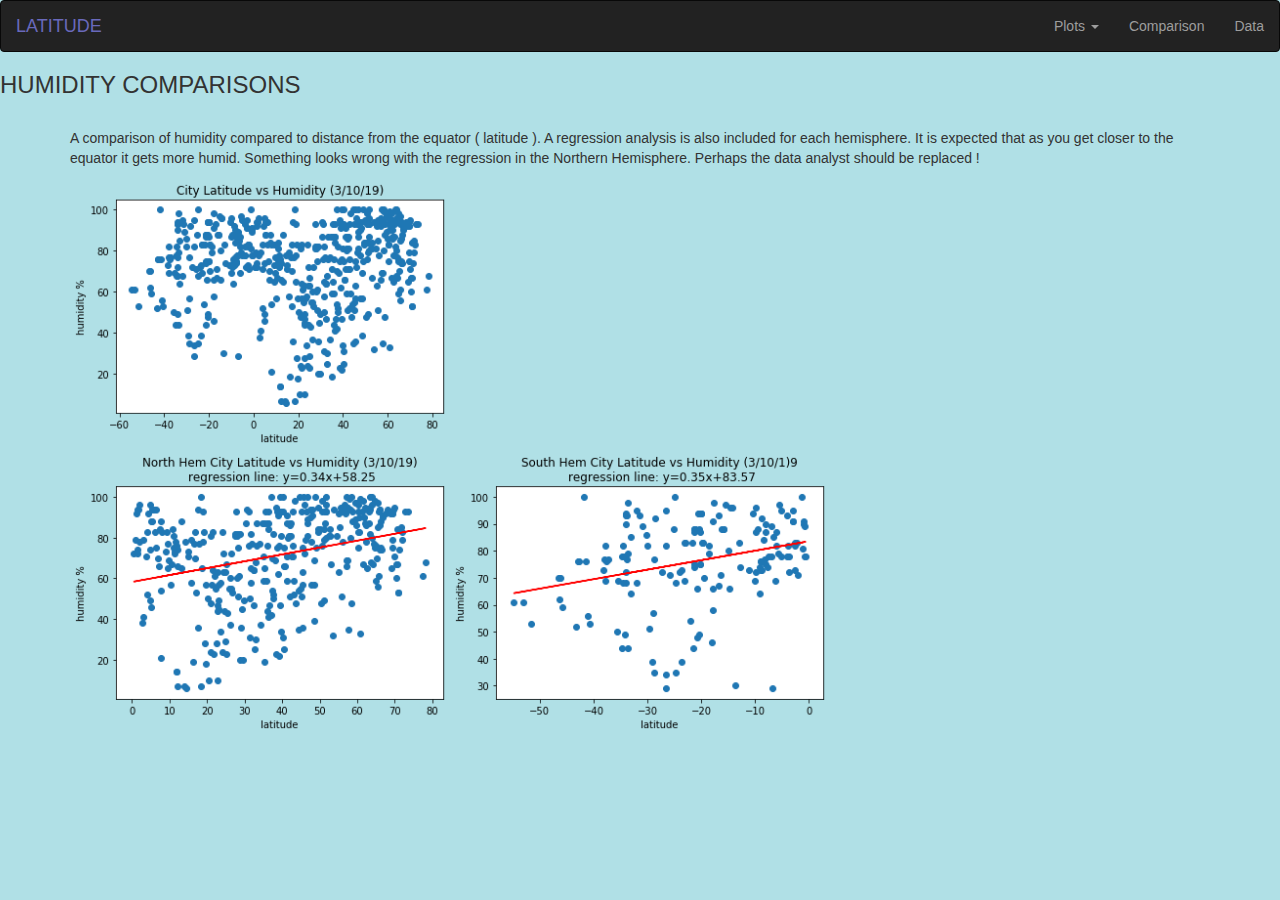
<file: humidity.html>
<!DOCTYPE html>
<html lang="en">
    <head>
        <link rel="stylesheet" href="index.css">
        <title>Bootstrap Example</title>
        <meta charset="utf-8">
            <meta name="viewport" content="width=device-width, initial-scale=1">
                <link rel="stylesheet" href="https://maxcdn.bootstrapcdn.com/bootstrap/3.4.1/css/bootstrap.min.css">
                    <script src="https://ajax.googleapis.com/ajax/libs/jquery/3.4.1/jquery.min.js"></script>
                    <script src="https://maxcdn.bootstrapcdn.com/bootstrap/3.4.1/js/bootstrap.min.js"></script>
    </head>
    <body>

<!--Navigation bar-->
<div id="nav-placeholder">
</div>
<script>
$(function(){
  $("#nav-placeholder").load("navbar.html");
});
</script>
<h3>HUMIDITY COMPARISONS</h3>
<br>


        

<div class="container">
    <p>

        A comparison of humidity compared to distance from the equator ( latitude ).
        A regression analysis is also included for each hemisphere. 
        It is expected that as you get closer to the equator it gets more humid. 
        Something looks wrong with the regression in the Northern Hemisphere.
        Perhaps the data analyst should be replaced ! 
        
        </p>
    <div class="col-md-4" style="padding-left: 0px;  padding-right: 0px;">
        <img src="Resources/assets/Images/humidity.png" class="img-responsive">
    </div>

</div>

<div class="container">
    <div class="col-md-4" style="padding-left: 0px;  padding-right: 0px;">
        <img src="Resources/assets/Images/northhumreg.png" class="img-responsive">
    </div>
    <div class="col-md-4" style="padding-left: 0px;  padding-right: 0px;">
        <img src="Resources/assets/Images/southhumreg.png" class="img-responsive">
    </div>
</div>


</div>


    </body>
</html>
</file>
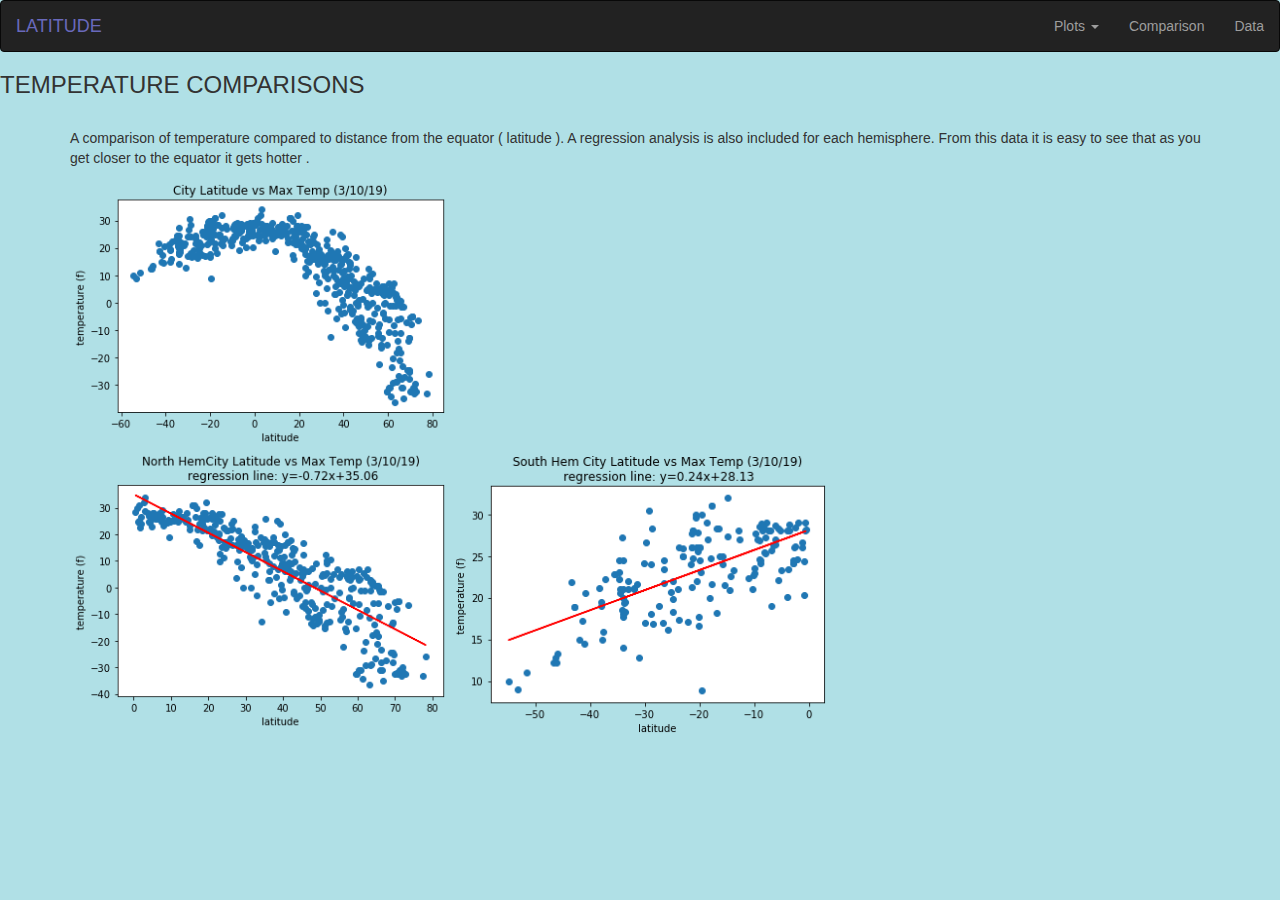
<file: temp.html>
<!DOCTYPE html>
<html lang="en">
    <head>
        <link rel="stylesheet" href="index.css">
        <title>Bootstrap Example</title>
        <meta charset="utf-8">
            <meta name="viewport" content="width=device-width, initial-scale=1">
                <link rel="stylesheet" href="https://maxcdn.bootstrapcdn.com/bootstrap/3.4.1/css/bootstrap.min.css">
                    <script src="https://ajax.googleapis.com/ajax/libs/jquery/3.4.1/jquery.min.js"></script>
                    <script src="https://maxcdn.bootstrapcdn.com/bootstrap/3.4.1/js/bootstrap.min.js"></script>
    </head>
    <body>

<!--Navigation bar-->
<div id="nav-placeholder">
</div>
<script>
$(function(){
  $("#nav-placeholder").load("navbar.html");
});
</script>
<h3>TEMPERATURE COMPARISONS</h3>
<br>



<div class="container">
    <p>

        A comparison of temperature compared to distance from the equator ( latitude ).
        A regression analysis is also included for each hemisphere. 
        From this data it is easy to see that as you get closer to the equator it gets hotter . 
        
        </p>
    <div class="col-md-4" style="padding-left: 0px;  padding-right: 0px;">
        <img src="Resources/assets/Images/temp.png" class="img-responsive">
    </div>

</div>

<div class="container">
    <div class="col-md-4" style="padding-left: 0px;  padding-right: 0px;">
        <img src="Resources/assets/Images/northtempreg.png" class="img-responsive">
    </div>
    <div class="col-md-4" style="padding-left: 0px;  padding-right: 0px;">
        <img src="Resources/assets/Images/southtempreg.png" class="img-responsive">
    </div>
</div>


</div>


        
    </body>
</html>
</file>
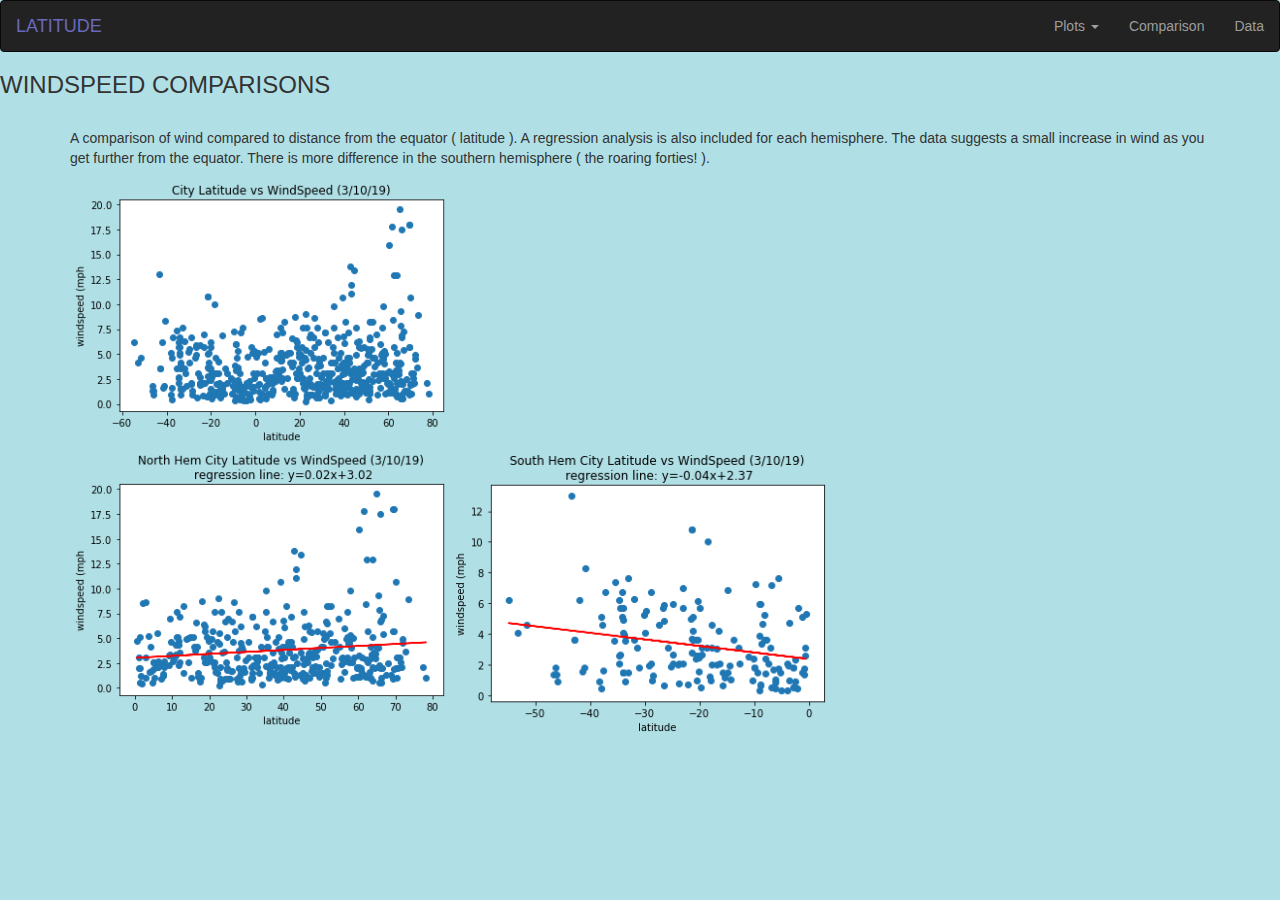
<file: wind.html>
<!DOCTYPE html>
<html lang="en">
    <head>
        <link rel="stylesheet" href="index.css">
        <title>Bootstrap Example</title>
        <meta charset="utf-8">
            <meta name="viewport" content="width=device-width, initial-scale=1">
                <link rel="stylesheet" href="https://maxcdn.bootstrapcdn.com/bootstrap/3.4.1/css/bootstrap.min.css">
                    <script src="https://ajax.googleapis.com/ajax/libs/jquery/3.4.1/jquery.min.js"></script>
                    <script src="https://maxcdn.bootstrapcdn.com/bootstrap/3.4.1/js/bootstrap.min.js"></script>
    </head>
    <body>

        


<div id="nav-placeholder">
</div>
<script>
$(function(){
  $("#nav-placeholder").load("navbar.html");
});
</script>

        

<h3>WINDSPEED COMPARISONS</h3>
<br>



<div class="container">
    <p>

        A comparison of wind compared to distance from the equator ( latitude ).
        A regression analysis is also included for each hemisphere. 
        The data suggests a small increase in wind as you get further from the equator.
        There is more difference in the southern hemisphere ( the roaring forties! ). 
        
        </p>
    <div class="col-md-4" style="padding-left: 0px;  padding-right: 0px;">
        <img src="Resources/assets/Images/windspeed.png" class="img-responsive">
    </div>

</div>

<div class="container">
    <div class="col-md-4" style="padding-left: 0px;  padding-right: 0px;">
        <img src="Resources/assets/Images/northwindreg.png" class="img-responsive">
    </div>
    <div class="col-md-4" style="padding-left: 0px;  padding-right: 0px;">
        <img src="Resources/assets/Images/southwindregwind.png" class="img-responsive">
    </div>
</div>


</div>


        
    </body>
</html>
</file>
<file: index.css>
body {
    background-color: powderblue !important;

    
  }
  h1 {
    color: blue;
  }
  ul.nav a:hover { color: #fff !important; }

  .navbar {
    min-height: 80px;
  }
  
  .navbar-brand {
    padding: 0 15px;
    height: 80px;
    line-height: 80px;
  }
  
  .navbar-toggle {
    /* (80px - button height 34px) / 2 = 23px */
    margin-top: 23px;
    padding: 9px 10px !important;
  }
  
  @media (min-width: 768px) {
    .navbar-nav > li > a {
      /* (80px - line-height of 27px) / 2 = 26.5px */
      padding-top: 26.5px;
      padding-bottom: 26.5px;
      line-height: 27px;
    }
  }
</file>
